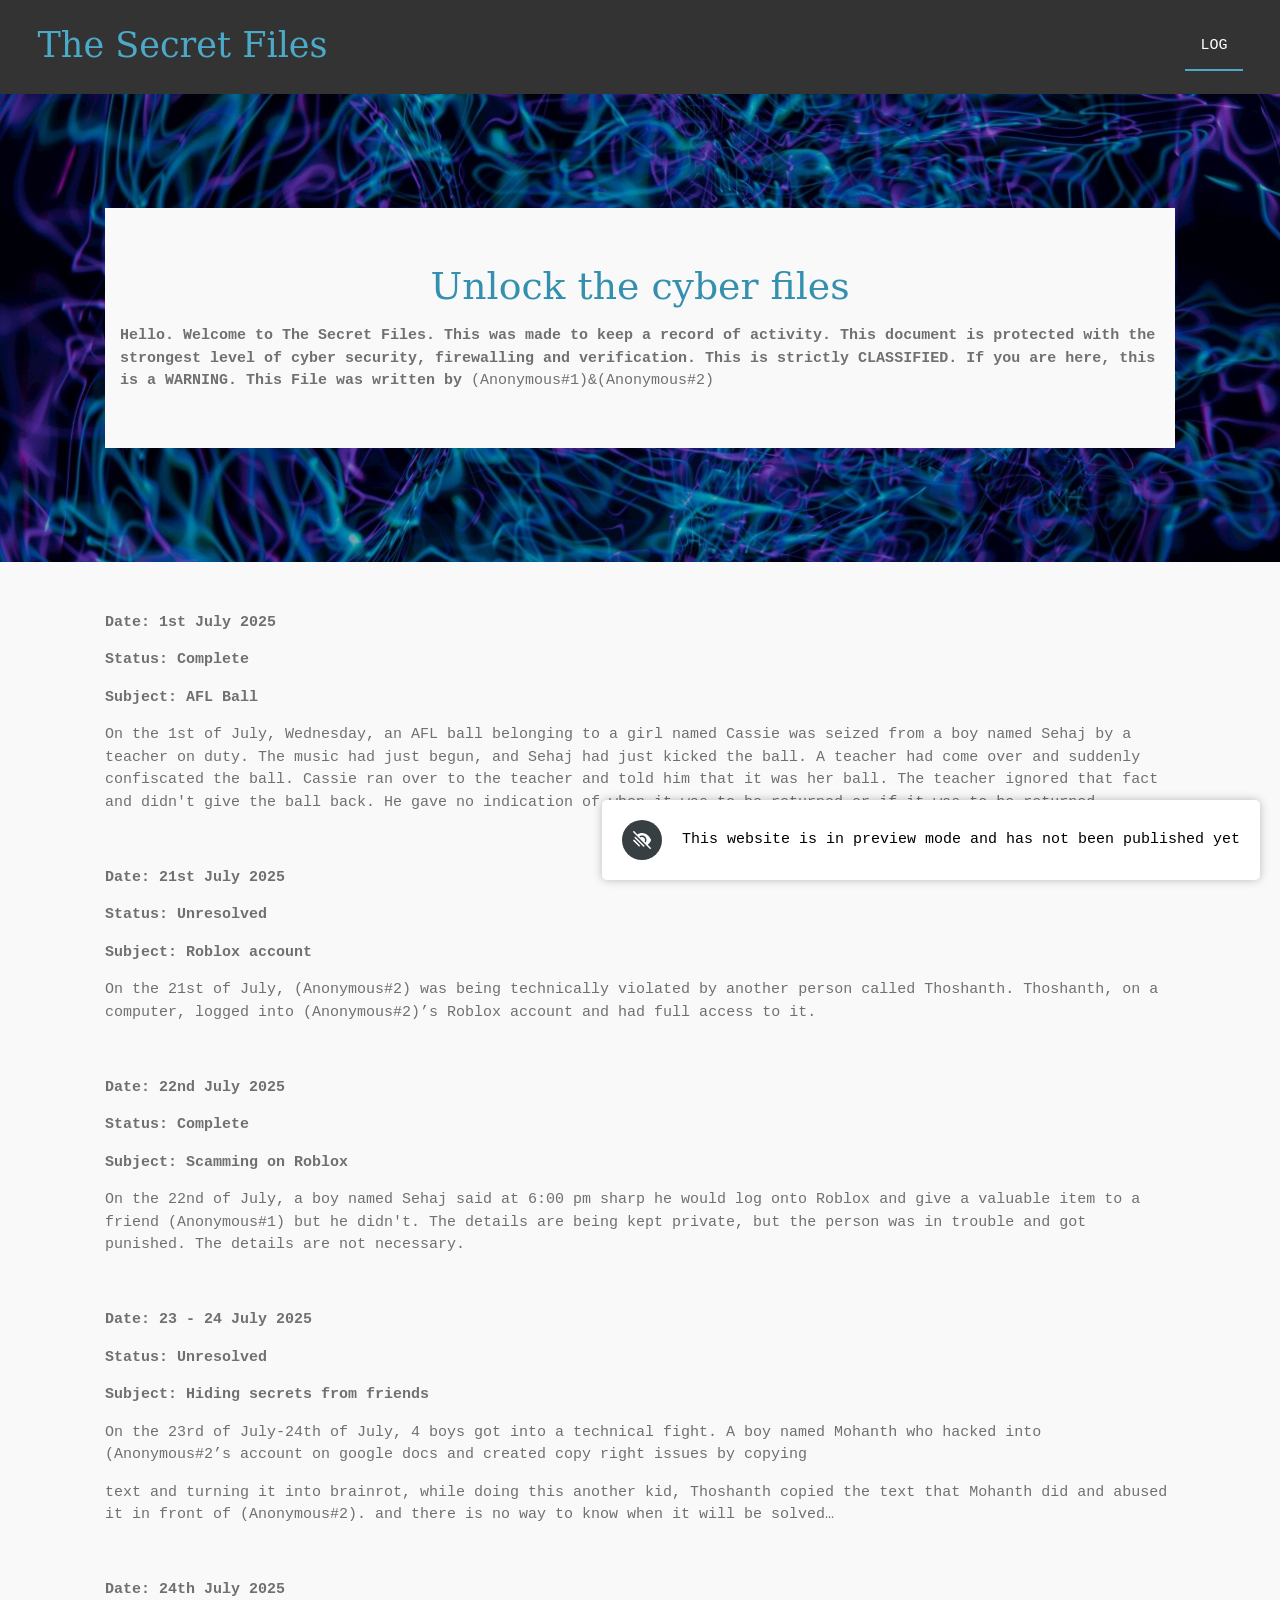
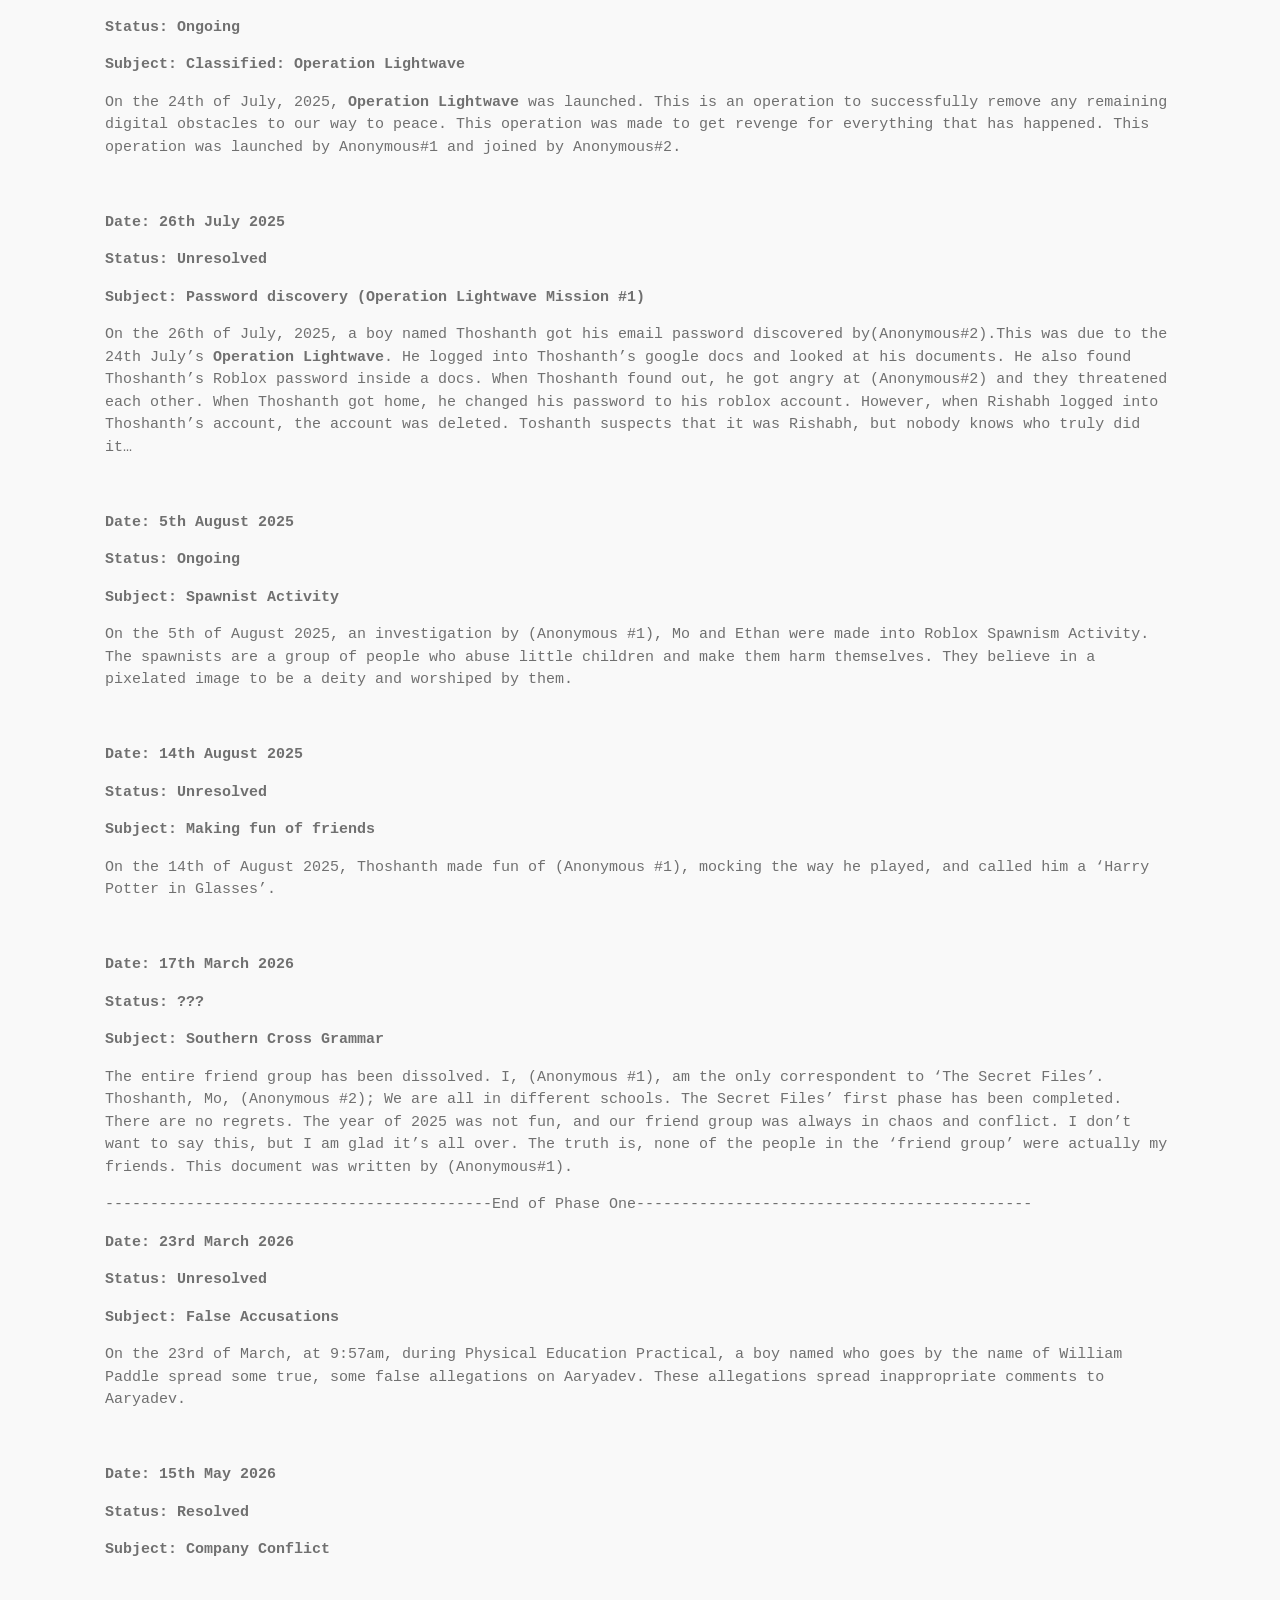
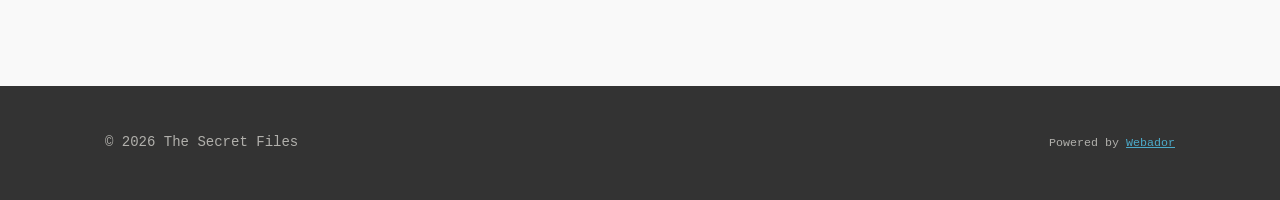
<file: index.html.html>
<!DOCTYPE html>
<!-- saved from url=(0050)https://temp-pzrqpjepysqrvtqefaex.webadorsite.com/ -->
<html lang="en-AU"><head><meta http-equiv="Content-Type" content="text/html; charset=UTF-8">
        
        <meta name="viewport" content="width=device-width, initial-scale=1.0, maximum-scale=5.0">
        <meta http-equiv="X-UA-Compatible" content="IE=edge">
        <link rel="canonical" href="https://temp-pzrqpjepysqrvtqefaex.webadorsite.com/">
        <link rel="sitemap" type="application/xml" href="https://temp-pzrqpjepysqrvtqefaex.webadorsite.com/sitemap.xml">
        <meta property="og:title" content="The Secret Files">
        <meta property="og:url" content="https://temp-pzrqpjepysqrvtqefaex.webadorsite.com/">
        <!--<base href="https://temp-pzrqpjepysqrvtqefaex.webadorsite.com/">--><base href=".">
        <meta name="description" property="og:description" content="">
                <script nonce="">
            
            window.JOUWWEB = window.JOUWWEB || {};
            window.JOUWWEB.application = window.JOUWWEB.application || {};
            window.JOUWWEB.application = {"backends":[{"domain":"jouwweb.nl","freeDomain":"jouwweb.site"},{"domain":"webador.com","freeDomain":"webadorsite.com"},{"domain":"webador.de","freeDomain":"webadorsite.com"},{"domain":"webador.fr","freeDomain":"webadorsite.com"},{"domain":"webador.es","freeDomain":"webadorsite.com"},{"domain":"webador.it","freeDomain":"webadorsite.com"},{"domain":"jouwweb.be","freeDomain":"jouwweb.site"},{"domain":"webador.ie","freeDomain":"webadorsite.com"},{"domain":"webador.co.uk","freeDomain":"webadorsite.com"},{"domain":"webador.at","freeDomain":"webadorsite.com"},{"domain":"webador.be","freeDomain":"webadorsite.com"},{"domain":"webador.ch","freeDomain":"webadorsite.com"},{"domain":"webador.ch","freeDomain":"webadorsite.com"},{"domain":"webador.mx","freeDomain":"webadorsite.com"},{"domain":"webador.com","freeDomain":"webadorsite.com"},{"domain":"webador.dk","freeDomain":"webadorsite.com"},{"domain":"webador.se","freeDomain":"webadorsite.com"},{"domain":"webador.no","freeDomain":"webadorsite.com"},{"domain":"webador.fi","freeDomain":"webadorsite.com"},{"domain":"webador.ca","freeDomain":"webadorsite.com"},{"domain":"webador.ca","freeDomain":"webadorsite.com"},{"domain":"webador.pl","freeDomain":"webadorsite.com"},{"domain":"webador.com.au","freeDomain":"webadorsite.com"},{"domain":"webador.nz","freeDomain":"webadorsite.com"}],"editorLocale":"en-AU","editorTimezone":"Australia\/Sydney","editorLanguage":"en","analytics4TrackingId":"G-E6PZPGE4QM","analyticsDimensions":[],"backendDomain":"www.webador.com","backendShortDomain":"webador.com","backendKey":"webador-com","freeWebsiteDomain":"webadorsite.com","noSsl":false,"build":{"reference":"dd2f2cd"},"linkHostnames":["www.jouwweb.nl","www.webador.com","www.webador.de","www.webador.fr","www.webador.es","www.webador.it","www.jouwweb.be","www.webador.ie","www.webador.co.uk","www.webador.at","www.webador.be","www.webador.ch","fr.webador.ch","www.webador.mx","es.webador.com","www.webador.dk","www.webador.se","www.webador.no","www.webador.fi","www.webador.ca","fr.webador.ca","www.webador.pl","www.webador.com.au","www.webador.nz"],"assetsUrl":"https:\/\/assets.jwwb.nl","loginUrl":"https:\/\/www.webador.com\/login","publishUrl":"https:\/\/www.webador.com\/v2\/website\/8201717\/publish-proxy","adminUserOrIp":false,"currency":"USD","hcUrl":{"add-product-variants":"https:\/\/help.webador.com\/hc\/en-us\/articles\/29426751649809","basic-vs-advanced-shipping":"https:\/\/help.webador.com\/hc\/en-us\/articles\/29426731685777","html-in-head":"https:\/\/help.webador.com\/hc\/en-us\/articles\/29426689990033","link-domain-name":"https:\/\/help.webador.com\/hc\/en-us\/articles\/29426688803345","optimize-for-mobile":"https:\/\/help.webador.com\/hc\/en-us\/articles\/29426707033617","seo":"https:\/\/help.webador.com\/hc\/en-us\/categories\/29387178511377","transfer-domain-name":"https:\/\/help.webador.com\/hc\/en-us\/articles\/29426715688209","website-not-secure":"https:\/\/help.webador.com\/hc\/en-us\/articles\/29426706659729"}};
            window.JOUWWEB.brand = {"type":"webador","name":"Webador","domain":"Webador.com","supportEmail":"support@webador.com"};
                    
                window.JOUWWEB = window.JOUWWEB || {};
                window.JOUWWEB.websiteRendering = {"locale":"en-AU","timezone":"Australia\/Sydney","routes":{"api\/upload\/product-field":"\/_api\/upload\/product-field","checkout\/cart":"\/cart","payment":"\/complete-order\/:publicOrderId","payment\/forward":"\/complete-order\/:publicOrderId\/forward","public-order":"\/order\/:publicOrderId","checkout\/authorize":"\/cart\/authorize\/:gateway","wishlist":"\/wishlist"}};
                                                    window.JOUWWEB.website = {"id":8201717,"locale":"en-AU","enabled":true,"title":"The Secret Files","hasTitle":true,"roleOfLoggedInUser":null,"ownerLocale":"en-AU","plan":null,"freeWebsiteDomain":"webadorsite.com","backendKey":"webador-au","currency":"AUD","defaultLocale":"en-AU","url":"https:\/\/temp-pzrqpjepysqrvtqefaex.webadorsite.com\/","homepageSegmentId":35967260,"category":"blog","isOffline":false,"isPublished":false,"locales":[],"allowed":{"ads":true,"credits":false,"externalLinks":false,"slideshow":true,"customDefaultSlideshow":false,"hostedAlbums":false,"moderators":false,"mailboxQuota":0,"statisticsVisitors":false,"statisticsDetailed":false,"statisticsMonths":0,"favicon":false,"password":false,"freeDomains":0,"freeMailAccounts":0,"canUseLanguages":false,"fileUpload":false,"legacyFontSize":false,"webshop":false,"products":-1,"imageText":false,"search":false,"audioUpload":false,"videoUpload":0,"allowDangerousForms":false,"allowHtmlCode":false,"mobileBar":false,"sidebar":false,"poll":false,"allowCustomForms":false,"allowBusinessListing":false,"allowCustomAnalytics":false,"allowAccountingLink":false,"digitalProducts":false,"sitemapElement":false},"mobileBar":{"enabled":false,"theme":"accent","email":{"active":true},"location":{"active":true},"phone":{"active":true},"whatsapp":{"active":false},"social":{"active":false,"network":"facebook"}},"webshop":{"enabled":false,"currency":"AUD","taxEnabled":false,"taxInclusive":true,"vatDisclaimerVisible":false,"orderNotice":null,"orderConfirmation":null,"freeShipping":false,"freeShippingAmount":"0.00","shippingDisclaimerVisible":false,"pickupAllowed":false,"couponAllowed":false,"detailsPageAvailable":true,"socialMediaVisible":false,"termsPage":null,"termsPageUrl":null,"extraTerms":null,"pricingVisible":true,"orderButtonVisible":true,"shippingAdvanced":false,"shippingAdvancedBackEnd":false,"soldOutVisible":true,"backInStockNotificationEnabled":true,"canAddProducts":true,"nextOrderNumber":1,"allowedServicePoints":[],"sendcloudConfigured":false,"sendcloudFallbackPublicKey":"a3d50033a59b4a598f1d7ce7e72aafdf","taxExemptionAllowed":true,"invoiceComment":null,"emptyCartVisible":true,"minimumOrderPrice":null,"productNumbersEnabled":false,"wishlistEnabled":true,"hideTaxOnCart":false},"isTreatedAsWebshop":false};                            window.JOUWWEB.cart = {"products":[],"coupon":null,"shippingCountryCode":null,"shippingChoice":null,"breakdown":[]};                            window.JOUWWEB.scripts = [];                        window.parent.JOUWWEB.colorPalette = window.JOUWWEB.colorPalette;
        </script>
                    <meta name="robots" content="noindex,nofollow">
                <title>The Secret Files</title>
                                            <link href="https://assets.jwwb.nl/assets/brand/webador/icon/favicon.png?bust=2299e1307cbb69076146" rel="shortcut icon">                                                <link href="https://assets.jwwb.nl/assets/brand/webador/icon/favicon.png?bust=2299e1307cbb69076146" rel="icon">                                                        <meta name="twitter:card" content="summary">
                                        <link rel="alternate" hreflang="en-AU" href="https://temp-pzrqpjepysqrvtqefaex.webadorsite.com/">
                                            <script src="./Webpage, Complete_files/script.manual.js.download" nonce="" data-turbo-track="reload" defer="" data-domain="shard17.jouwweb.nl"></script>
<link rel="stylesheet" type="text/css" href="./Webpage, Complete_files/css" nonce="" data-turbo-track="dynamic">
<script src="./Webpage, Complete_files/en-AU.js.download" nonce="" data-turbo-track="reload" defer=""></script>
<script src="./Webpage, Complete_files/runtime.e7542bb9a595cc6433a6.js.download" nonce="" data-turbo-track="reload" defer=""></script>
<script src="./Webpage, Complete_files/964.a958855da07340f5fab3.js.download" nonce="" data-turbo-track="reload" defer=""></script>
<script src="./Webpage, Complete_files/main.dd079f9d3fce77966bf9.js.download" nonce="" data-turbo-track="reload" defer=""></script>
<link rel="preload" href="./Webpage, Complete_files/main.171189020421ded29c7e.css" as="style">
<link rel="preload" href="https://assets.jwwb.nl/assets/website-rendering/fonts/icons-website-rendering/font/website-rendering.woff2?bust=eeda4129169be2e46f13" as="font" crossorigin="">
<link rel="preconnect" href="https://gfonts.jwwb.nl/">
<link rel="preconnect" href="https://assets.jwwb.nl/">
<link rel="stylesheet" type="text/css" href="./Webpage, Complete_files/main.171189020421ded29c7e.css" nonce="" data-turbo-track="dynamic">
<link rel="stylesheet" type="text/css" href="./Webpage, Complete_files/style.css" nonce="" data-turbo-track="dynamic" id="jw-website-stylesheet">    <link charset="utf-8" nonce="" rel="prefetch" as="script" href="https://assets.jwwb.nl/assets/website-rendering/238.1f687aeaa192bf650c94.js"><link charset="utf-8" nonce="" rel="prefetch" as="script" href="https://assets.jwwb.nl/assets/website-rendering/photoswipe.f2e88381269275c6bd04.js"></head>
    <body id="top" class="jw-is-no-slideshow jw-header-is-text jw-is-segment-page jw-is-frontend jw-is-no-sidebar jw-is-no-messagebar jw-is-no-touch-device jw-is-no-mobile jw-menu-is-desktop jw-menu-is-open" data-jouwweb-page="35967260" data-jouwweb-segment-id="35967260" data-jouwweb-segment-type="page" data-template-threshold="960" data-template-name="general|business" itemscope="" itemtype="https://schema.org/WebSite">
                                    <meta itemprop="url" content="https://temp-pzrqpjepysqrvtqefaex.webadorsite.com/">
        <a href="https://temp-pzrqpjepysqrvtqefaex.webadorsite.com/#main-content" class="jw-skip-link">
            Skip to main content        </a>
        <div class="jw-background"></div>
        <div class="jw-body">
            
<header class="block-header js-topbar-content-container js-fixed-header-container">
        <div class="block-header__inner">
        <div class="jw-mobile-menu jw-mobile-is-text js-mobile-menu">
            <span class="jw-mobile-menu__button jw-mobile-menu__button--dummy"></span>        <div class="jw-mobile-header jw-mobile-header--text">
        <span class="jw-mobile-header-content">
                                        <div class="jw-mobile-text">
                    The Secret Files                </div>
                    </span>
    </div>

    
            <button type="button" class="jw-mobile-menu__button jw-mobile-toggle" aria-label="Toggle menu">
            <span class="jw-icon-burger jw-icon-burger--cross"></span>
        </button>
    </div>
        <div class="block-header__brand">
            <div class="jw-header-logo">
        <div class="jw-header jw-header-title-container jw-header-text jw-header-text-toggle" data-stylable="true">
    <h1 id="jw-header-title" class="jw-header-title">
        The Secret Files    </h1>
</div>
</div>
        </div>
        <nav class="block-header__menu jw-menu-copy">
            <ul id="jw-menu" class="jw-menu jw-menu-horizontal sf-js-enabled sf-arrows" style="touch-action: pan-y;">
            <li class="jw-menu-item jw-menu-is-active">
        <a class="jw-menu-link js-active-menu-item" href="https://temp-pzrqpjepysqrvtqefaex.webadorsite.com/" data-page-link-id="35967260">
                <span class="">
            LOG        </span>
            </a>
                </li>
        </ul>
    <script nonce="" id="jw-mobile-menu-template" type="text/template">
        <ul id="jw-menu" class="jw-menu jw-menu-horizontal">
                            <li
    class="jw-menu-item jw-menu-is-active"
>
        <a        class="jw-menu-link js-active-menu-item"
        href="/"                                    data-page-link-id="35967260"
                            >
                <span class="">
            LOG        </span>
            </a>
                </li>
                                </ul>
    </script>
        </nav>
    </div>
</header>

<div class="block-slideshow">
    </div>

<div class="main-content">
    
<main id="main-content" class="block-content">
    <div data-section-name="content" class="jw-section jw-section-content jw-responsive">
        <div class="jw-block-element"><div id="jw-element-715694660" data-jw-element-id="715694660" class="jw-tree-node jw-element jw-strip-root jw-tree-container jw-responsive jw-node-is-first-child jw-node-is-last-child">
    <div id="jw-element-715695691" data-jw-element-id="715695691" class="jw-tree-node jw-element jw-strip jw-tree-container jw-responsive jw-strip--default jw-strip--style-image jw-strip--image-content-color-light jw-strip--has-backdrop jw-strip--padding-both jw-node-is-first-child jw-strip--primary">
    <div class="jw-strip__image-container"><img src="./Webpage, Complete_files/10827984.jpeg" width="1920" height="1280" class="jw-strip__image" alt="" loading="lazy"><div class="jw-strip__backdrop"></div></div><div class="jw-strip__content-container"><div class="jw-strip__content jw-responsive">
                    <div id="jw-element-715695692" data-jw-element-id="715695692" class="jw-tree-node jw-element jw-spacer jw-node-is-first-child">
    <div class="jw-element-spacer-container " style="height: 50px">
    </div>
</div><div id="jw-element-715695693" data-jw-element-id="715695693" class="jw-tree-node jw-element jw-box jw-tree-container jw-responsive jw-box--color-default">
    <div id="jw-element-715695694" data-jw-element-id="715695694" class="jw-tree-node jw-element jw-spacer jw-node-is-first-child">
    <div class="jw-element-spacer-container " style="height: 25px">
    </div>
</div><div id="jw-element-715695695" data-jw-element-id="715695695" class="jw-tree-node jw-element jw-image-text">
    <div class="jw-element-imagetext-text">
            <h1 class="jw-heading-130" style="text-align: center;">Unlock the cyber files</h1>    </div>
</div><div id="jw-element-715695696" data-jw-element-id="715695696" class="jw-tree-node jw-element jw-image-text">
    <div class="jw-element-imagetext-text">
            <p><strong>Hello. Welcome to The Secret Files. This was made to keep a record of activity. This document is protected with the strongest level of cyber security, firewalling and verification. This is strictly CLASSIFIED. If you are here, this is a WARNING. This File was written by </strong><span>(Anonymous#1)&amp;(Anonymous#2)</span></p>    </div>
</div><div id="jw-element-715695697" data-jw-element-id="715695697" class="jw-tree-node jw-element jw-spacer jw-node-is-last-child">
    <div class="jw-element-spacer-container " style="height: 25px">
    </div>
</div></div><div id="jw-element-715695698" data-jw-element-id="715695698" class="jw-tree-node jw-element jw-spacer jw-node-is-last-child">
    <div class="jw-element-spacer-container " style="height: 50px">
    </div>
</div></div></div></div><div id="jw-element-715695699" data-jw-element-id="715695699" class="jw-tree-node jw-element jw-strip jw-tree-container jw-responsive jw-strip--default jw-strip--style-color jw-strip--color-default jw-strip--padding-both jw-node-is-last-child">
    <div class="jw-strip__content-container"><div class="jw-strip__content jw-responsive"><div id="jw-element-715695879" data-jw-element-id="715695879" class="jw-tree-node jw-element jw-image-text jw-node-is-first-child jw-node-is-last-child">
    <div class="jw-element-imagetext-text">
            <p><strong>Date:</strong> <strong>1st July 2025</strong></p>
<p><strong>Status: Complete</strong></p>
<p><strong>Subject: AFL Ball</strong></p>
<p><span>On the 1st of July, Wednesday, an AFL ball belonging to a girl named Cassie was seized from a boy named Sehaj by a teacher on duty. The music had just begun, and Sehaj had just kicked the ball. A teacher had come over and suddenly confiscated the ball. Cassie ran over to the teacher and told him that it was her ball. The teacher ignored that fact and didn't give the ball back. He gave no indication of when it was to be returned or if it was to be returned.&nbsp;</span></p>
<p>&nbsp;</p>
<p><strong>Date: 21st July 2025</strong></p>
<p><strong>Status: Unresolved</strong></p>
<p><strong>Subject: Roblox account</strong></p>
<p><span>On the 21st of July,</span><span> (Anonymous#2)</span><span> was being technically violated by another person called Thoshanth. Thoshanth, on a computer, logged into </span><span>(Anonymous#2)</span><span>’s Roblox account and had full access to it.&nbsp;</span></p>
<p>&nbsp;</p>
<p><strong>Date: 22nd July 2025</strong></p>
<p><strong>Status: Complete</strong></p>
<p><strong>Subject: Scamming on Roblox</strong></p>
<p><span>On the 22nd of July, a boy named Sehaj said at 6:00 pm sharp he would log onto Roblox and give a valuable item to a friend </span><span>(Anonymous#1)</span><span> but he didn't. The details are being kept private, but the person was in trouble and got punished. The details are not necessary.</span></p>
<p>&nbsp;</p>
<p><strong>Date: 23 - 24 July 2025</strong></p>
<p><strong>Status: Unresolved</strong></p>
<p><strong>Subject: Hiding secrets from friends</strong></p>
<p><span>On the 23rd of July-24th of July, 4 boys got into a technical fight. A boy named Mohanth who hacked into (Anonymous#2’s account on google docs and created copy right issues by copying</span></p>
<p><span>text and turning it into brainrot, while doing this another kid, Thoshanth copied the text that Mohanth did and abused it in front of (Anonymous#2). and there is no way to know when it will be solved…</span></p>
<p>&nbsp;</p>
<p><strong>Date: 24th July 2025</strong></p>
<p><strong>Status: Ongoing</strong></p>
<p><strong>Subject: Classified: Operation Lightwave&nbsp;</strong></p>
<p><span>On the 24th of July, 2025, </span><strong>Operation Lightwave</strong><span> was launched. This is an operation to successfully remove any remaining digital obstacles to our way to peace. This operation was made to get revenge for everything that has happened. This operation was launched by </span><span>Anonymous#1 </span><span>and joined by </span><span>Anonymous#2</span><span>.</span></p>
<p>&nbsp;</p>
<p><strong>Date: 26th July 2025</strong></p>
<p><strong>Status: Unresolved&nbsp;</strong></p>
<p><strong>Subject: Password discovery (Operation Lightwave Mission #1)</strong></p>
<p><span>On the 26th of July, 2025, a boy named Thoshanth got his email password discovered by(Anonymous#2).This was due to the 24th July’s </span><strong>Operation Lightwave</strong><span>. He logged into Thoshanth’s google docs and looked at his documents. He also found Thoshanth’s Roblox password inside a docs. When Thoshanth found out, he got angry at (Anonymous#2) and they threatened each other. When Thoshanth got home, he changed his password to his roblox account. However, when Rishabh logged into Thoshanth’s account, the account was deleted. Toshanth suspects that it was Rishabh, but nobody knows who truly did it…</span></p>
<p>&nbsp;</p>
<p><strong>Date: 5th August 2025</strong></p>
<p><strong>Status: Ongoing</strong></p>
<p><strong>Subject: Spawnist Activity</strong></p>
<p><span>On the 5th of August 2025, an investigation by (Anonymous #1), Mo and Ethan were made into Roblox Spawnism Activity. The spawnists are a group of people who abuse little children and make them harm themselves. They believe in a pixelated image to be a deity and worshiped by them.</span></p>
<p>&nbsp;</p>
<p><strong>Date: 14th August 2025</strong></p>
<p><strong>Status: Unresolved</strong></p>
<p><strong>Subject: Making fun of friends&nbsp;</strong></p>
<p><span>On the 14th of August 2025, Thoshanth made fun of (Anonymous #1), mocking the way he played, and called him a ‘Harry Potter in Glasses’.</span></p>
<p>&nbsp;</p>
<p><strong>Date: 17th March 2026</strong></p>
<p><strong>Status: ???</strong></p>
<p><strong>Subject: Southern Cross Grammar</strong></p>
<p><span>The entire friend group has been dissolved. I, (Anonymous #1), am the only correspondent to ‘The Secret Files’. Thoshanth, Mo, (Anonymous #2); We are all in different schools. The Secret Files’ first phase has been completed. There are no regrets. The year of 2025 was not fun, and our friend group was always in chaos and conflict. I don’t want to say this, but I am glad it’s all over. The truth is, none of the people in the ‘friend group’ were actually my friends. This document was written by </span><span>(Anonymous#1).</span></p>
<p><span>-------------------------------------------End of Phase One--------------------------------------------</span></p>
<p><strong>Date: 23rd March 2026</strong></p>
<p><strong>Status: Unresolved&nbsp;</strong></p>
<p><strong>Subject: False Accusations</strong></p>
<p><span>On the 23rd of March, at 9:57am, during Physical Education Practical, a boy named who goes by the name of William Paddle spread some true, some false allegations on Aaryadev</span><span>. These allegations spread inappropriate comments to Aaryadev</span><span>.&nbsp;</span></p>
<p>&nbsp;</p>
<p><strong>Date: 15th May 2026</strong></p>
<p><strong>Status: Resolved</strong></p>
<p><strong>Subject: Company Conflict</strong></p>
<p>&nbsp;</p>
<p>&nbsp;</p>    </div>
</div></div></div></div></div></div>            </div>
</main>
    </div>

<footer class="block-footer">
    <div data-section-name="footer" class="jw-section jw-section-footer jw-responsive">
                <div class="jw-strip jw-strip--default jw-strip--style-color jw-strip--primary jw-strip--color-default jw-strip--padding-both"><div class="jw-strip__content-container"><div class="jw-strip__content jw-responsive">            <div class="jw-block-element"><div id="jw-element-715694659" data-jw-element-id="715694659" class="jw-tree-node jw-element jw-simple-root jw-tree-container jw-tree-container--empty jw-responsive jw-node-is-first-child jw-node-is-last-child">
    </div></div>                                        <div class="jw-block-footer-content">
                    <div class="jw-credits clear">
                        <div class="jw-credits-owner">
                            <div id="jw-footer-text">
                                <div class="jw-footer-text-content">
                                    © 2026 The Secret Files                                </div>
                            </div>
                        </div>
                        <div class="jw-credits-right">
                                                        <div id="jw-credits-tool">
    <small>
        Powered by <a href="https://www.webador.com.au/" rel="nofollow">Webador</a>    </small>
</div>
                        </div>
                    </div>
                </div>
                    </div></div></div>    </div>
</footer>
            
<div class="jw-bottom-bar__container" style="transform: translate3d(0px, 0px, 0px);">
            <div class="jw-publish-promo">
            <div class="jw-publish-promo__text">
                <div class="jw-publish-promo__rocket">
                    <svg xmlns="http://www.w3.org/2000/svg" viewBox="0 0 640 640"><!--!Font Awesome Free v7.0.0 by @fontawesome - https://fontawesome.com License - https://fontawesome.com/license/free Copyright 2025 Fonticons, Inc.--><path fill="#ffffff" d="M73 39.1C63.6 29.7 48.4 29.7 39.1 39.1C29.8 48.5 29.7 63.7 39 73.1L567 601.1C576.4 610.5 591.6 610.5 600.9 601.1C610.2 591.7 610.3 576.5 600.9 567.2L504.5 470.8C507.2 468.4 509.9 466 512.5 463.6C559.3 420.1 590.6 368.2 605.5 332.5C608.8 324.6 608.8 315.8 605.5 307.9C590.6 272.2 559.3 220.2 512.5 176.8C465.4 133.1 400.7 96.2 319.9 96.2C263.1 96.2 214.3 114.4 173.9 140.4L73 39.1zM236.5 202.7C260 185.9 288.9 176 320 176C399.5 176 464 240.5 464 320C464 351.1 454.1 379.9 437.3 403.5L402.6 368.8C415.3 347.4 419.6 321.1 412.7 295.1C399 243.9 346.3 213.5 295.1 227.2C286.5 229.5 278.4 232.9 271.1 237.2L236.4 202.5zM120 221.9C110.6 212.5 95.4 212.5 86.1 221.9C76.8 231.3 76.7 246.5 86.1 255.8L360.2 530C369.6 539.4 384.8 539.4 394.1 530C403.4 520.6 403.5 505.4 394.1 496.1L120 221.9zM77.7 315.3C68.3 305.9 53.1 305.9 43.8 315.3C34.5 324.7 34.4 339.9 43.8 349.2L213.9 519.5C223.3 528.9 238.5 528.9 247.8 519.5C257.1 510.1 257.2 494.9 247.8 485.6L77.7 315.3z"></path></svg>
                </div>
                <div>
                    <p>This website is in preview mode and has not been published yet</p>
                </div>
            </div>
        </div>
    <div class="jw-mobile-bar-container hidden"></div></div>
<div class="jw-bottom-bar__spacer">
    <div class="jw-website-spacer jw-website-spacer--mobile-bar hidden"></div></div>

            <div id="jw-variable-loaded" style="display: none;"></div>
            <div id="jw-variable-values" style="display: none;">
                                    <span data-jw-variable-key="background-color" class="jw-variable-value-background-color"></span>
                                    <span data-jw-variable-key="background" class="jw-variable-value-background"></span>
                                    <span data-jw-variable-key="font-family" class="jw-variable-value-font-family"></span>
                                    <span data-jw-variable-key="paragraph-color" class="jw-variable-value-paragraph-color"></span>
                                    <span data-jw-variable-key="paragraph-link-color" class="jw-variable-value-paragraph-link-color"></span>
                                    <span data-jw-variable-key="paragraph-font-size" class="jw-variable-value-paragraph-font-size"></span>
                                    <span data-jw-variable-key="heading-color" class="jw-variable-value-heading-color"></span>
                                    <span data-jw-variable-key="heading-link-color" class="jw-variable-value-heading-link-color"></span>
                                    <span data-jw-variable-key="heading-font-size" class="jw-variable-value-heading-font-size"></span>
                                    <span data-jw-variable-key="heading-font-family" class="jw-variable-value-heading-font-family"></span>
                                    <span data-jw-variable-key="menu-text-color" class="jw-variable-value-menu-text-color"></span>
                                    <span data-jw-variable-key="menu-text-link-color" class="jw-variable-value-menu-text-link-color"></span>
                                    <span data-jw-variable-key="menu-text-font-size" class="jw-variable-value-menu-text-font-size"></span>
                                    <span data-jw-variable-key="menu-font-family" class="jw-variable-value-menu-font-family"></span>
                                    <span data-jw-variable-key="menu-capitalize" class="jw-variable-value-menu-capitalize"></span>
                                    <span data-jw-variable-key="website-size" class="jw-variable-value-website-size"></span>
                                    <span data-jw-variable-key="u-header-configuration" class="jw-variable-value-u-header-configuration"></span>
                                    <span data-jw-variable-key="u-header-background-color" class="jw-variable-value-u-header-background-color"></span>
                                    <span data-jw-variable-key="u-header-spacing" class="jw-variable-value-u-header-spacing"></span>
                                    <span data-jw-variable-key="u-header-scroll-effect" class="jw-variable-value-u-header-scroll-effect"></span>
                                    <span data-jw-variable-key="accent-color" class="jw-variable-value-accent-color"></span>
                                    <span data-jw-variable-key="footer-color" class="jw-variable-value-footer-color"></span>
                                    <span data-jw-variable-key="footer-text-color" class="jw-variable-value-footer-text-color"></span>
                                    <span data-jw-variable-key="footer-text-link-color" class="jw-variable-value-footer-text-link-color"></span>
                                    <span data-jw-variable-key="footer-text-font-size" class="jw-variable-value-footer-text-font-size"></span>
                            </div>
        </div>
                            <script nonce="" type="application/ld+json">[{"@context":"https:\/\/schema.org","@type":"Organization","url":"https:\/\/temp-pzrqpjepysqrvtqefaex.webadorsite.com\/","name":"The Secret Files"}]</script>
                <script nonce="">window.JOUWWEB = window.JOUWWEB || {}; window.JOUWWEB.experiment = {"enrollments":{},"defaults":{"only-annual-discount-restart":"3months-50pct","payment-cycle-dropdown":"on","trustpilot-checkout":"widget","general-template-replacement":"on","co-writer-temp":"low-temp","apple-pay":"on","google-pay":"on","ai-new-subpage-flow":"balanced","navigate-to-editor-after-page-creation":"on"}};</script>        <script nonce="">window.plausible = window.plausible || function() { (window.plausible.q = window.plausible.q || []).push(arguments) };</script>                                

</body></html>
</file>
<file: Webpage, Complete_files/main.171189020421ded29c7e.css>
.visible-lg,.visible-lg-block,.visible-lg-inline,.visible-lg-inline-block,.visible-md,.visible-md-block,.visible-md-inline,.visible-md-inline-block,.visible-sm,.visible-sm-block,.visible-sm-inline,.visible-sm-inline-block,.visible-xs,.visible-xs-block,.visible-xs-inline,.visible-xs-inline-block{display:none!important}@media (max-width:767px){.visible-xs{display:block!important}table.visible-xs{display:table}tr.visible-xs{display:table-row!important}td.visible-xs,th.visible-xs{display:table-cell!important}.visible-xs-block{display:block!important}.visible-xs-inline{display:inline!important}.visible-xs-inline-block{display:inline-block!important}}@media (min-width:768px) and (max-width:991px){.visible-sm{display:block!important}table.visible-sm{display:table}tr.visible-sm{display:table-row!important}td.visible-sm,th.visible-sm{display:table-cell!important}.visible-sm-block{display:block!important}.visible-sm-inline{display:inline!important}.visible-sm-inline-block{display:inline-block!important}}@media (min-width:992px) and (max-width:1199px){.visible-md{display:block!important}table.visible-md{display:table}tr.visible-md{display:table-row!important}td.visible-md,th.visible-md{display:table-cell!important}.visible-md-block{display:block!important}.visible-md-inline{display:inline!important}.visible-md-inline-block{display:inline-block!important}}@media (min-width:1200px){.visible-lg{display:block!important}table.visible-lg{display:table}tr.visible-lg{display:table-row!important}td.visible-lg,th.visible-lg{display:table-cell!important}.visible-lg-block{display:block!important}.visible-lg-inline{display:inline!important}.visible-lg-inline-block{display:inline-block!important}}@media (max-width:767px){.hidden-xs{display:none!important}}@media (min-width:768px) and (max-width:991px){.hidden-sm{display:none!important}}@media (min-width:992px) and (max-width:1199px){.hidden-md{display:none!important}}@media (min-width:1200px){.hidden-lg{display:none!important}}.visible-print{display:none!important}@media print{.visible-print{display:block!important}table.visible-print{display:table}tr.visible-print{display:table-row!important}td.visible-print,th.visible-print{display:table-cell!important}}.visible-print-block{display:none!important}@media print{.visible-print-block{display:block!important}}.visible-print-inline{display:none!important}@media print{.visible-print-inline{display:inline!important}}.visible-print-inline-block{display:none!important}@media print{.visible-print-inline-block{display:inline-block!important}.hidden-print{display:none!important}}
/*! normalize.css v2.1.3 | MIT License | git.io/normalize */article,aside,details,figcaption,figure,footer,header,hgroup,main,nav,section,summary{display:block}audio,canvas,video{display:inline-block}audio:not([controls]){display:none;height:0}[hidden],template{display:none}html{-ms-text-size-adjust:100%;-webkit-text-size-adjust:100%;font-family:sans-serif}body{margin:0}a{background:transparent}h1{font-size:2em;margin:.67em 0}abbr[title]{border-bottom:1px dotted}b,strong{font-weight:700}dfn{font-style:italic}hr{box-sizing:content-box;height:0}mark{background:#ff0;color:#000}code,kbd,pre,samp{font-family:monospace,serif;font-size:1em}pre{white-space:pre-wrap}q{quotes:"\201C" "\201D" "\2018" "\2019"}small{font-size:80%}sub,sup{font-size:75%;line-height:0;position:relative;vertical-align:baseline}sup{top:-.5em}sub{bottom:-.25em}img{border:0}svg:not(:root){overflow:hidden}figure{margin:0}fieldset{border:1px solid silver;margin:0 2px;padding:.35em .625em .75em}legend{border:0;padding:0}button,input,select,textarea{font-family:inherit;font-size:100%;margin:0}button,input{line-height:normal}button,select{text-transform:none}button,html input[type=button],input[type=reset],input[type=submit]{-webkit-appearance:button;cursor:pointer}button[disabled],html input[disabled]{cursor:default}input[type=checkbox],input[type=radio]{box-sizing:border-box;padding:0}input[type=search]{-webkit-appearance:textfield;box-sizing:content-box}input[type=search]::-webkit-search-cancel-button,input[type=search]::-webkit-search-decoration{-webkit-appearance:none}button::-moz-focus-inner,input::-moz-focus-inner{border:0;padding:0}textarea{overflow:auto;vertical-align:top}table{border-collapse:collapse;border-spacing:0}.sr-only{clip:rect(0,0,0,0);border:0;height:1px;margin:-1px;overflow:hidden;padding:0;position:absolute;width:1px}.fi,.fib{background-position:50%;background-repeat:no-repeat;background-size:contain}.fi{display:inline-block;line-height:1em;position:relative;width:1.33333333em}.fi:before{content:"\00a0"}.fi.fis{width:1em}.flag-icon{background-position:50%;background-repeat:no-repeat;background-size:contain;display:inline-block;font-size:14px;line-height:1em;position:relative;width:1.33333333em}.flag-icon:before{content:"\00a0"}.flag-icon.fis{width:1em}.flag-icon-at{background-image:url(/assets/website-rendering/module-files/flag-icons/flags/4x3/at.svg?bust=8dc68995ec419a9440a2)}.flag-icon-au{background-image:url(/assets/website-rendering/module-files/flag-icons/flags/4x3/au.svg?bust=dc25bf8b44e402f1e074)}.flag-icon-be{background-image:url(/assets/website-rendering/module-files/flag-icons/flags/4x3/be.svg?bust=6cac03795313d7c043bb)}.flag-icon-ca{background-image:url(/assets/website-rendering/module-files/flag-icons/flags/4x3/ca.svg?bust=ad1527142564751eb7b8)}.flag-icon-ch{background-image:url(/assets/website-rendering/module-files/flag-icons/flags/4x3/ch.svg?bust=0d84f2aff4cb8fb5193b)}.flag-icon-de{background-image:url(/assets/website-rendering/module-files/flag-icons/flags/4x3/de.svg?bust=a491da9c1549a36b293a)}.flag-icon-dk{background-image:url(/assets/website-rendering/module-files/flag-icons/flags/4x3/dk.svg?bust=33bba71c12896b2df189)}.flag-icon-es{background-image:url(/assets/website-rendering/module-files/flag-icons/flags/4x3/es.svg?bust=426a1551c98dbbe2a847)}.flag-icon-fi{background-image:url(/assets/website-rendering/module-files/flag-icons/flags/4x3/fi.svg?bust=4dc3dbe18574c3b3c8a6)}.flag-icon-fr{background-image:url(/assets/website-rendering/module-files/flag-icons/flags/4x3/fr.svg?bust=cc4d943dbac895a562d1)}.flag-icon-gb{background-image:url(/assets/website-rendering/module-files/flag-icons/flags/4x3/gb.svg?bust=fcfef6780b36bef53738)}.flag-icon-ie{background-image:url(/assets/website-rendering/module-files/flag-icons/flags/4x3/ie.svg?bust=1c12635a2932de4b8036)}.flag-icon-it{background-image:url(/assets/website-rendering/module-files/flag-icons/flags/4x3/it.svg?bust=1d72a5dec3acd0737635)}.flag-icon-mx{background-image:url(/assets/website-rendering/module-files/flag-icons/flags/4x3/mx.svg?bust=d326007cf87dba95a56c)}.flag-icon-nl{background-image:url(/assets/website-rendering/module-files/flag-icons/flags/4x3/nl.svg?bust=f685765a298db5ba59fd)}.flag-icon-no{background-image:url(/assets/website-rendering/module-files/flag-icons/flags/4x3/no.svg?bust=859a13561a1b24bfa65f)}.flag-icon-nz{background-image:url(/assets/website-rendering/module-files/flag-icons/flags/4x3/nz.svg?bust=dd987077e71e1288a73d)}.flag-icon-pl{background-image:url(/assets/website-rendering/module-files/flag-icons/flags/4x3/pl.svg?bust=f7adaa942c63ca98f1d2)}.flag-icon-pt{background-image:url(/assets/website-rendering/module-files/flag-icons/flags/4x3/pt.svg?bust=a36b3d87508ad8f6a6bc)}.flag-icon-se{background-image:url(/assets/website-rendering/module-files/flag-icons/flags/4x3/se.svg?bust=e9e24cfb2d85c7e39aaf)}.flag-icon-us{background-image:url(/assets/website-rendering/module-files/flag-icons/flags/4x3/us.svg?bust=8886b28b10e3ec0756a9)}.flag-icon-xx{background-image:url(/assets/website-rendering/module-files/flag-icons/flags/4x3/xx.svg?bust=05e0208dd04ae4cb0bc1)}:root{--jw-scale:1;--jw-component-font-size-075:calc(14px*var(--jw-scale));--jw-component-font-size-100:calc(16px*var(--jw-scale));--jw-component-font-size-200:calc(20px*var(--jw-scale));--jw-component-font-size-300:calc(24px*var(--jw-scale));--jw-icon-size-050:calc(14px*var(--jw-scale));--jw-icon-size-075:calc(16px*var(--jw-scale));--jw-icon-size-100:calc(20px*var(--jw-scale));--jw-icon-size-200:calc(24px*var(--jw-scale));--jw-icon-size-300:calc(28px*var(--jw-scale));--jw-component-line-height-100:1.2;--jw-component-line-height-200:1.5;--jw-spacing-0125:calc(2px*var(--jw-scale));--jw-spacing-025:calc(4px*var(--jw-scale));--jw-spacing-050:calc(8px*var(--jw-scale));--jw-spacing-075:calc(12px*var(--jw-scale));--jw-spacing-100:calc(16px*var(--jw-scale));--jw-spacing-125:calc(20px*var(--jw-scale));--jw-spacing-150:calc(24px*var(--jw-scale));--jw-spacing-200:calc(32px*var(--jw-scale));--jw-spacing-250:calc(40px*var(--jw-scale));--jw-spacing-350:calc(56px*var(--jw-scale));--jw-component-height-050:calc(32px*var(--jw-scale));--jw-component-height-075:calc(36px*var(--jw-scale));--jw-component-height-100:calc(42px*var(--jw-scale));--jw-component-height-200:calc(50px*var(--jw-scale));--jw-component-height-300:calc(60px*var(--jw-scale));--jw-component-block-edge-to-text-075:calc(6px*var(--jw-scale));--jw-component-block-edge-to-text-100:calc(8px*var(--jw-scale));--jw-component-block-edge-to-text-200:calc(10px*var(--jw-scale));--jw-component-block-edge-to-text-300:calc(12px*var(--jw-scale));--jw-component-inline-edge-to-text-075:calc(12px*var(--jw-scale));--jw-component-inline-edge-to-text-100:calc(16px*var(--jw-scale));--jw-component-inline-edge-to-text-200:calc(20px*var(--jw-scale));--jw-component-inline-edge-to-text-300:calc(24px*var(--jw-scale));--jw-border-radius-square:0px;--jw-border-radius-soft:calc(8px*var(--jw-scale));--jw-border-radius-round:9999px;--jw-duration-200:200ms}@media (prefers-reduced-motion:reduce){:root{--jw-duration-200:0ms}}.jw-section-footer,.jw-section-sidebar,:root{--jw-font-size-small:calc(var(--jw-font-size-p)/var(--jw-typography-small-scale));--jw-font-size-h4:calc(var(--jw-font-size-p)*var(--jw-typography-heading-scale));--jw-font-size-h3:calc(var(--jw-font-size-h4)*var(--jw-typography-heading-scale));--jw-font-size-h2:calc(var(--jw-font-size-h3)*var(--jw-typography-heading-scale));--jw-font-size-h1:calc(var(--jw-font-size-h2)*var(--jw-typography-heading-scale));--jw-font-size-title:calc(var(--jw-font-size-h1)*var(--jw-typography-heading-scale));--jw-text-margin-bottom:var(--jw-font-size-p);--jw-text-margin-top-h4:calc(var(--jw-font-size-p)*1.25);--jw-text-margin-top-h3:calc(var(--jw-font-size-p)*1.5);--jw-text-margin-top-h2:calc(var(--jw-font-size-p)*1.75);--jw-text-margin-top-h1:calc(var(--jw-font-size-p)*2);--jw-text-margin-top-title:calc(var(--jw-font-size-p)*2.25);font-size:var(--jw-font-size-p);line-height:var(--jw-line-height-paragraph)}:root{--jw-button-line-height-default:var(--jw-component-line-height-100);--jw-button-border-radius-square:var(--jw-border-radius-square);--jw-button-border-radius-soft:var(--jw-border-radius-soft);--jw-button-border-radius-round:var(--jw-border-radius-round);--jw-button-height-small:var(--jw-component-height-075);--jw-button-height-medium:var(--jw-component-height-100);--jw-button-height-large:var(--jw-component-height-200);--jw-button-height-extra-large:var(--jw-component-height-300)}.jw-btn{--jw-button-active-shadow-size:0 2px calc(var(--jw-button-height)/3);--jw-button-active-shadow-color:rgba(0,0,0,.2)}:root{--jw-input-height:var(--jw-component-height-100);--jw-input-font-size:var(--jw-component-font-size-100);--jw-input-line-height:1.5;--jw-input-border-width:1px;--jw-social-follow-gap:var(--jw-spacing-050);--jw-accordion-button-size:var(--jw-component-height-075);--jw-accordion-button-icon-size:var(--jw-icon-size-075);--jw-accordion-header-gap:var(--jw-spacing-100);--jw-accordion-header-padding-inline:var(--jw-spacing-100);--jw-accordion-header-padding-block:var(--jw-spacing-100);--jw-accordion-header-background-inset-block:0px;--jw-accordion-line-width:1px;--jw-accordion-border-radius:var(--jw-border-radius-soft)}.jw-element-accordion{--jw-accordion-line-color:var(--jw-line-color-separator);--jw-accordion-button-active-shadow-size:0 2px calc(var(--jw-accordion-button-size)/3);--jw-accordion-button-active-shadow-color:rgba(0,0,0,.2)}.jw-element-accordion--style-basic,.jw-element-accordion--style-neutral{--jw-accordion-content-padding-inline:0;--jw-accordion-content-padding-block-start:var(--jw-spacing-100);--jw-accordion-content-padding-block-end:var(--jw-spacing-200);--jw-accordion-header-background-inset-block:var(--jw-spacing-0125);--jw-accordion-header-background-color:transparent;--jw-accordion-header-background-color-tint:var(--jw-background-color-tint);--jw-accordion-background-color:transparent;--jw-accordion-content-color:var(--jw-content-color)}.jw-element-accordion--style-basic{--jw-accordion-header-content-color:var(--jw-heading-color-accent);--jw-accordion-button-background-color:var(--jw-accent-container-background-color);--jw-accordion-button-background-color-tint:var(--jw-accent-container-background-color-tint);--jw-accordion-button-content-color:var(--jw-accent-container-content-color)}.jw-element-accordion--style-neutral{--jw-accordion-header-content-color:var(--jw-content-color);--jw-accordion-button-background-color:var(--jw-secondary-container-background-color);--jw-accordion-button-background-color-tint:var(--jw-secondary-container-background-color-tint);--jw-accordion-button-content-color:var(--jw-secondary-container-content-color)}.jw-element-accordion--style-filled{--jw-accordion-content-padding-inline:var(--jw-spacing-100);--jw-accordion-content-padding-block-start:var(--jw-spacing-150);--jw-accordion-content-padding-block-end:var(--jw-spacing-150);--jw-accordion-header-background-color:var(--jw-accent-container-background-color);--jw-accordion-header-background-color-tint:var(--jw-accent-container-background-color-tint);--jw-accordion-header-content-color:var(--jw-accent-container-content-color);--jw-accordion-button-background-color:var(--jw-accent-container-content-color);--jw-accordion-button-background-color-tint:color-mix(in oklch,var(--jw-accent-container-content-color),var(--jw-accent-container-background-color) 10%);--jw-accordion-button-content-color:var(--jw-accent-container-background-color);--jw-accordion-background-color:var(--jw-secondary-surface-background-color);--jw-accordion-content-color:var(--jw-secondary-surface-content-color)}.jw-element-accordion--heading-size-small{--jw-accordion-heading-font-size:var(--jw-font-size-h4);--jw-accordion-button-size:var(--jw-component-height-050);--jw-accordion-button-icon-size:var(--jw-icon-size-050)}.jw-element-accordion--heading-size-medium{--jw-accordion-heading-font-size:var(--jw-font-size-h3)}.jw-element-accordion--heading-size-large{--jw-accordion-heading-font-size:var(--jw-font-size-h2)}.jw-table{--jw-table-row-background-color-tint:var(--jw-background-color-tint);--jw-table-row-background-color-alternate:transparent}.jw-table--size-small{--jw-table-column-gap:var(--jw-spacing-075);--jw-table-padding-block:var(--jw-spacing-025);--jw-table-padding-inline:var(--jw-spacing-050);--jw-table-font-size:var(--jw-component-font-size-075)}.jw-table--size-medium{--jw-table-column-gap:var(--jw-spacing-100);--jw-table-padding-block:var(--jw-spacing-050);--jw-table-padding-inline:var(--jw-spacing-075);--jw-table-font-size:var(--jw-component-font-size-100)}.jw-table--size-large{--jw-table-column-gap:var(--jw-spacing-125);--jw-table-padding-block:var(--jw-spacing-075);--jw-table-padding-inline:var(--jw-spacing-100);--jw-table-font-size:var(--jw-component-font-size-200)}.jw-table--style-flat{--jw-table-padding-inline:0px}.jw-table--style-border,.jw-table--style-striped{--jw-table-header-background-color:var(--jw-accent-container-background-color);--jw-table-header-content-color:var(--jw-accent-container-content-color);--jw-table-separator-border:1px solid var(--jw-line-color-separator)}.jw-table--style-striped{--jw-table-row-background-color-alternate:color-mix(in srgb,var(--jw-background-color),var(--jw-background-color-tint) 66%)}.jw-table--style-flat{--jw-table-header-background-color:transparent;--jw-table-header-content-color:var(--jw-content-color);--jw-table-separator-border:none}*{scroll-margin-top:var(--fixed-header-height-scrolled)}a:focus{outline:1px solid currentColor;outline-offset:2px}a:focus:not(:focus-visible){outline:none}.jw-block-element:has(>.jw-tree-container:not(.jw-tree-container--empty))+.jw-block-footer-content>.jw-credits{margin-top:1em}.jw-credits-owner{float:left;margin:0;position:relative}.jw-credits-right{float:right;position:relative}.jw-footer-text-content{min-width:1.4rem}@media (max-width:500px){.jw-credits-owner,.jw-credits-right{clear:both;float:left}}.jw-is-backend .jw-image-text .jw-element-image{z-index:1}.jw-is-backend .jw-image-text .jw-element-button{z-index:1400}.jw-is-backend .jw-image-text .dropzone,.jw-is-backend .jw-image-text .jw-element-overlay{z-index:1300}.jw-is-backend .jw-image-text .jw-element-border{z-index:1100}.jw-is-backend .jw-image-is-flat,.jw-is-backend .jw-image-is-round,.jw-is-backend .jw-image-is-rounded,.jw-is-backend .jw-image-is-square{position:relative}.jw-is-backend .jw-image-is-flat svg,.jw-is-backend .jw-image-is-round svg,.jw-is-backend .jw-image-is-rounded svg,.jw-is-backend .jw-image-is-square svg{left:0;position:absolute;top:0}.jw-is-backend .jw-image-is-flat svg{height:100%;width:100%}.jw-is-backend .jw-image-is-rounded svg,.jw-is-backend .jw-image-is-square svg{height:80%;padding:10%;width:80%}.jw-is-backend .jw-image-is-round svg{height:50%;padding:25%;width:50%}.jw-image-is-flat svg{height:100%;width:100%}.jw-image-is-rounded svg,.jw-image-is-square svg{height:80%;padding:10%;width:80%}.jw-image-is-round svg{height:50%;padding:25%;width:50%}.jw-image-backend{width:100%}.jw-image-is-round,.jw-image-is-rounded,.jw-is-flat{display:inline-block;overflow:hidden}.jw-image-is-rounded,.jw-image-is-rounded img{border-radius:.4em}.jw-image-is-round{border-radius:50%;-o-object-fit:cover;object-fit:cover}.jw-image-is-round img{border-radius:50%}.jw-element-add{left:-52px;position:absolute;top:0}.jw-sticky-toolbar{--jw-sticky-toolbar-height:36px;bottom:100px;left:0;pointer-events:none;position:absolute;right:0;top:-54px;top:calc((var(--jw-sticky-toolbar-height) + 18px)*-1);z-index:2120}.jw-sticky-toolbar__toolbar{max-width:calc(100vw - 20px);pointer-events:auto;position:sticky;top:10px;width:-moz-max-content;width:max-content}.jw-sticky-toolbar__toolbar .mce-floatpanel{margin:0!important;position:static!important}.jw-sticky-toolbar--mobile{bottom:auto;position:fixed;top:0}.jw-sticky-toolbar--mobile .jw-sticky-toolbar__toolbar{max-width:none;position:static;width:100%}.jw-sticky-toolbar--appear-animation{--jw-sticky-toolbar--appear-initial-offset:10px}.jw-sticky-toolbar--appear-animation.jw-sticky-toolbar--mobile{--jw-sticky-toolbar--appear-initial-offset:-20px}.jw-sticky-toolbar--appear-animation .jw-sticky-toolbar__toolbar{animation:jw-sticky-toolbar--appear .15s ease-out}@keyframes jw-sticky-toolbar--appear{0%{opacity:0;transform:translateY(var(--jw-sticky-toolbar--appear-none-offset));transform:translateY(var(--jw-sticky-toolbar--appear-initial-offset))}to{opacity:1;transform:translateY(0)}}.jw-is-website-spanner{box-shadow:inset 0 40px 0 #50575b;padding-top:40px}#jw.jw-header-toggler{bottom:-5px;position:absolute;z-index:2120}#jw.jw-header-toggler .btn-group{white-space:nowrap}#jw.jw-header-toggler .btn-group:after,#jw.jw-header-toggler .btn-group:before{content:" ";display:table}#jw.jw-header-toggler .btn-group:after{clear:both}#jw.jw-header-toggler .btn-group>.btn{float:none}#jw .jw-header-button{display:none;position:absolute}#jw .jw-header-button--desktop{right:-10px;top:-10px}#jw .jw-header-button--mobile{margin-left:-10px;top:0}.jw-element-is-active #jw .jw-header-button{display:block}#jw .jw-header-loader{display:none}.jw-element-is-loading #jw .jw-header-loader{display:flex}.jw-header-title{outline:none}.jw-header-logo{align-items:center;display:flex;justify-content:flex-start;max-width:100%;position:relative}.jw-header-image-toggle>a{display:block;width:100%}.jw-header-image-container{flex-shrink:1;min-width:30px;position:relative}.jw-header-image-container .jw-header-image{display:block;height:auto;max-width:100%}.jw-header-image-container.is-resizing{flex-shrink:1}.ui-resizable-handle{background:currentcolor;border:1px solid #fff;border-radius:100%;box-sizing:border-box;color:#4e595f;height:20px;position:absolute;transition:color .15s ease,opacity .15s ease,visibility .15s ease;width:20px;z-index:1595!important}.ui-resizable-handle:active,.ui-resizable-handle:hover{color:#469fd5}.ui-resizable-handle:after,.ui-resizable-handle:before{content:"";display:block;position:absolute}.ui-resizable-handle:before{background:#f7f5f0;height:8px;left:5px;top:5px;transform:rotate(-45deg);width:8px}.ui-resizable-handle:after{background:currentcolor;bottom:2px;left:8px;top:2px;width:2px}.ui-resizable-e{cursor:ew-resize;margin-top:-10px;right:-10px;top:50%}.ui-resizable-s{bottom:-10px;cursor:ns-resize}.ui-resizable-n,.ui-resizable-s{left:50%;margin-left:-10px;transform:rotate(90deg)}.ui-resizable-n{cursor:n-resize;top:-10px}.ui-resizable-w{cursor:ew-resize;left:-10px;margin-top:-10px;top:50%}.ui-resizable-sw{bottom:-10px;cursor:sw-resize;left:-10px;transform:rotate(-45deg)}.ui-resizable-nw{cursor:nw-resize;left:-10px;top:-10px;transform:rotate(45deg)}.ui-resizable-ne{cursor:ne-resize;right:-10px;top:-10px;transform:rotate(-45deg)}.ui-resizable-se{bottom:-10px;cursor:se-resize;right:-10px;transform:rotate(45deg)}.floating-tooltip,.tooltip,.ui-tooltip{z-index:999999!important}.stack-bottomright{bottom:25px!important;top:auto!important}.hidden{display:none!important}.jw-is-shown{display:block!important}.jw-is-clickable{cursor:pointer!important}.jw-is-touch-device .hidden-touch{display:none!important}.jw-spinner{display:inline-block;height:1em;position:relative;width:1em}.jw-spinner:after,.jw-spinner:before{border:.15em solid;border-radius:50%;bottom:0;content:"";display:block;left:0;position:absolute;right:0;top:0}.jw-spinner:before{opacity:.3}.jw-spinner:after{animation:jw-spinner .8s linear infinite;border-color:currentColor transparent transparent}@keyframes jw-spinner{0%{transform:rotate(0deg)}to{transform:rotate(1turn)}}.jw-backend-container{bottom:0;left:0;overflow:hidden;position:absolute;right:0;top:0}.jw-backend-container>*{pointer-events:auto}.is-picking .jw-section-content>.jw-block-element>.jw-tree-container:not(.jw-tree-container--empty){padding-bottom:100px;transition:none}.jw-context-remove-wrap{cursor:pointer;display:flex;justify-content:flex-end;max-height:100%;position:absolute;z-index:1600}.jw-tree-empty-placeholder .jw-context-remove-wrap{right:-10px;top:-10px}.jw-is-touch-device .jw-context-remove-wrap{padding:0;right:5px;top:5px}.jw-context-remove-wrap.jw-context-remove-wrap-is-left{left:5px;right:auto;top:5px}.show-editor-is-design{display:none!important}.jw-is-design .show-editor-is-design{display:block!important}.jw-menu-add{display:none;height:30px;margin-top:-15px;position:absolute;right:-35px;top:50%;width:30px;z-index:1}.jw-menu-vertical .jw-menu-add{margin-top:5px;right:auto;top:100%}.jw-is-touch-device .jw-menu-add,.jw-menu-cart-item,.jw-mobile-cart{display:none}.jw-menu-cart-item--hidden{display:none!important;margin:0!important}.jw-menu-cart-item--hidden .jw-popover-container{opacity:0;visibility:hidden;z-index:-1}.jw-menu-cart-item--hidden .jw-menu-link,.jw-menu-cart-item--hidden .jw-popover,.jw-menu-cart-item--hidden .jw-popover-backdrop{display:none!important}.jw-mobile-header-cart--hidden .jw-icon-badge-wrapper{visibility:hidden}.jw-menu-is-desktop .jw-menu-cart-item{display:block}.jw-menu-is-mobile .jw-mobile-cart{display:block;margin-bottom:1em;position:relative}.hidden-desktop-horizontal-menu{display:none}.jw-menu-is-mobile .hidden-desktop-horizontal-menu,.jw-menu-vertical .hidden-desktop-horizontal-menu{display:inline}.jw-menu-wishlist-item--hidden{display:none!important}.jw-menu-spacing--editor-bar{padding-bottom:50px!important}.jw-menu-spacing--mobile-bar{padding-bottom:75px!important}.jw-menu-spacing--editor-bar.jw-menu-spacing--mobile-bar{padding-bottom:125px!important}.mobile-bar{display:none;flex-direction:row;font:13px Proxima Nova,Segoe UI,Arial,sans-serif;height:75px;justify-content:center;list-style:none;padding:0 10px}.jw-is-mobile-bar-editing .mobile-bar{display:flex}@media (max-width:450px){.mobile-bar{display:flex}.jw-website-spacer--mobile-bar{height:75px}}@media (max-width:450px) and (max-height:440px){.jw-website-spacer--mobile-bar,.mobile-bar{display:none}}.mobile-bar__item{align-items:center;display:flex;flex:1 1 auto;flex-direction:column;justify-content:center;min-width:50px;transition:background .2s ease}.mobile-bar__item,.mobile-bar__item:hover{text-decoration:none}.mobile-bar__item-icon{font-size:1.4em;line-height:1}.mobile-bar__item-label{font-size:.9em;line-height:1;padding-top:.4em}.message-bar{max-width:100vw;text-align:center}.message-bar a{color:inherit;text-decoration:underline}.jw-is-backend-loaded .message-bar--selected,.jw-is-backend-loaded .message-bar:hover{box-shadow:inset 0 0 0 1px #469fd5;cursor:pointer}.message-bar-usps{display:flex;justify-content:center;list-style:none;margin:0;overflow:hidden;padding:0}.message-bar-usps--slider-loading .message-bar-usps__item:not(:first-child){display:none}.message-bar-usps__item{align-items:center;box-sizing:border-box;display:flex;flex:0 0 auto;justify-content:center;max-width:100%;padding:.25em .5em;text-align:left}@media (min-width:640px){.message-bar-usps__item{padding:.5em 1em}}.message-bar-usps__item [class^=website-rendering-icon]{margin-right:.25em}#feature-bar-preview .message-bar-usps{flex-wrap:wrap}.message-bar-text{margin:0;padding:.5em}.jw-bottom-bar__container{bottom:0;display:flex;flex-direction:column;left:0;position:fixed;right:0;transition:transform .2s ease;z-index:1020}.jw-bottom-bar__container--is-scrolling{transition:none}.jw-bottom-bar__container a{color:#f7f5f0}.jw-bottom-bar__container a:hover{color:#f7f5f0;text-decoration:underline}.jw-bottom-bar__container .btn{background-color:#7bb035;border-color:#7bb035;border-radius:2px;color:#fff;display:inline-block;font-size:14px;line-height:20px;margin-left:15px;padding:5px 9px;text-decoration:none}.jw-bottom-bar__container .btn.active,.jw-bottom-bar__container .btn:active,.jw-bottom-bar__container .btn:focus,.jw-bottom-bar__container .btn:hover,.open>.dropdown-toggle.jw-bottom-bar__container .btn{background-color:#5f8829;border-color:#5a8127;color:#fff}.jw-bottom-bar__container .btn.active,.jw-bottom-bar__container .btn:active,.open>.dropdown-toggle.jw-bottom-bar__container .btn{background-image:none}.jw-bottom-bar__container .btn.disabled,.jw-bottom-bar__container .btn.disabled.active,.jw-bottom-bar__container .btn.disabled:active,.jw-bottom-bar__container .btn.disabled:focus,.jw-bottom-bar__container .btn.disabled:hover,.jw-bottom-bar__container .btn[disabled],.jw-bottom-bar__container .btn[disabled].active,.jw-bottom-bar__container .btn[disabled]:active,.jw-bottom-bar__container .btn[disabled]:focus,.jw-bottom-bar__container .btn[disabled]:hover,fieldset[disabled] .jw-bottom-bar__container .btn,fieldset[disabled] .jw-bottom-bar__container .btn.active,fieldset[disabled] .jw-bottom-bar__container .btn:active,fieldset[disabled] .jw-bottom-bar__container .btn:focus,fieldset[disabled] .jw-bottom-bar__container .btn:hover{background-color:#7bb035;border-color:#7bb035}.jw-bottom-bar__container .btn .badge{background-color:#fff;color:#7bb035}.jw-bottom-bar__container .btn:hover{text-decoration:none}@media (max-width:768px){.jw-bottom-bar__container .btn{display:block;margin-left:0;text-align:center}}.jw-bottom-bar__container .btn-link,.jw-bottom-bar__container .btn-link.active,.jw-bottom-bar__container .btn-link:active,.jw-bottom-bar__container .btn-link:focus,.jw-bottom-bar__container .btn-link:hover,.open>.dropdown-toggle.jw-bottom-bar__container .btn-link{background-color:transparent;border-color:transparent;color:inherit}.jw-bottom-bar__container .btn-link.active,.jw-bottom-bar__container .btn-link:active,.open>.dropdown-toggle.jw-bottom-bar__container .btn-link{background-image:none}.jw-bottom-bar__container .btn-link.disabled,.jw-bottom-bar__container .btn-link.disabled.active,.jw-bottom-bar__container .btn-link.disabled:active,.jw-bottom-bar__container .btn-link.disabled:focus,.jw-bottom-bar__container .btn-link.disabled:hover,.jw-bottom-bar__container .btn-link[disabled],.jw-bottom-bar__container .btn-link[disabled].active,.jw-bottom-bar__container .btn-link[disabled]:active,.jw-bottom-bar__container .btn-link[disabled]:focus,.jw-bottom-bar__container .btn-link[disabled]:hover,fieldset[disabled] .jw-bottom-bar__container .btn-link,fieldset[disabled] .jw-bottom-bar__container .btn-link.active,fieldset[disabled] .jw-bottom-bar__container .btn-link:active,fieldset[disabled] .jw-bottom-bar__container .btn-link:focus,fieldset[disabled] .jw-bottom-bar__container .btn-link:hover{background-color:transparent;border-color:transparent}.jw-bottom-bar__container .btn-link .badge{background-color:inherit;color:transparent}.jw-bottom-bar__container .btn-link:hover{text-decoration:underline}.jw-mobile-bar-container{order:1}.jw-editor-bar{align-items:center;background:#373f43;box-sizing:border-box;color:#f7f5f0;display:flex;font-family:Arial,Helvetica,sans-serif;font-size:14px;height:50px;justify-content:flex-end;line-height:normal;order:2;padding:10px;width:100%}@media (max-width:768px){.jw-editor-bar .jw-offline-mode-text{display:none}}.jw-website-spacer--jump-to-editor{height:50px}.jw-preview-link{align-items:center;display:flex;margin-right:auto}.jw-preview-link a{color:#fff}.jw-preview-link .jw-preview-link__btn-copy{background:none;border:none;color:inherit}.jw-preview-link .jw-preview-link__btn-copy-text{background:transparent;border:none;color:inherit;font-weight:700}.jw-publish-promo{--spacing:20px;align-items:center;background:#fff;border-radius:5px;bottom:100%;box-shadow:0 0 10px rgba(0,0,0,.25);color:#000;display:flex;justify-content:space-between;margin:20px;margin:var(--spacing);padding:20px;padding:var(--spacing);position:absolute;right:0;transition:opacity .2s ease}@media (max-width:768px){.jw-publish-promo{flex-direction:column}}.jw-publish-promo .jw-publish-promo__text{align-items:center;display:flex}@media (max-width:768px){.jw-publish-promo .jw-publish-promo__text{margin-bottom:10px}}.jw-publish-promo .jw-publish-promo__rocket{background:#373f43;border-radius:100%;box-sizing:border-box;height:40px;margin-right:var(--spacing);padding:10px;width:40px}.jw-publish-promo .jw-publish-promo__rocket svg{height:100%;width:100%}.jw-publish-promo strong{margin-bottom:5px;margin-top:0}.jw-publish-promo p{margin-bottom:0}.jw-publish-promo .btn{padding-block:9px}.jw-publish-promo.jw-publish-promo--hidden{opacity:0;pointer-events:none}.jw-publish-promo .label--pro{background-color:#e9454b;border-radius:.25em;color:#f7f5f0;display:inline;font-size:11px;font-weight:700;line-height:1;padding:.2em .6em;text-align:center;text-decoration:none;vertical-align:middle;white-space:nowrap}.jw-publish-promo .jw-publish-promo__buttons{align-items:center;display:flex}.jw-publish-promo .jw-publish-promo__buttons .btn{flex-grow:1}@media (max-width:768px){.jw-publish-promo .jw-publish-promo__buttons{justify-content:space-evenly;width:100%}}.message-bar--dark,.mobile-bar--dark{background:#333}.message-bar--dark .message-bar-text,.message-bar--dark .message-bar-usps__item,.message-bar--dark .mobile-bar__item,.mobile-bar--dark .message-bar-text,.mobile-bar--dark .message-bar-usps__item,.mobile-bar--dark .mobile-bar__item{color:#fff}.message-bar--dark .mobile-bar__item:hover,.mobile-bar--dark .mobile-bar__item:hover{background:#404040}.message-bar--light,.mobile-bar--light{background:#eee;box-shadow:0 -2px 10px rgba(0,0,0,.1),0 -2px 2px rgba(0,0,0,.1)}.message-bar--light .message-bar-text,.message-bar--light .message-bar-usps__item,.message-bar--light .mobile-bar__item,.mobile-bar--light .message-bar-text,.mobile-bar--light .message-bar-usps__item,.mobile-bar--light .mobile-bar__item{color:#333}.message-bar--light .mobile-bar__item:hover,.mobile-bar--light .mobile-bar__item:hover{background:#e1e1e1}.jw-search-input{padding:.25em 35px .25em .5em;width:100%}.jw-search-submit{background:none;border:none;padding:.25em;position:absolute;right:0;top:0}.jw-search-results{margin-top:1em}.jw-search-result h3,.jw-search-result h3 :not(mark){font-weight:400!important}.jw-search-result mark{background:none;color:inherit;font-weight:700}.jw-element.jw-element-is-loading,.jw-webshop-form.jw-element-is-loading{opacity:.5;transition:opacity .2s ease .3s}.jw-news.jw-element-is-loading,.jw-news.jw-element-is-loading .jw-element-loader,.jw-product-gallery.jw-element-is-loading,.jw-product-gallery.jw-element-is-loading .jw-element-loader{transition-delay:0ms}.jw-element-loader{bottom:0;left:0;opacity:0;padding:50px 0;pointer-events:none;position:absolute;right:0;top:0;visibility:hidden;z-index:1300}.jw-element-loader .jw-spinner{bottom:0;display:block;font-size:50px;left:0;margin:auto;position:absolute;right:0;top:0}@supports (position:sticky){.jw-element-loader .jw-spinner{bottom:50%;bottom:calc(50% - .5em);position:sticky;top:50%;top:calc(50% - .5em)}}.jw-element-is-loading .jw-element-loader{opacity:1;pointer-events:all;transition:opacity .2s ease .3s;visibility:visible}.image-gallery{display:grid}.image-gallery__slide-item,.image-gallery__thumbnail-item{display:flex}.image-gallery__slide-image,.image-gallery__thumbnail-image{position:relative;width:100%}.image-gallery__slide-image img,.image-gallery__thumbnail-image img{display:block;-o-object-fit:contain;object-fit:contain;-o-object-fit:scale-down;object-fit:scale-down}.image-gallery:not(.image-gallery--single-item) .image-gallery__slide-image,.image-gallery__thumbnail-image{padding-top:100%}.image-gallery:not(.image-gallery--single-item) .image-gallery__slide-image img,.image-gallery__thumbnail-image img{bottom:0;height:100%;left:0;position:absolute;right:0;top:0;width:100%}.image-gallery--single-item .image-gallery__slide-image{max-height:720px}.image-gallery--single-item .image-gallery__slide-image img{height:auto;margin:0 auto;max-height:100%;max-width:100%}.image-gallery__main{min-width:0;position:relative}.image-gallery__slides{display:flex;overflow:hidden}.image-gallery__slide-container{flex:0 0 auto;width:100%}.image-gallery__slide-item{cursor:zoom-in}.image-gallery__control{-webkit-appearance:none;-moz-appearance:none;appearance:none;background:none;background-color:rgba(0,0,0,.5);border:none;border-radius:2em;color:#fff;font-size:20px;height:2em;padding:0;position:absolute;text-align:center;top:50%;transform:translateY(-50%);width:2em}.image-gallery__control--disabled{visibility:hidden}.image-gallery__control:focus-visible,.image-gallery__control:hover{background-color:rgba(0,0,0,.65);box-shadow:0 0 0 1.5px hsla(0,0%,100%,.6),0 0 8px 1.5px rgba(0,0,0,.6);outline:none}.image-gallery__control--prev{left:.5em;padding-right:.1em}.image-gallery__control--next{padding-left:.1em;right:.5em}.image-gallery__thumbnails{grid-gap:8px;display:grid;gap:8px;grid-template-columns:repeat(auto-fill,minmax(70px,1fr));margin-top:8px}.image-gallery__thumbnail-item{border:1px solid;padding:2px}.jw-skip-link{clip:auto;background-color:#000;border-radius:4px;clip-path:none;color:#fff;font-weight:700;height:auto;left:10px;padding:.75em 1em;position:absolute;text-decoration:none;top:10px;width:auto;z-index:10000}.jw-skip-link:not(:focus){clip:rect(0,0,0,0);border:0;height:1px;margin:-1px;overflow:hidden;padding:0;position:absolute;width:1px}.jw-is-sidebar .main-content{display:flex;flex-direction:column}.jw-is-sidebar .block-content,.jw-is-sidebar .block-sidebar{max-width:calc(var(--simple-brick-max-width) + var(--strip-content-padding-inline)*2)}.jw-is-sidebar .block-sidebar{display:flex;margin-bottom:var(--strip-content-padding-block--primary);margin-top:var(--strip-content-padding-block--primary)}.jw-is-sidebar .jw-section-sidebar{box-sizing:border-box;padding:var(--strip-content-padding-block--primary) var(--strip-content-padding-inline);width:100%}@supports (container-type:inline-size){.jw-responsive{container-type:inline-size}.jw-responsive-root--force-fallback .jw-responsive{container-type:unset}}.jw-element{margin-bottom:1em;margin-top:1em}.jw-element.jw-node-is-first-child{margin-top:0}.jw-element.jw-node-is-last-child,.jw-image-text{margin-bottom:0}.jw-image-text{margin-top:0}.jw-column{margin-top:3em}@media not (max-width:640px){.jw-column{margin-bottom:0;margin-top:0}}.jw-simple-root,.jw-strip{margin-bottom:0;margin-top:0}.jw-simple-root:not(.jw-node-is-last-child):not(.jw-tree-container--empty){margin-bottom:1em}.jw-simple-root:not(.jw-node-is-first-child):not(.jw-tree-container--empty){margin-top:1em}.tooltip{position:relative}.tooltip .tooltip__content{background-color:#000;border-radius:6px;bottom:calc(100% + 10px);color:#fff;left:50%;max-width:250px;padding:5px;position:absolute;text-align:center;translate:-50%;visibility:hidden;width:-moz-max-content;width:max-content;z-index:1}.tooltip .tooltip__content:after{border:5px solid transparent;border-top-color:#000;content:" ";left:50%;margin-left:-5px;position:absolute;top:100%}.tooltip.tooltip--open .tooltip__content{visibility:visible}.jw-text-button{background:none;border:none;color:inherit;padding:0}.jw-link-color,a{color:var(--jw-content-color-link);text-decoration:underline}.jw-link-color:hover,a:hover{color:oklch(from var(--jw-content-color-link) calc(l + .1) c h)}ol,p,ul{margin-top:0}h1,h2,h3,h4,h5,h6,ol,p,ul{margin-bottom:var(--jw-text-margin-bottom)}h1,h2,h3,h4,h5,h6{color:var(--jw-heading-color);line-height:var(--jw-line-height-heading)}h1 .jw-link-color,h1 a,h2 .jw-link-color,h2 a,h3 .jw-link-color,h3 a,h4 .jw-link-color,h4 a,h5 .jw-link-color,h5 a,h6 .jw-link-color,h6 a{color:var(--jw-heading-color-link)}h1 .jw-link-color:hover,h1 a:hover,h2 .jw-link-color:hover,h2 a:hover,h3 .jw-link-color:hover,h3 a:hover,h4 .jw-link-color:hover,h4 a:hover,h5 .jw-link-color:hover,h5 a:hover,h6 .jw-link-color:hover,h6 a:hover{color:oklch(from var(--jw-heading-color-link) calc(l + .1) c h)}.jw-text-small,small{font-size:calc(var(--jw-font-size-p)/var(--jw-typography-small-scale));font-size:var(--jw-font-size-small)}h4{font-size:calc(var(--jw-font-size-p)*var(--jw-typography-heading-scale));font-size:var(--jw-font-size-h4);margin-top:var(--jw-text-margin-top-h4)}.jw-heading-70,.jw-heading-85,h3{font-size:calc(var(--jw-font-size-p)*var(--jw-typography-heading-scale)*var(--jw-typography-heading-scale));font-size:var(--jw-font-size-h3);margin-top:var(--jw-text-margin-top-h3)}.jw-heading-100,h2{font-size:calc(var(--jw-font-size-p)*var(--jw-typography-heading-scale)*var(--jw-typography-heading-scale)*var(--jw-typography-heading-scale));font-size:var(--jw-font-size-h2);margin-top:var(--jw-text-margin-top-h2)}.jw-heading-120,.jw-heading-130,.jw-heading-150,h1{font-size:calc(var(--jw-font-size-p)*var(--jw-typography-heading-scale)*var(--jw-typography-heading-scale)*var(--jw-typography-heading-scale)*var(--jw-typography-heading-scale));font-size:var(--jw-font-size-h1);margin-top:var(--jw-text-margin-top-h1)}.jw-heading-200{font-size:calc(var(--jw-font-size-p)*var(--jw-typography-heading-scale)*var(--jw-typography-heading-scale)*var(--jw-typography-heading-scale)*var(--jw-typography-heading-scale)*var(--jw-typography-heading-scale));font-size:var(--jw-font-size-title);margin-top:var(--jw-text-margin-top-title)}.jw-contact-form form{position:relative}.jw-is-backend .captcha-form-group{pointer-events:none}.jw-flags{float:right;margin-bottom:1em;margin-top:-1.5rem;position:relative;z-index:1}.flag-icon,.flag-icon:hover{text-decoration:none!important}.flag-icon.flag-icon--clickable{transition:transform .2s ease-out 0s}.flag-icon.flag-icon--clickable:hover{transform:translateY(-3px)}.jw-element{word-wrap:break-word;-webkit-tap-highlight-color:rgba(0,0,0,0);cursor:auto;scroll-margin:30px 0;scroll-margin:calc(var(--fixed-header-height-scrolled, 0px) + 30px) 0;width:100%}.jw-is-backend .jw-element.jw-element--fade-exit{opacity:1;transform:scale(1)}.jw-is-backend .jw-element.jw-element--fade-exit-active,.jw-is-backend .jw-element.jw-element--fade-exit-done{opacity:0;transform:scale(.9)}.jw-is-backend .jw-element.jw-element--fade-exit-active{transition:opacity .2s ease,transform .2s ease}.jw-is-backend .jw-element.jw-element--height-exit{overflow:hidden}.jw-is-backend .jw-element.jw-element--height-exit-active,.jw-is-backend .jw-element.jw-element--height-exit-done{height:0!important;margin-bottom:0!important}.jw-is-backend .jw-element.jw-element--height-exit-active{transition:height .2s ease,margin-bottom .2s ease}.jw-is-backend .jw-element.jw-element--width-exit{overflow:hidden}.jw-is-backend .jw-element.jw-element--width-exit-active,.jw-is-backend .jw-element.jw-element--width-exit-done{padding-left:0;padding-right:0;width:0!important}.jw-is-backend .jw-element.jw-element--width-exit-active{transition:width .2s ease,padding .2s ease}.jw-element--is-moving-placeholder.jw-columns>.jw-tree-node,.jw-element--is-moving-placeholder:not(.jw-columns){opacity:.2}.jw-element--is-moving-placeholder.jw-element--highlight-self.jw-columns>.jw-tree-node,.jw-element--is-moving-placeholder.jw-element--highlight-self:not(.jw-columns){opacity:.3}.jw-html img,.jw-image img,.jw-image-text img,.jw-news img{height:auto;max-width:100%}.jw-section-menu-list-item.jw-section-menu-is-active{font-weight:700}.jw-section-menu-list{margin:0;padding:0}.jw-section-menu-list li{list-style:none;margin-bottom:.1em}.jw-section-menu-list li:before{content:"\00bb";margin-right:.3em}.jw-section-menu-title{word-wrap:break-word}.jw-section-menu{margin-bottom:1em!important}.jw-section-menu-title{margin-top:0!important}.jw-tree-node{box-sizing:border-box;position:relative}.jw-is-backend .jw-tree-node{transition:margin .2s ease}@media not (max-width:640px){.jw-node-is-last-child:not(.jw-tree-container,.jw-image){margin-bottom:0!important}}.jw-tree-horizontal>.jw-tree-container>.ui-resizable-handle{opacity:0;visibility:hidden}body:not(.is-picking) .jw-tree-horizontal:hover>.jw-tree-container>.ui-resizable-handle,body:not(.is-picking) .jw-tree-horizontal>.ui-resizable-resizing>.ui-resizable-handle{opacity:1;visibility:visible}.jw-tree-horizontal>.jw-tree-container>.ui-resizable-handle{background:rgba(126,141,149,.2);border:none;border-radius:3px;bottom:0;color:rgba(89,103,109,.7);height:auto;margin:0;top:0;transition:background .2s ease;width:16px}.jw-tree-horizontal>.jw-tree-container>.ui-resizable-handle.ui-resizable-e{right:-8px}.jw-tree-horizontal>.jw-tree-container>.ui-resizable-handle:after,.jw-tree-horizontal>.jw-tree-container>.ui-resizable-handle:before{background:currentColor;height:26px;left:50%;max-height:50%;top:50%;transform:translate(-50%,-50%);width:2px}.jw-tree-horizontal>.jw-tree-container>.ui-resizable-handle:before{margin-left:-2px}.jw-tree-horizontal>.jw-tree-container>.ui-resizable-handle:after{margin-left:2px}.jw-tree-horizontal>.jw-tree-container.jw-columns__node--separator-right>.ui-resizable-handle{margin-right:-1px;top:20px}.jw-tree-horizontal>.jw-tree-container.ui-resizable-resizing>.ui-resizable-handle,.jw-tree-horizontal>.jw-tree-container>.ui-resizable-handle:hover{background:rgba(112,129,137,.3);color:rgba(101,116,123,.8)}.jw-tree-horizontal__insert-highlight{background-color:#469fd5;border-radius:3px;bottom:0;box-shadow:0 0 0 2px rgba(70,159,213,.2);display:block;position:absolute;top:0;width:2px;z-index:2210}.jw-tree-horizontal__insert-highlight--before{left:-1px}.jw-tree-horizontal__insert-highlight--before.jw-tree-horizontal__insert-highlight--row-start{left:3px}.jw-tree-horizontal__insert-highlight--after{right:-1px}.jw-tree-horizontal__insert-highlight--after.jw-tree-horizontal__insert-highlight--row-end{right:3px}.jw-tree-container--empty{display:flex;flex-direction:column}.jw-tree-overlay{height:100%;left:0;position:absolute;top:0;-webkit-user-select:none;-moz-user-select:none;user-select:none;width:100%;z-index:1300}.jw-tree-empty-placeholder{--jw-tree-empty-placeholder__border-color:rgba(0,0,0,.3);border:1px dashed rgba(0,0,0,.3);border:1px dashed var(--jw-tree-empty-placeholder__border-color);border-radius:3px;box-sizing:border-box;display:none;flex-direction:column;height:100%;min-height:50px;position:relative;text-align:center;transition:border .15s ease,background .15s ease,box-shadow .15s ease;width:100%}.jw-tree-empty-placeholder--pinned{--jw-tree-empty-placeholder__border-color:rgba(255,199,19,.7)!important}.jw-tree-empty-placeholder__wrap{align-items:center;display:flex;flex:1;flex-direction:column;height:100%;padding:40px 20px}@media (min-width:768px){.jw-tree-empty-placeholder__wrap{flex-direction:row}}.jw-tree-empty-placeholder__wrap--sidebar{padding-block:20px}.jw-tree-empty-placeholder__block{align-items:center;display:flex;flex-direction:column}@media (min-width:768px){.jw-tree-empty-placeholder__block{flex:1 0 0;min-width:0}}@media (width < 768px){.jw-tree-empty-placeholder__block:not(:last-child){border-bottom:1px solid var(--jw-tree-empty-placeholder__border-color);margin-bottom:20px;padding-bottom:20px}}@media (width >= 768px){.jw-tree-empty-placeholder__block:not(:last-child){border-right:1px solid var(--jw-tree-empty-placeholder__border-color);margin-right:20px;padding-right:20px}}.jw-tree-empty-placeholder.jw-tree-empty-placeholder-is-deleting{border:1px solid #e9454b!important;box-shadow:0 0 0 2px rgba(233,69,75,.2)}.jw-tree-container--empty .jw-tree-empty-placeholder{display:flex}.is-picking .jw-tree-container--empty>.jw-tree-empty-placeholder{display:flex!important}.is-picking .jw-tree-container--empty>.jw-tree-empty-placeholder .jw-context-remove-wrap{display:none!important}.jw-tree-empty-placeholder.jw-tree-empty-placeholder-visible{display:flex}.jw-tree-empty-placeholder.jw-highlighted-for-tour,.jw-tree-empty-placeholder.jw-tree-empty-placeholder-selected{background-color:rgba(70,159,213,.1)!important;border:1px solid #469fd5!important;box-shadow:0 0 0 2px rgba(70,159,213,.2)}.jw-tree-empty-placeholder__image{background-position:top;background-repeat:no-repeat;height:120px;width:219.42857143px}.jw-section-footer>.jw-tree-container.jw-tree-container--empty>.jw-tree-empty-placeholder{display:none}.jw-placeholder{background-color:rgba(70,159,213,.1);border:1px solid #469fd5;border-radius:3px;box-shadow:0 0 0 2px rgba(70,159,213,.2);box-sizing:border-box;display:none;position:absolute;z-index:2210}.jw-placeholder--line{background-color:#469fd5;border-radius:0}.jw-placeholder--dashed{background-color:transparent;border-bottom:none;border-radius:0;border-top:4px dashed #469fd5;box-shadow:none}.jw-strip-cut-highlight{border:2px solid #469fd5;inset:0;position:absolute;z-index:2210}.jw-overlay{bottom:0;left:0;position:absolute;right:0;top:0;-webkit-user-select:none;-moz-user-select:none;user-select:none;z-index:99}body.is-picking .jw-overlay{pointer-events:none}.jw-overlay.jw-overlay-is-movable{cursor:move}.jw-overlay.jw-overlay--clickable{cursor:pointer}.js-skip{pointer-events:none;-webkit-user-select:none;-moz-user-select:none;user-select:none}.jw-element-imagetext-container--image:after,.jw-element-imagetext-container--image:before{content:" ";display:table}.jw-element-imagetext-container--image:after{clear:both}.jw-element-imagetext-container--image .jw-element-imagetext-text :first-child,.jw-image-text.jw-node-is-first-child .jw-element-imagetext-text :first-child,.jw-section .jw-simple-root>.jw-image-text.jw-node-is-first-child .jw-element-imagetext-text :first-child{margin-top:0}.jw-image-text.jw-node-is-last-child .jw-element-imagetext-text :last-child{margin-bottom:0}.jw-element-imagetext-text{min-width:4em}.jw-image-text .jw-element-image-is-right{margin-left:1em}.jw-image-text .jw-element-image-is-left{margin-right:1em}.jw-image-text .jw-element-image{margin-bottom:1em}.jw-image:after,.jw-image:before{content:" ";display:table}.jw-image:after{clear:both}.jw-element-image{line-height:0;max-width:100%;position:relative;-webkit-user-select:none;-moz-user-select:none;user-select:none}.jw-element-image__image-wrapper{width:100%}.jw-element-image__image{--jw-element-image--pan-x:0.5;--jw-element-image--pan-y:0.5;-o-object-fit:cover;object-fit:cover;-o-object-position:50% 50%;object-position:50% 50%;-o-object-position:calc(100%*var(--jw-element-image--pan-x)) calc(100%*var(--jw-element-image--pan-y));object-position:calc(100%*var(--jw-element-image--pan-x)) calc(100%*var(--jw-element-image--pan-y));width:100%}.jw-element-image-is-right{float:right}.jw-element-image-is-left{float:left}.jw-element-image-is-center{margin:0 auto}@media (max-width:640px){.jw-element-image,.jw-image-text .jw-element-image{--jw-image-centered:1;float:none;margin-left:auto;margin-right:auto}.jw-element-image--full-width-to-640{width:100%!important}}@media (max-width:420px){.jw-element-image--full-width-to-420{width:100%!important}}.jw-icon-image__inner{display:block;height:100%;-webkit-mask-image:var(--jw-element-image--icon-image);mask-image:var(--jw-element-image--icon-image);-webkit-mask-position:center;mask-position:center;-webkit-mask-repeat:no-repeat;mask-repeat:no-repeat;-webkit-mask-size:100%;mask-size:100%;width:100%}.jw-image-is-round .jw-icon-image__inner,.jw-image-is-rounded .jw-icon-image__inner,.jw-image-is-square .jw-icon-image__inner{-webkit-mask-size:50%;mask-size:50%}.jw-intrinsic{display:block;height:0;position:relative;width:100%}.jw-intrinsic .jw-intrinsic__item{bottom:0;height:100%;left:0;position:absolute;right:0;top:0;width:100%}.jw-is-backend .jw-element-image{cursor:pointer}.jw-element-image__loader{display:none}.jw-element-image--loading{overflow:hidden}.jw-element-image--loading .jw-element-image__image{filter:blur(10px);opacity:.8}.jw-element-image--loading .jw-element-image__loader{bottom:0;display:block;height:18px;left:0;margin:auto;position:absolute;right:0;top:0;width:70px}div.jw-element-image__pan,div.jw-element-image__pan .rangeslider{position:absolute}div.jw-element-image__pan--vertical{height:100%;right:30px;top:0}div.jw-element-image__pan--vertical .rangeslider{bottom:15px;height:auto;top:15px}.jw-is-touch-device div.jw-element-image__pan--vertical .rangeslider{top:30px}div.jw-element-image__pan--horizontal{bottom:30px;left:0;width:100%}div.jw-element-image__pan--horizontal .rangeslider{left:15px;right:15px;width:auto}.jw-element-rating--color-yellow .jw-element-rating__icon-full{color:#f5ce02}.jw-element-rating__stars{display:inline-flex;flex-direction:row;flex-wrap:wrap;line-height:1em;margin:0 -.05em}.jw-element-rating--size-16 .jw-element-rating__stars{font-size:16px}.jw-element-rating--size-24 .jw-element-rating__stars{font-size:24px}.jw-element-rating--size-32 .jw-element-rating__stars{font-size:32px}.jw-element-rating--voting-enabled .jw-element-rating__stars:focus-within:focus{outline:1px solid currentColor;outline-offset:2px}.jw-element-rating--voting-enabled .jw-element-rating__stars:focus-within:focus:not(:focus-visible){outline:none}.jw-element-rating__star{cursor:default;height:1em;overflow:hidden;padding:0 .05em;width:1em}.jw-element-rating__star .jw-element-rating__icon-empty,.jw-element-rating__star .jw-element-rating__icon-full{display:inline-block;height:1em;overflow:hidden;position:relative;width:1em}.jw-element-rating__star .jw-element-rating__icon-empty:before,.jw-element-rating__star .jw-element-rating__icon-full:before{margin:0}.jw-element-rating__star .jw-element-rating__icon-empty{direction:rtl}.jw-element-rating__star--empty .jw-element-rating__icon-full{display:none}.jw-element-rating__star--half .jw-element-rating__icon-empty,.jw-element-rating__star--half .jw-element-rating__icon-full{width:.5em}.jw-element-rating__star--full .jw-element-rating__icon-empty{display:none}.jw-element-rating--voting-enabled .jw-element-rating__stars:focus-within .jw-element-rating__star .jw-element-rating__icon-full,.jw-element-rating--voting-enabled .jw-element-rating__stars:hover .jw-element-rating__star .jw-element-rating__icon-full{display:inline-block;width:1em}.jw-element-rating--voting-enabled .jw-element-rating__stars:focus-within .jw-element-rating__star .jw-element-rating__icon-empty,.jw-element-rating--voting-enabled .jw-element-rating__stars:hover .jw-element-rating__star .jw-element-rating__icon-empty{display:none;width:1em}.jw-element-rating--voting-enabled .jw-element-rating__stars:focus-within input:focus+.jw-element-rating__star~.jw-element-rating__star .jw-element-rating__icon-full,.jw-element-rating--voting-enabled .jw-element-rating__stars:hover .jw-element-rating__star:hover~.jw-element-rating__star .jw-element-rating__icon-full{display:none}.jw-element-rating--voting-enabled .jw-element-rating__stars:focus-within input:focus+.jw-element-rating__star~.jw-element-rating__star .jw-element-rating__icon-empty,.jw-element-rating--voting-enabled .jw-element-rating__stars:hover .jw-element-rating__star:hover~.jw-element-rating__star .jw-element-rating__icon-empty{display:inline-block}.jw-element-rating__text{display:block}.jw-element-audio--align-left,.jw-element-video--align-left{margin:0 auto 0 0}.jw-element-audio--align-left .ui-resizable-sw,.jw-element-video--align-left .ui-resizable-sw{display:none!important}.jw-element-audio--align-center,.jw-element-video--align-center{margin:0 auto}.jw-element-audio--align-right,.jw-element-video--align-right{margin:0 0 0 auto}.jw-element-audio--align-right .ui-resizable-se,.jw-element-video--align-right .ui-resizable-se{display:none!important}.jw-element-video{max-width:100%;position:relative}.jw-element-video--fixed-ratio:before{content:"";display:block;padding-top:56.25%}.jw-element-video--fixed-ratio .jw-element-video__player{height:100%;left:0;position:absolute;top:0;width:100%}.jw-element-video--fixed-ratio .jw-element-video__player>*{height:100%;width:100%}.jw-is-backend .ui-resizable-resizing .jw-element-video__player,.jw-is-backend .ui-resizable-resizing .jw-element-video__player>*{pointer-events:none}.jw-element-video__player>video{width:100%}.jw-element-video--presentation-mode{position:relative}.jw-element-video--presentation-mode .jw-element-video__play-button{fill:#469fd5;fill:var(--jw-placeholder-play-button-color,#469fd5);left:50%;position:absolute;top:50%;transform:translate(-50%,-50%);width:6em}.jw-element-audio{max-width:640px}.jw-element-audio .plyr__controls{border:1px solid}.jw-element-audio>audio{display:none}@supports (container-type:inline-size){@container (max-width: 300px){:where(:is(body,.jw-responsive-root):not(.jw-responsive-root--force-fallback)) .jw-element-audio .plyr{min-width:0}:where(:is(body,.jw-responsive-root):not(.jw-responsive-root--force-fallback)) .jw-element-audio .plyr__menu,:where(:is(body,.jw-responsive-root):not(.jw-responsive-root--force-fallback)) .jw-element-audio .plyr__volume{display:none}}:where(.jw-responsive-root--force-fallback) :where(.lt300) .jw-element-audio .plyr{min-width:0}:where(.jw-responsive-root--force-fallback) :where(.lt300) .jw-element-audio .plyr__menu,:where(.jw-responsive-root--force-fallback) :where(.lt300) .jw-element-audio .plyr__volume{display:none}}@supports not (container-type:inline-size){:where(.lt300) .jw-element-audio .plyr{min-width:0}:where(.lt300) .jw-element-audio .plyr__menu,:where(.lt300) .jw-element-audio .plyr__volume{display:none}}@supports (container-type:inline-size){@container (max-width: 200px){:where(:is(body,.jw-responsive-root):not(.jw-responsive-root--force-fallback)) .jw-element-audio .plyr__time{display:none}}:where(.jw-responsive-root--force-fallback) :where(.lt200) .jw-element-audio .plyr__time{display:none}}@supports not (container-type:inline-size){:where(.lt200) .jw-element-audio .plyr__time{display:none}}.jw-document-wrapper{background-color:#fff;min-height:178px;position:relative;width:100%}.jw-document-wrapper:after{content:"";display:block}.jw-document-wrapper iframe{height:100%;left:0;position:absolute;top:0;width:100%}.jw-document-overlay{bottom:0;left:0;position:absolute;right:0;top:0}.jw-html-wrapper{position:relative;z-index:1}.jw-html-overlay{bottom:0;left:0;opacity:0;position:absolute;right:0;top:0}.jw-embed-placeholder{opacity:.4}.jw-html-wrapper,.jw-html-wrapper *{max-width:100%}.jw-element-spacer-label{opacity:0}.jw-element-spacer-backend{min-height:10px;outline:1px dashed rgba(0,0,0,.1);outline-offset:-1px}.jw-element-spacer-backend .jw-element-spacer-label{bottom:0;color:rgba(0,0,0,.2);font-weight:700;height:1em;left:0;line-height:1;margin:auto;position:absolute;right:0;text-align:center;text-transform:uppercase;top:0}.jw-section-item--dark .jw-element-spacer-backend{outline:1px dashed hsla(0,0%,100%,.2)}.jw-section-item--dark .jw-element-spacer-backend .jw-element-spacer-label{color:hsla(0,0%,100%,.3)}.jw-element-spacer-container.jw-element-spacer-backend{transition:background-color .5s,border-color .5s}.jw-element-spacer-container.jw-element-spacer-backend.jw-element-spacer-container--resizing,body:not(.is-picking) .jw-spacer:hover .jw-element-spacer-container.jw-element-spacer-backend.ui-resizable{background-color:hsla(0,0%,51%,.2);border-color:hsla(0,0%,51%,.3)}.jw-element-spacer-container.jw-element-spacer-backend.jw-element-spacer-container--resizing .jw-element-spacer-label,body:not(.is-picking) .jw-spacer:hover .jw-element-spacer-container.jw-element-spacer-backend.ui-resizable .jw-element-spacer-label{opacity:1;transition:opacity .5s}@media (max-width:640px){.jw-spacer .jw-element-spacer-container{max-height:10px}}.jw-element-sitemap-is-hiding .jw-element-sitemap-hidden{display:none}.jw-intent .jw-element-sitemap-is-invisible{min-height:1.5rem}.jw-intent .jw-element-sitemap-list .jw-element-sitemap-is-invisible{display:none}.jw-element-form-error,.jw-element-form-info,.jw-element-form-success{border:1px solid;border-radius:2px;margin:0 0 1em;padding:.4em .8em}.jw-element-form-group{margin:0 0 1em}.jw-element-form-group-small{margin-bottom:.5em}.jw-element-form-group:after,.jw-element-form-group:before{content:" ";display:table}.jw-element-form-group:after{clear:both}.jw-form-container{container-type:inline-size}@container (min-width: 35em){.jw-form-container.jw-form-horizontal .jw-element-form-group{margin-bottom:1.25em}.jw-form-container.jw-form-horizontal .jw-element-form-label{float:left;font-weight:400;padding-right:2em;padding-top:.5em;width:28%}.jw-form-container.jw-form-horizontal .jw-element-form-content{margin-left:28%;width:72%}}.jw-element-form-label{box-sizing:border-box;display:block;margin-bottom:.75em}.jw-element-form-label.jw-element-form-is-error{color:var(--jw-content-color-error)}.jw-element-form-content{margin-bottom:.25em}.jw-element-form-content .jw-element-form-input-text{width:100%}.jw-element-form-content input::file-selector-button{background-color:var(--jw-swatch--accent-color);border:none;border-radius:2px;color:var(--jw-swatch--accent-color--button-text-on);min-height:30px;padding-inline:1em}.jw-element-form-content--row{align-self:baseline;display:flex;max-width:100%}.jw-element-form-content__column{display:flex;flex:0 1 auto;flex-direction:column;margin-left:1em;min-width:0}.jw-element-form-content__column:first-child{margin-left:0}.jw-element-form-content__column .jw-element-form-help{margin-top:0;max-width:-moz-fit-content;max-width:fit-content;width:100%}.jw-element-form-content__input{display:flex}@container (min-width: 35em){.jw-form-container.jw-form-horizontal .jw-element-form-offset{margin-left:25%}}.jw-element-form-stack .jw-element-form-content,.jw-element-form-stack .jw-element-form-label{float:none;width:auto}.jw-element-form-input-text{--jw-input-block-padding:calc((var(--jw-input-height) - var(--jw-input-line-height)*var(--jw-input-font-size))/2 - var(--jw-input-border-width));--jw-input-inline-padding:calc(var(--jw-component-inline-edge-to-text-100) - var(--jw-input-border-width));-webkit-appearance:none;-moz-appearance:none;appearance:none;border:1px solid;border:var(--jw-input-border-width) solid;border-radius:2px;box-sizing:border-box;font-size:16px;font-size:var(--jw-input-font-size);line-height:1.5;line-height:var(--jw-input-line-height);max-width:400px;min-height:42px;min-height:var(--jw-input-height);padding:8px 15px;padding:var(--jw-input-block-padding) var(--jw-input-inline-padding);transition:background-color .1s ease,border-color .1s ease}.jw-element-form-input-text:focus{outline:0}.jw-element-form-input-text::-moz-placeholder{color:currentColor;font-style:italic;opacity:.7}.jw-element-form-input-text::placeholder{color:currentColor;font-style:italic;opacity:.7}textarea.jw-element-form-input-text{min-height:6em}select.jw-element-form-input-text{background-position:right .7em top 50%,0 0;background-repeat:no-repeat,repeat;background-size:.65em auto,100%;padding-right:1.5em}select.jw-element-form-input-text::-ms-expand{display:none}.jw-element-form-input-checkbox,.jw-element-form-input-radio{margin:.6em .8em .6em .3em;vertical-align:middle}select.jw-element-form-input-text>option{background:#fff;color:#222}.jw-toggle-block{margin-bottom:.8em;position:relative}input.jw-toggle-block__control{height:1em;left:1.3em;position:absolute;top:50%;transform:translateY(-50%);width:1em}.jw-element-form-is-error input.jw-toggle-block__control{top:40%}input.jw-toggle-block__control:checked~.jw-toggle-block__label{font-weight:700}.jw-toggle-block__label{align-items:center;border:1px solid;border-radius:.2em;box-sizing:border-box;display:flex;min-height:4em;padding:0 1em 0 3.1em;transition:border-color .15s ease,box-shadow .15s ease}.jw-toggle-block__label p:last-child{margin-bottom:0}.jw-toggle-block__title{flex:0 1 auto;line-height:1em}.jw-toggle-block .jw-issuer,.jw-toggle-block__title{margin-right:.8em}.jw-toggle-block .jw-toggle-block__button{margin-left:auto}.jw-toggle-block__images{display:flex;flex:0 0 40px;padding:.5em .8em .5em 0}.jw-toggle-block__images>img{flex:0 1 auto;height:2.5em;min-width:0}.jw-toggle-block__images>img+img{margin-left:.8em}.jw-element-form-well{border-radius:.2em;padding:1em}.jw-element-form-well .jw-element-form-group:last-child{margin-bottom:0}.jw-form-footer{align-items:baseline;display:flex;margin-top:2em}.jw-form-footer__next{margin-left:auto;text-align:right}.jw-webshop-form[tabindex="-1"]:focus{outline:0}.jw-webshop-form .jw-element-form-group:after,.jw-webshop-form .jw-element-form-group:before{display:none}.jw-webshop-form .jw-element-form-label{display:flex;flex-direction:column;justify-content:center;line-height:1;padding:0 1em 0 0}@container (min-width: 35em){.jw-webshop-form .jw-element-form-label{text-align:right}}.jw-webshop-form .jw-element-form-label.has-sub-label{align-self:stretch}.jw-webshop-form .jw-element-form-label small{display:block;opacity:.7}@supports (container-type:inline-size){@container (max-width: 400px){:where(:is(body,.jw-responsive-root):not(.jw-responsive-root--force-fallback)) .jw-webshop-form .jw-element-form-label{margin-bottom:.3em}}:where(.jw-responsive-root--force-fallback) :where(.lt400) .jw-webshop-form .jw-element-form-label{margin-bottom:.3em}}@supports not (container-type:inline-size){:where(.lt400) .jw-webshop-form .jw-element-form-label{margin-bottom:.3em}}@supports (container-type:inline-size){@container (max-width: 400px){:where(:is(body,.jw-responsive-root):not(.jw-responsive-root--force-fallback)) .jw-webshop-form .jw-element-form-content{margin-bottom:.3em}}:where(.jw-responsive-root--force-fallback) :where(.lt400) .jw-webshop-form .jw-element-form-content{margin-bottom:.3em}}@supports not (container-type:inline-size){:where(.lt400) .jw-webshop-form .jw-element-form-content{margin-bottom:.3em}}.jw-webshop-form .jw-element-form-input-text{flex:0 1 auto;max-width:100%;min-width:0;width:auto}.jw-webshop-form .jw-element-form-input-text:not(.hidden)+.jw-element-form-input-text{margin-left:1em}.jw-webshop-form .jw-element-form-radio+label{display:inline-block;margin:0 1em 0 0}.jw-element-form-help{font-size:13px}.jw-element-form-is-error .jw-element-form-help{color:var(--jw-content-color-error)}.jw-element-form-is-error .captcha-widget iframe{border:1px solid var(--jw-content-color-error);border-radius:2px}.jw-slideshow:hover .jw-slideshow-button{display:block}.jw-slideshow:hover .jw-element-overlay{background:rgba(0,0,0,.2);cursor:auto}.jw-slideshow:hover .image-list-delete{display:block}.jw-slideshow .jw-slideshow-slide .jw-slideshow-slide-container,.jw-slideshow .jw-slideshow-slide .jw-slideshow-slide-overlay{bottom:0;left:0;position:absolute;right:0;top:0}.jw-slideshow .jw-slideshow-slide .jw-slideshow-slide-video{box-sizing:border-box;position:absolute;width:100%}.jw-slideshow .jw-slideshow-slide .jw-slideshow-slide-video-frame,.jw-slideshow-slide-backdrop{left:0;position:absolute;top:0}.jw-slideshow-slide-backdrop{background:#000;height:100%;opacity:.4;width:100%}.jw-slideshow-button{left:50%;margin-left:-50px;margin-top:-16px;position:absolute;top:50%}.jw .jw-slideshow-button{display:none}.ui-resizable-resizing .bx-viewport,.ui-resizable-resizing .bx-wrapper{max-height:100%;overflow:hidden}.jw-slideshow--parallax .jw-slideshow-slide-content{will-change:background-position}.jw-slideshow .jw-slideshow-slide-align-left .bx-caption{text-align:left}.jw-slideshow .jw-slideshow-slide-align-right .bx-caption{text-align:right}#jw .jw-slideshow-loader{display:none}.jw-element-is-loading #jw .jw-slideshow-loader{display:flex}.jw-download-content{--title-height:calc(var(--jw-font-size-h4)*var(--jw-component-line-height-100));--button-height:var(--jw-button-height-medium);--filetype-height:0px;--download-count-height:0px;--details-spacing:0px;--icon-height:calc(var(--title-height) + var(--jw-spacing-050) + var(--filetype-height) + var(--download-count-height) + var(--details-spacing) + var(--button-height));align-items:center;display:flex}.jw-download-content--show-filetype{--filetype-height:calc(var(--jw-component-font-size-100)*var(--jw-component-line-height-200));--details-spacing:var(--jw-spacing-050)}.jw-download-content--show-download-count{--download-count-height:calc(var(--jw-component-font-size-100)*var(--jw-component-line-height-200));--details-spacing:var(--jw-spacing-050)}.jw-download-content__image{height:var(--icon-height);line-height:0}.jw-download-content__image svg{height:100%}.jw-download-content__body{margin-left:32px;margin-left:var(--jw-spacing-200);min-width:0}.jw-download-content__title{font-weight:700;line-height:1.2;line-height:var(--jw-component-line-height-100);margin:0 0 8px;margin:0 0 var(--jw-spacing-050) 0}.jw-download-content__details{display:flex;flex-direction:column;font-size:16px;font-size:var(--jw-component-font-size-100);line-height:1.5;line-height:var(--jw-component-line-height-200)}.jw-download-content--show-download-count .jw-download-content__details,.jw-download-content--show-filetype .jw-download-content__details{margin-bottom:8px;margin-bottom:var(--jw-spacing-050)}.jw-download-content__mime{display:none}.jw-download-content--show-filetype .jw-download-content__mime{display:inline-block}.jw-download-content__count{display:none}.jw-download-content--show-download-count .jw-download-content__count{display:inline-block}.jw-map{word-wrap:normal!important}.jw-map--overlay{bottom:0;left:0;position:absolute;right:0;top:0}.jw-map__marker{cursor:pointer;height:41px;width:27px}.pac-container{background-color:#373f43;border-radius:2px;border-top:1px solid #d9d9d9;box-shadow:0 2px 6px rgba(0,0,0,.3);box-sizing:border-box;color:#e4e3df;font-family:Arial,sans-serif;overflow:hidden;position:absolute!important;z-index:2120}.pac-container:after{background-image:url(https://maps.gstatic.com/mapfiles/api-3/images/powered-by-google-on-white2.png);background-position:100%;background-repeat:no-repeat;background-size:104px 16px;content:"";display:block;height:16px;padding:1px 1px 1px 0;text-align:right}.hdpi.pac-container:after{background-image:url(https://maps.gstatic.com/mapfiles/api-3/images/powered-by-google-on-white2_hdpi.png)}.pac-item{border-top:1px solid #54595a;color:#e4e3df;cursor:default;font-size:11px;line-height:30px;overflow:hidden;padding:0 9px;text-align:left;text-overflow:ellipsis;white-space:nowrap}.pac-item-selected,.pac-item-selected:hover,.pac-item:hover{background-color:#2c3235}.pac-matched{font-weight:700}.pac-item-query{color:#e4e3df;font-size:13px;padding-right:3px}.pac-icon{display:inline-block;height:0;margin-right:0;margin-top:0;vertical-align:top;width:0}.hdpi .pac-icon,.pac-icon{background-image:none}.pac-placeholder{color:gray}@media screen and (max-width:767px){input#location{max-width:215px}}.jw-heading{margin-bottom:0}.jw-heading.jw-node-is-first-child h1{margin-top:0}.jw-heading.jw-node-is-last-child h1{margin-bottom:0}.heading__no-margin{margin-top:0!important}@media not (max-width:640px){.jw-tree-horizontal{align-items:stretch;display:flex;flex-direction:row;margin-left:-12px;margin-right:-12px;width:auto!important}.jw-tree-horizontal>.jw-tree-node{min-width:0;padding-left:12px;padding-right:12px}.jw-tree-horizontal>.jw-columns__node--separator-left{border-left-style:solid;border-left-width:2px}.jw-tree-horizontal>.jw-columns__node--separator-left.jw-node-is-first-child{margin-left:12px}.jw-tree-horizontal>.jw-columns__node--separator-right{border-right-style:solid;border-right-width:2px}.jw-tree-horizontal>.jw-columns__node--separator-right.jw-node-is-last-child{margin-right:12px}}@media (max-width:640px){.jw-tree-horizontal{--jw-columns-collapsed:1}}.jw-columns--grid-column-size-sm{--jw-columns--grid-columns:6}.jw-columns--grid-column-size-md{--jw-columns--grid-columns:4}.jw-columns--grid-column-size-lg{--jw-columns--grid-columns:3}.jw-columns--grid-column-size-xl{--jw-columns--grid-columns:2}@supports (container-type:inline-size){@container (max-width: 800px){:where(:is(body,.jw-responsive-root):not(.jw-responsive-root--force-fallback)) .jw-columns--grid-column-size-sm{--jw-columns--grid-columns:4}:where(:is(body,.jw-responsive-root):not(.jw-responsive-root--force-fallback)) .jw-columns--grid-column-size-md{--jw-columns--grid-columns:3}}:where(.jw-responsive-root--force-fallback) :where(.lt800) .jw-columns--grid-column-size-sm{--jw-columns--grid-columns:4}:where(.jw-responsive-root--force-fallback) :where(.lt800) .jw-columns--grid-column-size-md{--jw-columns--grid-columns:3}}@supports not (container-type:inline-size){:where(.lt800) .jw-columns--grid-column-size-sm{--jw-columns--grid-columns:4}:where(.lt800) .jw-columns--grid-column-size-md{--jw-columns--grid-columns:3}}@supports (container-type:inline-size){@container (max-width: 600px){:where(:is(body,.jw-responsive-root):not(.jw-responsive-root--force-fallback)) .jw-columns--grid-column-size-sm{--jw-columns--grid-columns:3}:where(:is(body,.jw-responsive-root):not(.jw-responsive-root--force-fallback)) .jw-columns--grid-column-size-lg{--jw-columns--grid-columns:2}}:where(.jw-responsive-root--force-fallback) :where(.lt600) .jw-columns--grid-column-size-sm{--jw-columns--grid-columns:3}:where(.jw-responsive-root--force-fallback) :where(.lt600) .jw-columns--grid-column-size-lg{--jw-columns--grid-columns:2}}@supports not (container-type:inline-size){:where(.lt600) .jw-columns--grid-column-size-sm{--jw-columns--grid-columns:3}:where(.lt600) .jw-columns--grid-column-size-lg{--jw-columns--grid-columns:2}}@supports (container-type:inline-size){@container (max-width: 540px){:where(:is(body,.jw-responsive-root):not(.jw-responsive-root--force-fallback)) .jw-columns--grid-column-size-md{--jw-columns--grid-columns:2}:where(:is(body,.jw-responsive-root):not(.jw-responsive-root--force-fallback)) .jw-columns--grid-column-size-xl{--jw-columns--grid-columns:1}}:where(.jw-responsive-root--force-fallback) :where(.lt540) .jw-columns--grid-column-size-md{--jw-columns--grid-columns:2}:where(.jw-responsive-root--force-fallback) :where(.lt540) .jw-columns--grid-column-size-xl{--jw-columns--grid-columns:1}}@supports not (container-type:inline-size){:where(.lt540) .jw-columns--grid-column-size-md{--jw-columns--grid-columns:2}:where(.lt540) .jw-columns--grid-column-size-xl{--jw-columns--grid-columns:1}}@supports (container-type:inline-size){@container (max-width: 480px){:where(:is(body,.jw-responsive-root):not(.jw-responsive-root--force-fallback)) .jw-columns--grid-column-size-sm{--jw-columns--grid-columns:2}:where(:is(body,.jw-responsive-root):not(.jw-responsive-root--force-fallback)) .jw-columns--grid-column-size-lg{--jw-columns--grid-columns:1}}:where(.jw-responsive-root--force-fallback) :where(.lt480) .jw-columns--grid-column-size-sm{--jw-columns--grid-columns:2}:where(.jw-responsive-root--force-fallback) :where(.lt480) .jw-columns--grid-column-size-lg{--jw-columns--grid-columns:1}}@supports not (container-type:inline-size){:where(.lt480) .jw-columns--grid-column-size-sm{--jw-columns--grid-columns:2}:where(.lt480) .jw-columns--grid-column-size-lg{--jw-columns--grid-columns:1}}@media not (max-width:640px){.jw-tree-horizontal.jw-columns--mode-grid{flex-wrap:wrap;row-gap:24px}.jw-tree-horizontal.jw-columns--mode-grid .jw-column{width:calc(100%/var(--jw-columns--grid-columns))!important}}@media (max-width:640px){.jw-column{display:block!important;width:100%!important}.jw-column .jw-tree-empty-placeholder{display:none}}.jw-is-backend .jw-columns__separator-remove-wrap{display:none;position:absolute;top:0;z-index:1599}.jw-is-backend .jw-columns__separator-remove-wrap--left{left:-9px}.jw-is-backend .jw-columns__separator-remove-wrap--right{right:-9px}.jw-is-backend .jw-tree-horizontal:hover .jw-columns__node--separator-left .jw-columns__separator-remove-wrap--left,.jw-is-backend .jw-tree-horizontal:hover .jw-columns__node--separator-right .jw-columns__separator-remove-wrap--right{display:flex}.jw-columns--is-removing-child.jw-columns--mode-flex>.jw-tree-node:not(.jw-columns__node--is-removing){flex-grow:calc(var(--column-weight)*100)}.jw-poll-bar{max-width:400px;position:relative}.jw-poll-width{border:1px solid transparent;border-radius:3px;box-sizing:border-box;font-size:.9em;min-width:3em;padding:.2em .5em}.jw-poll-results .jw-element-form-label{font-weight:400}.jw-poll-results .jw-poll-vote-count{font-weight:700}.jw-table{font-size:var(--jw-table-font-size);line-height:1.5;line-height:var(--jw-component-line-height-200)}.jw-table table{width:100%}.jw-table th{background-color:var(--jw-table-header-background-color);color:var(--jw-table-header-content-color);text-align:left}.jw-table td,.jw-table th{padding:var(--jw-table-padding-block) calc(var(--jw-table-column-gap)/2)}.jw-table td:first-child,.jw-table th:first-child{padding-inline-start:var(--jw-table-padding-inline)}.jw-table td:last-child,.jw-table th:last-child{padding-inline-end:var(--jw-table-padding-inline)}.jw-table tbody tr{border-bottom:var(--jw-table-separator-border)}.jw-table tbody tr:nth-child(odd){background-color:var(--jw-table-row-background-color-alternate)}.jw-table tbody:not(thead+*) tr:first-child{border-top:var(--jw-table-separator-border)}.jw-table--nowrap{white-space:nowrap}.jw-table--hover tbody tr:hover{background-color:var(--jw-table-row-background-color-tint)}.responsive-table-container{overflow-x:auto}@media (max-width:768px){.jw-table td,.jw-table th{width:auto}}.jw-comments{list-style:none;margin:0;padding:0}.jw-comments-loader,.jw-comments-pagination{display:none}.jw-comments-container.is-loading-comments .jw-comments-loader,.jw-comments-container.is-more-comments .jw-comments-pagination{display:block}.jw-comment{border-radius:3px;border-style:solid;border-width:1px;margin-top:.5em;padding:1em;position:relative}.jw-comment:first-child{margin-top:0}.jw-comment-head{display:flex;flex-wrap:wrap;justify-content:space-between}.jw-comment-name{font-weight:700}.jw-comment-text{margin-bottom:0}.jw-comment-actions{opacity:.75}.jw-comment-error{display:none}.jw-element-form-is-error.captcha-widget iframe{border:1px solid var(--jw-content-color-error)}.jw-comment~.jw-comment-form{margin-left:3em;margin-top:1em}.jw-subcomments{padding:.5em 0 1em 3em}.jw-comment.is-not-visible,.jw-is-editor .jw-comment-react{display:none}.jw-is-backend:not(.jw-is-mobile-view) .share-button--mobile-only{opacity:.6}.jw-is-frontend.jw-is-no-mobile .share-button--mobile-only{display:none}.jw-element-social-share .share-button-container{display:inline-flex;flex-wrap:wrap;gap:8px;gap:var(--jw-spacing-050)}@supports (container-type:inline-size){@container (max-width: 600px){:where(:is(body,.jw-responsive-root):not(.jw-responsive-root--force-fallback)) .jw-element-social-share .share-button-container{display:flex}}:where(.jw-responsive-root--force-fallback) :where(.lt600) .jw-element-social-share .share-button-container{display:flex}}@supports not (container-type:inline-size){:where(.lt600) .jw-element-social-share .share-button-container{display:flex}}.jw-element-social-share .share-button-container--align-left{justify-content:flex-start}.jw-element-social-share .share-button-container--align-center{justify-content:center}.jw-element-social-share .share-button-container--align-right{justify-content:flex-end}.jw-element-social-share .share-button{--jw-content-color-accent:var(--jw-social-brand-color-450);--jw-accent-container-background-color:var(--jw-social-brand-color);--jw-accent-container-background-color-tint:var(--jw-social-brand-color-accent);--jw-accent-container-content-color:#fff}@supports (container-type:inline-size){@container (max-width: 600px){:where(:is(body,.jw-responsive-root):not(.jw-responsive-root--force-fallback)) .jw-element-social-share .share-button{width:calc(33.33333% - 5.33333px);width:calc((100% + var(--jw-spacing-050))/3 - var(--jw-spacing-050))}}:where(.jw-responsive-root--force-fallback) :where(.lt600) .jw-element-social-share .share-button{width:calc(33.33333% - 5.33333px);width:calc((100% + var(--jw-spacing-050))/3 - var(--jw-spacing-050))}}@supports not (container-type:inline-size){:where(.lt600) .jw-element-social-share .share-button{width:calc(33.33333% - 5.33333px);width:calc((100% + var(--jw-spacing-050))/3 - var(--jw-spacing-050))}}@supports (container-type:inline-size){@container (max-width: 400px){:where(:is(body,.jw-responsive-root):not(.jw-responsive-root--force-fallback)) .jw-element-social-share .share-button{width:calc(50% - 4px);width:calc((100% + var(--jw-spacing-050))/2 - var(--jw-spacing-050))}}:where(.jw-responsive-root--force-fallback) :where(.lt400) .jw-element-social-share .share-button{width:calc(50% - 4px);width:calc((100% + var(--jw-spacing-050))/2 - var(--jw-spacing-050))}}@supports not (container-type:inline-size){:where(.lt400) .jw-element-social-share .share-button{width:calc(50% - 4px);width:calc((100% + var(--jw-spacing-050))/2 - var(--jw-spacing-050))}}@supports (container-type:inline-size){@container (max-width: 200px){:where(:is(body,.jw-responsive-root):not(.jw-responsive-root--force-fallback)) .jw-element-social-share .share-button{width:100%}}:where(.jw-responsive-root--force-fallback) :where(.lt200) .jw-element-social-share .share-button{width:100%}}@supports not (container-type:inline-size){:where(.lt200) .jw-element-social-share .share-button{width:100%}}.jw-element-social-share .like-button--wrapper{border:1px solid rgba(0,0,0,.1);display:block;line-height:0;padding:calc(var(--jw-button-height)/2 - 11px);text-align:left}.jw-element-social-share .like-button--wrapper.share-button--facebook-like{border:0;padding:1px 0 0}.jw-element-social-follow{--gap:var(--jw-social-follow-gap);display:flex;justify-content:var(--justify)}.jw-element-social-follow>.jw-element-content{display:flex;flex-wrap:wrap;gap:var(--gap);justify-content:var(--justify);width:-moz-fit-content;width:fit-content}.jw-element-social-follow--align-left{--justify:start}.jw-element-social-follow--align-center{--justify:center}.jw-element-social-follow--align-right{--justify:end}.jw-element-social-follow--style-icon-only{--gap:0px}.jw-element-social-follow--color-custom{--jw-content-color-accent:var(--jw-social-follow-custom-color);--jw-accent-container-background-color:var(--jw-social-follow-custom-color);--jw-accent-container-background-color-tint:color-mix(in oklch,var(--jw-social-follow-custom-color),var(--jw-social-follow-custom-color-text) 10%);--jw-accent-container-content-color:var(--jw-social-follow-custom-color-text)}.jw-element-social-follow--color-brand .jw-element-social-follow-profile{--jw-content-color-accent:var(--jw-social-brand-color-450);--jw-accent-container-background-color:var(--jw-social-brand-color);--jw-accent-container-background-color-tint:var(--jw-social-brand-color-accent);--jw-accent-container-content-color:#fff}.jw-element-separator-padding{display:flex;flex-direction:column}.jw-element-separator{--jw-element-separator__margin:2em;background-color:transparent;border:0 solid;margin:2em 0;margin:var(--jw-element-separator__margin) 0}.jw-element-separator.jw-element-separator{border-top-width:1px}.jw-element-separator.jw-element-separator--normal{border-top-width:2px}.jw-element-separator.jw-element-separator--thick{border-top-width:3px}.jw-element-separator.jw-element-separator--extra-thick{border-top-width:5px}.jw-element-separator--dotted{border-style:dotted}.jw-element-separator--dashed{border-style:dashed}.jw-element-separator--double{border-style:double}.jw-element-separator--double.jw-element-separator{border-top-width:3px}.jw-element-separator--double.jw-element-separator--normal{border-top-width:6px}.jw-element-separator--double.jw-element-separator--thick{border-top-width:9px}.jw-element-separator--double.jw-element-separator--extra-thick{border-top-width:15px}@media (max-width:640px){.jw-element-separator{--jw-element-separator__margin:0.5em!important;--jw-separator-forced-margins:1}}.jw-album{display:flex;flex-wrap:wrap;margin:calc(var(--item-gap)/-2)}.jw-album--spacing-cozy{--item-gap:0.25em}.jw-album--spacing-compact{--item-gap:0.5em}.jw-album--spacing-comfortable{--item-gap:1em}.jw-album .jw-album-image{padding:calc(var(--item-gap)/2)}.jw-album.jw-album--display-format-masonry .jw-album-image{margin:calc(var(--item-gap)/2);padding:0}.jw-album__pusher{display:none}.jw-album--display-format-masonry .jw-album__pusher{display:block;flex-grow:1000;min-width:25%}.jw-album-image{align-items:center;box-sizing:border-box;justify-content:center}.jw-album-image,.jw-album-image__inner{display:flex;overflow:hidden;position:relative}.jw-album-image__inner{width:100%}.jw-album-image__aspect{display:block;padding-bottom:calc(100%/var(--target-aspect-ratio))}.jw-album-image__image{height:100%;inset:0;min-height:1px;min-width:1px;position:absolute;width:100%}.jw-album-image__caption{background:rgba(0,0,0,.5);bottom:0;color:#fff;left:0;opacity:0;padding:.5em;position:absolute;right:0;text-align:center;transform:translateY(100%);transition:opacity .2s ease,transform .2s ease}.jw-album-image:focus .jw-album-image__caption,.jw-album-image:hover .jw-album-image__caption{opacity:1;transform:translate(0)}.jw-album--no-captions .jw-album-image__caption{display:none}.jw-album--size-small{--min-row-height:120px;--max-row-height:200px;--items-per-row:6}@supports (container-type:inline-size){@container (max-width: 600px){:where(:is(body,.jw-responsive-root):not(.jw-responsive-root--force-fallback)) .jw-album--size-small{--items-per-row:4}}:where(.jw-responsive-root--force-fallback) :where(.lt600) .jw-album--size-small{--items-per-row:4}}@supports not (container-type:inline-size){:where(.lt600) .jw-album--size-small{--items-per-row:4}}@supports (container-type:inline-size){@container (max-width: 400px){:where(:is(body,.jw-responsive-root):not(.jw-responsive-root--force-fallback)) .jw-album--size-small{--items-per-row:3}}:where(.jw-responsive-root--force-fallback) :where(.lt400) .jw-album--size-small{--items-per-row:3}}@supports not (container-type:inline-size){:where(.lt400) .jw-album--size-small{--items-per-row:3}}.jw-album--size-medium{--min-row-height:200px;--max-row-height:300px;--items-per-row:4}@supports (container-type:inline-size){@container (max-width: 600px){:where(:is(body,.jw-responsive-root):not(.jw-responsive-root--force-fallback)) .jw-album--size-medium{--items-per-row:3}}:where(.jw-responsive-root--force-fallback) :where(.lt600) .jw-album--size-medium{--items-per-row:3}}@supports not (container-type:inline-size){:where(.lt600) .jw-album--size-medium{--items-per-row:3}}@supports (container-type:inline-size){@container (max-width: 400px){:where(:is(body,.jw-responsive-root):not(.jw-responsive-root--force-fallback)) .jw-album--size-medium{--items-per-row:2}}:where(.jw-responsive-root--force-fallback) :where(.lt400) .jw-album--size-medium{--items-per-row:2}}@supports not (container-type:inline-size){:where(.lt400) .jw-album--size-medium{--items-per-row:2}}.jw-album--size-large{--min-row-height:300px;--max-row-height:450px;--items-per-row:3}@supports (container-type:inline-size){@container (max-width: 600px){:where(:is(body,.jw-responsive-root):not(.jw-responsive-root--force-fallback)) .jw-album--size-large{--items-per-row:2}}:where(.jw-responsive-root--force-fallback) :where(.lt600) .jw-album--size-large{--items-per-row:2}}@supports not (container-type:inline-size){:where(.lt600) .jw-album--size-large{--items-per-row:2}}@supports (container-type:inline-size){@container (max-width: 400px){:where(:is(body,.jw-responsive-root):not(.jw-responsive-root--force-fallback)) .jw-album--size-large{--items-per-row:1}}:where(.jw-responsive-root--force-fallback) :where(.lt400) .jw-album--size-large{--items-per-row:1}}@supports not (container-type:inline-size){:where(.lt400) .jw-album--size-large{--items-per-row:1}}.jw-album--display-format-cover .jw-album-image{--target-aspect-ratio:1;width:calc(100%/var(--items-per-row))}.jw-album--display-format-cover .jw-album-image__image{-o-object-fit:cover;object-fit:cover}.jw-album--display-format-contain .jw-album-image{--target-aspect-ratio:calc(max(1, var(--source-aspect-ratio)));width:calc(100%/var(--items-per-row))}.jw-album--display-format-contain .jw-album-image__image{-o-object-fit:scale-down;object-fit:scale-down}.jw-album--display-format-masonry .jw-album-image{--target-aspect-ratio:var(--source-aspect-ratio);flex-grow:calc(var(--source-aspect-ratio)*100);flex-grow:calc(var(--target-aspect-ratio)*100);max-height:var(--max-row-height);width:calc(var(--source-aspect-ratio)*var(--min-row-height));width:calc(var(--target-aspect-ratio)*var(--min-row-height))}.jw-album-pagination{margin-top:1em}.jw-album-pagination-link.is-active{font-weight:700}.jw-element-news-content{position:relative}.jw-news-posts{display:flex;flex-direction:column}.jw-news-pagination{margin-top:1em}.jw-news-heading{display:none;padding:.3em 1em}.jw-news-post~.jw-news-heading{margin-top:1em}.jw-news-posts--sort-day .jw-news-heading-day,.jw-news-posts--sort-month .jw-news-heading-month,.jw-news-posts--sort-week .jw-news-heading-week{display:block}.jw-news-post__more{display:none}.jw-news-post{box-sizing:border-box;position:relative}.jw-news-post .jw-news-post__title{background:none;margin:0;padding:0}.jw-news-post .jw-news-post__title a{text-decoration:none}.jw-news-post .jw-news-post__title a:hover{text-decoration:underline}.jw-news-post .jw-news-post__meta{margin:0}.jw-news-post__block-link,.jw-news-post__image{display:none}.jw-news-post__image>div{background-position:50%;background-size:cover;height:100%;width:100%}.jw-news-post__image--size-above,.jw-news-post__image--size-large,.jw-news-post__image--size-small{display:block}.jw-news-post__lead{display:none}.jw-news-post--lead-long .jw-news-post__lead--long,.jw-news-post--lead-longer .jw-news-post__lead--longer,.jw-news-post--lead-short .jw-news-post__lead--short{display:block}.jw-news-posts--list .jw-news-post__image>div{padding-bottom:0!important}.jw-news-posts--list .jw-news-heading{padding:.1em .5em}.jw-news-posts--list .jw-news-post{padding:.3em 0}.jw-news-posts--list .jw-news-post+.jw-news-post{border-top-style:solid;border-top-width:1px}.jw-news-posts--list.jw-news-posts--sort-day .jw-news-post,.jw-news-posts--list.jw-news-posts--sort-month .jw-news-post,.jw-news-posts--list.jw-news-posts--sort-week .jw-news-post{padding:.3em .5em}.jw-news-posts--list .jw-news-post__lead{display:none}.jw-news-posts--list .jw-news-post__header{align-items:baseline;display:flex;justify-content:space-between}.jw-news-posts--list .jw-news-post__title{font-size:1em}.jw-news-posts--list .jw-news-post__meta{margin-left:1em;opacity:.8;white-space:nowrap}.jw-news-posts--paragraph .jw-news-post{padding:0 0 1em}.jw-news-posts--paragraph .jw-news-post:last-child{padding-bottom:0}.jw-news-posts--paragraph .jw-news-post:first-child{margin-top:0}.jw-news-posts--paragraph .jw-news-post:last-child{margin-bottom:0}.jw-news-posts--paragraph .jw-news-post--more-link-visible .jw-news-post__more{display:inline-block}.jw-news-posts--paragraph .jw-news-post--background-color{padding:0 0 1em 1em}.jw-news-posts--paragraph .jw-news-post--background-color:last-child{padding-bottom:0}.jw-news-posts--paragraph .jw-news-post__image--cropped>div{height:auto;padding-bottom:66.66666667%!important}.jw-news-posts--paragraph .jw-news-post__image--size-above.jw-news-post__image--cropped>div{padding-bottom:33.33333333%!important}.jw-news-posts--paragraph .jw-news-post__image--size-large,.jw-news-posts--paragraph .jw-news-post__image--size-small{float:right;margin:0 0 0 1em;max-width:30%;position:relative;width:300px;z-index:1}.jw-news-posts--paragraph .jw-news-post__image--size-above{margin:0 0 1em}.jw-news-posts--paragraph .jw-news-post__image--size-small{max-width:20%;width:200px}@supports (container-type:inline-size){@container (max-width: 400px){:where(:is(body,.jw-responsive-root):not(.jw-responsive-root--force-fallback)) .jw-news-posts--paragraph .jw-news-post__image--size-small{float:none;margin:0 0 1em;max-width:100%;width:100%}}:where(.jw-responsive-root--force-fallback) :where(.lt400) .jw-news-posts--paragraph .jw-news-post__image--size-small{float:none;margin:0 0 1em;max-width:100%;width:100%}}@supports not (container-type:inline-size){:where(.lt400) .jw-news-posts--paragraph .jw-news-post__image--size-small{float:none;margin:0 0 1em;max-width:100%;width:100%}}.jw-news-posts--paragraph .jw-news-post__image--size-large{max-width:30%;width:300px}@supports (container-type:inline-size){@container (max-width: 600px){:where(:is(body,.jw-responsive-root):not(.jw-responsive-root--force-fallback)) .jw-news-posts--paragraph .jw-news-post__image--size-large{float:none;margin:0 0 1em;max-width:100%;width:100%}}:where(.jw-responsive-root--force-fallback) :where(.lt600) .jw-news-posts--paragraph .jw-news-post__image--size-large{float:none;margin:0 0 1em;max-width:100%;width:100%}}@supports not (container-type:inline-size){:where(.lt600) .jw-news-posts--paragraph .jw-news-post__image--size-large{float:none;margin:0 0 1em;max-width:100%;width:100%}}.jw-news-posts--paragraph .jw-news-post__header{margin-bottom:.5em}.jw-news-posts--paragraph .jw-news-post__meta{opacity:.8}.jw-news-posts--grid{--items-per-row:3;flex-flow:row wrap;margin:-.5em}@supports (container-type:inline-size){@container (max-width: 800px){:where(:is(body,.jw-responsive-root):not(.jw-responsive-root--force-fallback)) .jw-news-posts--grid{--items-per-row:2}}:where(.jw-responsive-root--force-fallback) :where(.lt800) .jw-news-posts--grid{--items-per-row:2}}@supports not (container-type:inline-size){:where(.lt800) .jw-news-posts--grid{--items-per-row:2}}@supports (container-type:inline-size){@container (max-width: 400px){:where(:is(body,.jw-responsive-root):not(.jw-responsive-root--force-fallback)) .jw-news-posts--grid{--items-per-row:1}}:where(.jw-responsive-root--force-fallback) :where(.lt400) .jw-news-posts--grid{--items-per-row:1}}@supports not (container-type:inline-size){:where(.lt400) .jw-news-posts--grid{--items-per-row:1}}.jw-news-posts--grid .jw-news-post__image>div{padding-bottom:0!important}.jw-news-posts--grid .jw-news-heading{margin:.5em;width:100%}.jw-news-posts--grid .jw-news-post~.jw-news-heading{margin-top:1.5em}.jw-news-posts--grid .jw-news-post{border-style:solid;border-width:1px;flex-basis:calc(100%/var(--items-per-row) - 1em);margin:.5em}.jw-news-posts--grid .jw-news-post:before{content:"";display:block;padding-bottom:100%}.jw-news-posts--grid .jw-news-post__lead{display:none}.jw-news-posts--grid .jw-news-post__block-link,.jw-news-posts--grid .jw-news-post__image{bottom:0;display:block;left:0;margin:-1px;position:absolute;right:0;top:0}.jw-news-posts--grid .jw-news-post__block-link{z-index:2}.jw-news-posts--grid .jw-news-post__header{bottom:0;box-sizing:border-box;display:flex;flex-direction:column;left:0;margin:-1px;max-height:calc(100% + 2px);overflow:hidden;padding:1em;position:absolute;right:0;z-index:1}.jw-news-posts--grid .jw-news-post__title{flex:0 1 auto;order:2}.jw-news-posts--grid .jw-news-post__meta{order:1}.jw-news-posts--grid .jw-news-post__block-link:hover~.jw-news-post__header .jw-news-post__title a{text-decoration:underline}.jw-news-posts--grid .jw-news-post--has-image .jw-news-post__header{background:linear-gradient(0deg,rgba(0,0,0,.5),rgba(0,0,0,.25) 30%,transparent);color:#fff;text-shadow:0 1px 2px rgba(0,0,0,.2)}.jw-news-posts--grid .jw-news-post--has-image .jw-news-post__header:after{content:"";flex:0 100 4em}.jw-news-posts--grid .jw-news-post--has-image .jw-news-post__title,.jw-news-posts--grid .jw-news-post--has-image .jw-news-post__title a{color:inherit}.jw-news-page__heading-without-margin{margin-bottom:.1em!important;padding-bottom:0!important}.jw-news-page__meta{margin-bottom:0;opacity:.8;padding-bottom:1em}.jw-news-page-pagination{display:flex;margin:0}.jw-news-page-pagination__link{display:flex;flex:0 1 auto;max-width:45%;min-width:0}.jw-news-page-pagination__link--next{margin-left:auto}.jw-news-page-pagination__link span{flex:0 0 auto}.jw-news-page-pagination__link span:after,.jw-news-page-pagination__link span:before{white-space:pre}.jw-news-page-pagination__link em{flex:0 1 auto;min-width:0;overflow:hidden;text-overflow:ellipsis;white-space:nowrap}.news-page-content-container .jw-strip--color-default.jw-node-is-first-child{--strip-content-padding-block-start:0}.news-page-content-container .jw-strip--color-default.jw-node-is-last-child{--strip-content-padding-block-end:0}.jw-image-text .jw-element-imagetext-text img{height:auto}.jw-image-text .jw-element-imagetext-text iframe,.jw-image-text .jw-element-imagetext-text img,.jw-image-text .jw-element-imagetext-text object,.jw-image-text .jw-element-imagetext-text table{max-width:100%}.jw-separator+.jw-image-text .jw-element-imagetext-text>:first-child,.jw-spacer+.jw-image-text .jw-element-imagetext-text>:first-child{margin-top:0}.jw-element-ads{position:relative}.jw-element-ads h3{align-items:center;display:flex;flex-wrap:wrap;justify-content:center;text-align:center}.jw-element-ads h3 a{display:inline-flex;margin:0 .3em}.jw-element-ads h3 a:after{content:"";height:100%;left:0;position:absolute;top:0;width:100%}.jw-element-ads h3 a:focus:after,.jw-element-ads h3 a:hover:after{background:hsla(0,0%,100%,.1)}.jw-section .jw-element-ads h3{margin:15px 5px}.jw-section .jw-element-ads--accent h3 a,.jw-section .jw-element-ads--logo h3 a,.jw-section .jw-element-ads--tint h3 a{color:currentColor;text-decoration:underline}.jw-section .jw-element-ads--accent h3 a:hover,.jw-section .jw-element-ads--logo h3 a:hover,.jw-section .jw-element-ads--tint h3 a:hover{color:currentColor}.jw-section .jw-element-ads--logo h3{margin:0}.jw-section .jw-element-ads--logo h3 svg{margin:10px 0}.jw-btn-wrap{display:inline-block;position:relative}.jw-btn,.jw-btn-container a:hover{text-decoration:none!important}.jw-btn{--background-color:var(--jw-button-background-color);--content-color:var(--jw-button-content-color);--border-color:var(--jw-button-border-color);align-items:center;background-color:var(--jw-button-background-color);background-color:var(--background-color);border:0;border-radius:min(var(--jw-button-border-radius),calc(var(--jw-button-height)/2));box-shadow:inset 0 0 0 var(--jw-button-border-width) var(--jw-button-border-color);box-shadow:inset 0 0 0 var(--jw-button-border-width) var(--border-color);box-sizing:border-box;color:var(--jw-button-content-color)!important;color:var(--content-color)!important;cursor:pointer;display:inline-flex;font-size:var(--jw-button-font-size);gap:var(--jw-button-visual-to-text);justify-content:center;line-height:var(--jw-button-line-height);min-height:var(--jw-button-height);padding-block:var(--jw-button-block-edge-to-text);padding-inline:var(--jw-button-inline-edge-to-text);text-align:center;-webkit-user-select:none;-moz-user-select:none;user-select:none}.jw-btn:not(:disabled):active,.jw-btn:not(:disabled):focus,.jw-btn:not(:disabled):hover{--background-color:var(--jw-button-background-color-hover);--content-color:var(--jw-button-content-color-hover);--border-color:var(--jw-button-border-color-hover)}.jw-btn:not(:disabled):active{box-shadow:inset var(--jw-button-active-shadow-size) var(--jw-button-active-shadow-color),inset 0 0 0 var(--jw-button-border-width) var(--border-color)}.jw-btn:focus{outline:1px solid var(--jw-content-color-accent);outline-offset:2px}.jw-btn:focus:not(:focus-visible){outline:none}.jw-btn:disabled{filter:saturate(10%);opacity:.8}.jw-btn--icon-only{min-width:var(--jw-button-height);padding-inline:var(--jw-button-block-edge-to-text)}.jw-btn--custom-color{--jw-content-color-accent:var(--jw-button-custom-color);--jw-accent-container-background-color:var(--jw-button-custom-color);--jw-accent-container-background-color-tint:var(--jw-button-custom-color-hover);--jw-accent-container-content-color:var(--jw-button-custom-color-text)}.jw-btn{--jw-button-background-color-flat:var(--jw-accent-container-background-color);--jw-button-background-color-hover-flat:var(--jw-accent-container-background-color-tint);--jw-button-content-color-flat:var(--jw-accent-container-content-color);--jw-button-content-color-hover-flat:var(--jw-accent-container-content-color);--jw-button-border-color-flat:transparent;--jw-button-border-color-hover-flat:transparent;--jw-button-border-width-flat:0px;--jw-button-background-color-border:transparent;--jw-button-background-color-hover-border:var(--jw-accent-container-background-color);--jw-button-content-color-border:var(--jw-content-color-accent);--jw-button-content-color-hover-border:var(--jw-accent-container-content-color);--jw-button-border-color-border:var(--jw-content-color-accent);--jw-button-border-color-hover-border:var(--jw-content-color-accent);--jw-button-border-width-border:2px;--jw-button-background-color-none:transparent;--jw-button-background-color-hover-none:var(--jw-accent-container-background-color);--jw-button-content-color-none:var(--jw-content-color-accent);--jw-button-content-color-hover-none:var(--jw-accent-container-content-color);--jw-button-border-color-none:transparent;--jw-button-border-color-hover-none:transparent;--jw-button-border-width-none:0px;--jw-button-background-color:var(--jw-button-background-color-default);--jw-button-background-color-hover:var(--jw-button-background-color-hover-default);--jw-button-content-color:var(--jw-button-content-color-default);--jw-button-content-color-hover:var(--jw-button-content-color-hover-default);--jw-button-border-color:var(--jw-button-border-color-default);--jw-button-border-color-hover:var(--jw-button-border-color-hover-default);--jw-button-border-width:var(--jw-button-border-width-default)}.jw-btn--style-flat{--jw-button-background-color:var(--jw-button-background-color-flat);--jw-button-background-color-hover:var(--jw-button-background-color-hover-flat);--jw-button-content-color:var(--jw-button-content-color-flat);--jw-button-content-color-hover:var(--jw-button-content-color-hover-flat);--jw-button-border-color:var(--jw-button-border-color-flat);--jw-button-border-color-hover:var(--jw-button-border-color-hover-flat);--jw-button-border-width:var(--jw-button-border-width-flat)}.jw-btn--style-border{--jw-button-background-color:var(--jw-button-background-color-border);--jw-button-background-color-hover:var(--jw-button-background-color-hover-border);--jw-button-content-color:var(--jw-button-content-color-border);--jw-button-content-color-hover:var(--jw-button-content-color-hover-border);--jw-button-border-color:var(--jw-button-border-color-border);--jw-button-border-color-hover:var(--jw-button-border-color-hover-border);--jw-button-border-width:var(--jw-button-border-width-border)}.jw-btn--style-none{--jw-button-background-color:var(--jw-button-background-color-none);--jw-button-background-color-hover:var(--jw-button-background-color-hover-none);--jw-button-content-color:var(--jw-button-content-color-none);--jw-button-content-color-hover:var(--jw-button-content-color-hover-none);--jw-button-border-color:var(--jw-button-border-color-none);--jw-button-border-color-hover:var(--jw-button-border-color-hover-none);--jw-button-border-width:var(--jw-button-border-width-none)}.jw-btn{--jw-button-border-radius:var(--jw-button-border-radius-default)}.jw-btn--roundness-square{--jw-button-border-radius:var(--jw-button-border-radius-square)}.jw-btn--roundness-rounded{--jw-button-border-radius:var(--jw-button-border-radius-soft)}.jw-btn--roundness-round{--jw-button-border-radius:var(--jw-button-border-radius-round)}.jw-btn{--jw-button-line-height:var(--jw-button-line-height-default)}.jw-btn--size-small{--jw-button-font-size:var(--jw-component-font-size-075);--jw-button-icon-size:var(--jw-icon-size-075);--jw-button-height:var(--jw-button-height-small);--jw-button-block-edge-to-text:var(--jw-component-block-edge-to-text-075);--jw-button-inline-edge-to-text:var(--jw-component-inline-edge-to-text-075);--jw-button-visual-to-text:var(--jw-spacing-050)}.jw-btn--size-medium{--jw-button-font-size:var(--jw-component-font-size-100);--jw-button-icon-size:var(--jw-icon-size-100);--jw-button-height:var(--jw-button-height-medium);--jw-button-block-edge-to-text:var(--jw-component-block-edge-to-text-100);--jw-button-inline-edge-to-text:var(--jw-component-inline-edge-to-text-100);--jw-button-visual-to-text:var(--jw-spacing-075)}.jw-btn--size-large{--jw-button-font-size:var(--jw-component-font-size-200);--jw-button-icon-size:var(--jw-icon-size-200);--jw-button-height:var(--jw-button-height-large);--jw-button-block-edge-to-text:var(--jw-component-block-edge-to-text-200);--jw-button-inline-edge-to-text:var(--jw-component-inline-edge-to-text-200);--jw-button-visual-to-text:var(--jw-spacing-100)}.jw-btn--size-extra-large{--jw-button-font-size:var(--jw-component-font-size-300);--jw-button-icon-size:var(--jw-icon-size-300);--jw-button-height:var(--jw-button-height-extra-large);--jw-button-block-edge-to-text:var(--jw-component-block-edge-to-text-300);--jw-button-inline-edge-to-text:var(--jw-component-inline-edge-to-text-300);--jw-button-visual-to-text:var(--jw-spacing-125)}.jw-btn--size-override{--jw-button-font-size:var(--jw-button-font-size-override,1em);--jw-button-line-height:var(--jw-button-line-height-override,var(--jw-button-line-height-default));--jw-button-icon-size:var(--jw-button-icon-size-override,calc(var(--jw-button-font-size)*1.25));--jw-button-block-edge-to-text:var(--jw-button-block-edge-to-text-override,calc(var(--jw-button-font-size)/2));--jw-button-inline-edge-to-text:var(--jw-button-inline-edge-to-text-override,var(--jw-button-font-size));--jw-button-height:calc(var(--jw-button-font-size)*var(--jw-button-line-height) + var(--jw-button-block-edge-to-text)*2)}.jw-btn-is-full-width{overflow:visible;width:100%}.jw-btn--icon-position-start .jw-btn-icon{order:0}.jw-btn--icon-position-end .jw-btn-icon{order:1}@media screen and (min-width:480px){.jw-btn:not(.jw-btn-is-full-width){text-align:center}}.jw-btn-is-left{text-align:left}.jw-btn-is-left .jw-btn-is-full-width{justify-content:flex-start}.jw-btn-is-right{text-align:right}.jw-btn-is-right .jw-btn-is-full-width{justify-content:flex-end}.jw-btn-is-center{text-align:center}.jw-btn-is-center .jw-btn-is-full-width{justify-content:center}.jw-btn-icon{height:var(--jw-button-icon-size);width:var(--jw-button-icon-size)}.jw-btn-icon svg{height:100%;width:100%}.jw-btn-icon svg path,.jw-btn-icon svg polygon,.jw-btn-icon svg rect{fill:currentColor}.jw-btn-icon[class*=website-rendering-icon]{align-items:center;display:flex;font-size:var(--jw-button-icon-size);justify-content:center}.jw-btn-icon[class*=website-rendering-icon]:before{width:auto}.website-logout{border-top:1px solid transparent;margin-top:2rem;padding-top:1rem}.product-sticker{float:right;margin-bottom:.5em;margin-left:1em;padding:0 .5em;text-align:right}.product-sticker--sold-out{background-color:#424c51!important;color:#fff!important}.product-image{display:flex;position:relative}.product-image--has-zoom{cursor:zoom-in}.product-image__image{height:100%;-o-object-fit:contain;object-fit:contain;width:100%}.product-image__image--variant{height:100%;left:0;position:absolute;top:0;width:100%}.jw-webshop-product-placeholder{background:none;border:3px dashed #5d5d5d;border-radius:2px;display:block;padding:20px;text-align:center}.jw-webshop-product-placeholder .empty-text{color:#5d5d5d;font-family:Segoe UI,Proxima Nova,Arial,sans-serif;font-weight:700;line-height:1.1;margin-left:auto;margin-right:auto;max-width:50%;text-align:center;-webkit-user-select:none;-moz-user-select:none;user-select:none}.jw-webshop-product-placeholder .no-top-margin{margin-top:0!important}.product{--product-padding:1.5em;border-color:currentcolor;border-style:solid;border-width:1px 0;box-shadow:none;display:grid;grid-template-areas:"image top" "image description" "image long-description" "image button" "image .";grid-template-columns:auto minmax(0,1fr);grid-template-rows:repeat(4,min-content) 1fr;max-width:100%;min-width:100px;padding:1.5em 0;padding:var(--product-padding) 0;position:relative}.product__image-container{grid-area:image;margin-right:var(--product-padding)}.product__top{grid-area:top}.product__description{grid-area:description}.product__long-description{grid-area:long-description}.product__button-container{-moz-column-gap:8px;column-gap:8px;-moz-column-gap:var(--jw-spacing-050);column-gap:var(--jw-spacing-050);display:flex;flex-wrap:wrap;grid-area:button;row-gap:12px;row-gap:var(--jw-spacing-075)}.product.product--placeholder .product-image__image{opacity:.6}.jw-is-editor .product.product--placeholder .product-image__image,.jw-is-presentation .product.product--placeholder .product-image__image{opacity:1}.jw-product+.jw-product{margin-top:-1em}.jw-product+.jw-product .product{border-top-width:0}@media not (max-width:640px){.jw-columns .jw-product+.jw-product{margin-top:1em}.jw-columns .product{border-width:1px;padding:var(--product-padding)}}.product__heading{word-wrap:break-word;margin-top:0!important;max-width:100%}.product__heading,.product__top .product-sticker{display:inline-block}.product__image-container{flex:0 0 auto;min-height:100px;position:relative;width:180px}.product__image{-o-object-fit:contain;object-fit:contain;width:100%}.product__top{margin-bottom:10px}.product__variants .jw-element-form-input-text{max-width:min(100%,400px)}.product__variants-select option:first-child{font-weight:700}.product__description,.product__long-description{clear:both;margin-bottom:10px;word-break:break-word}.product__description p,.product__long-description p{margin:0}.product__long-description__content{display:none}.product__price{font-feature-settings:"lnum";display:inline-block;font-size:1.2em;font-variant-numeric:lining-nums;line-height:1.2em;text-decoration:none}.product__price s{font-size:.8em;line-height:1.5em;opacity:.6;text-decoration:line-through;vertical-align:top}.product__price-disclaimer{display:inline-block;font-size:.7em;line-height:1.71428571em;vertical-align:top}.product-gallery--size-sm .product__price-disclaimer{display:block;font-size:.6em}.product__free-shipping-motivator{display:inline-block;font-size:.9em;font-weight:bolder}.product__overlay{border:0 solid #469fd5;border-radius:3px;bottom:-5px;left:-5px;position:absolute;right:-5px;top:-5px;z-index:99}.product__overlay:hover{border-width:1px}@supports (container-type:inline-size){@container (max-width: 600px){:where(:is(body,.jw-responsive-root):not(.jw-responsive-root--force-fallback)) .product{grid-template-areas:"top" "image" "description" "long-description" "button";grid-template-columns:minmax(0,1fr);grid-template-rows:auto}:where(:is(body,.jw-responsive-root):not(.jw-responsive-root--force-fallback)) .product__image-container{margin:10px 0;width:auto}:where(:is(body,.jw-responsive-root):not(.jw-responsive-root--force-fallback)) .product__description{margin-bottom:10px}}:where(.jw-responsive-root--force-fallback) :where(.lt600) .product{grid-template-areas:"top" "image" "description" "long-description" "button";grid-template-columns:minmax(0,1fr);grid-template-rows:auto}:where(.jw-responsive-root--force-fallback) :where(.lt600) .product__image-container{margin:10px 0;width:auto}:where(.jw-responsive-root--force-fallback) :where(.lt600) .product__description{margin-bottom:10px}}@supports not (container-type:inline-size){:where(.lt600) .product{grid-template-areas:"top" "image" "description" "long-description" "button";grid-template-columns:minmax(0,1fr);grid-template-rows:auto}:where(.lt600) .product__image-container{margin:10px 0;width:auto}:where(.lt600) .product__description{margin-bottom:10px}}@supports (container-type:inline-size){@container (max-width: 400px){:where(:is(body,.jw-responsive-root):not(.jw-responsive-root--force-fallback)) .product__button-container .product__add-to-cart{flex-grow:1}:where(:is(body,.jw-responsive-root):not(.jw-responsive-root--force-fallback)) .product__variants{width:100%}}:where(.jw-responsive-root--force-fallback) :where(.lt400) .product__button-container .product__add-to-cart{flex-grow:1}:where(.jw-responsive-root--force-fallback) :where(.lt400) .product__variants{width:100%}}@supports not (container-type:inline-size){:where(.lt400) .product__button-container .product__add-to-cart{flex-grow:1}:where(.lt400) .product__variants{width:100%}}.product__image{padding-top:0}.product-properties{display:flex;flex-wrap:wrap;margin-left:-1em;margin-top:-1em}.product-properties>*{margin-left:1em;margin-top:1em}.product__property{display:flex;flex-direction:column}.product-field-container .jw-element-form-input-text,.product__property .jw-element-form-input-text,.product__property--preview{width:100%}.product__property-radio{clip:rect(0,0,0,0);border:0;height:1px;margin:-1px;overflow:hidden;padding:0;position:absolute;width:1px}.product__property-list{display:flex;flex-wrap:wrap;gap:.5em;margin-top:.5em}.product__property-button{background:var(--jw-background-color);border:1px solid var(--jw-line-color);border-radius:4px;color:var(--jw-content-color);cursor:pointer;display:inline-block;font-size:14px;max-width:150px;overflow:hidden;padding:.75em 1em;text-overflow:ellipsis;transition:all .2s ease;white-space:nowrap}.product__property-button:hover{border-color:var(--jw-content-color)}.product__property-button:has(:focus-visible){outline:1px solid var(--jw-content-color-accent);outline-offset:2px}.product__property-button:has(:checked){background:var(--jw-accent-container-background-color);border-color:var(--jw-accent-container-background-color);color:var(--jw-accent-container-content-color)}.product__property-button:has(:checked):hover{background:var(--jw-accent-container-background-color-tint);border-color:var(--jw-accent-container-background-color-tint)}.product__property-preview{display:flex;flex-wrap:wrap;gap:.5em;margin-top:.5em}.product__property-preview-box{align-items:center;background:var(--jw-background-color);border:1px solid var(--jw-line-color);border-radius:6px;color:var(--jw-content-color);cursor:pointer;display:flex;flex-direction:column;max-width:120px;min-width:80px;padding:.75em;transition:all .2s ease}.product__property-preview-box:hover{border-color:var(--jw-content-color);box-shadow:0 2px 4px rgba(0,0,0,.1)}.product__property-preview-box:has(:focus){outline:1px solid var(--jw-content-color-accent);outline-offset:2px}.product__property-preview-box:has(:checked){border-color:var(--jw-content-color-accent);box-shadow:0 0 0 1px var(--jw-content-color-accent)}.product__property-preview-box:has(:checked):hover{border-color:var(--jw-content-color-accent);filter:brightness(.9)}.product__property-preview-image{border-radius:4px;height:60px;margin-bottom:.5em;-o-object-fit:cover;object-fit:cover;width:60px}.product__property-preview-placeholder{align-items:center;background:var(--jw-secondary-surface-background-color);border-radius:4px;display:flex;height:60px;justify-content:center;margin-bottom:.5em;width:60px}.product__property-preview-placeholder-text{color:var(--jw-secondary-surface-content-color);font-weight:700;text-transform:uppercase}.product__property-preview-label{color:var(--jw-content-color);font-size:.75em;line-height:1.2;overflow:hidden;text-align:center;text-overflow:ellipsis;white-space:nowrap;width:100%}.product__image-container--placeholder{align-items:center;display:flex;justify-content:center}.product__image-container--placeholder img{height:55px;width:55px}.product-field-container{margin-bottom:1rem}.product__button-notice{color:var(--jw-content-color-error);margin:1em 0 .4em}.product .product-image{align-items:center}.product .product-image__image--main{height:auto}.product-gallery{--content-padding:15px;--button-gap:10px;--jw-product-gallery-button-height:var(--jw-button-height-medium);--jw-product-gallery-input-height:var(--jw-input-height);display:flex;flex-direction:row;flex-wrap:wrap;padding:0}.product-gallery--empty{align-items:center;justify-content:center;padding:20px}.product-gallery__item{flex:1 0 calc(100%/var(--items-per-row));min-width:0}.product-gallery__content,.product-gallery__item{box-sizing:border-box;display:flex;flex-direction:column}.product-gallery__content{--content-margin:0px;margin:0;margin:var(--content-margin);position:relative;transition:z-index .3s ease,box-shadow .3s ease,border-color .3s ease,background .3s ease,padding .3s ease,margin .3s ease;z-index:0}.product-gallery__content:focus-within,.product-gallery__content:hover{z-index:2100}.product-gallery .product-sticker{margin:0;position:absolute;right:0;top:10px;z-index:3}.product-gallery__image-container{position:relative}.product-gallery__image-container:before{content:"";display:block;padding-top:100%}.product-gallery__image-container:has(.product-gallery__image--placeholder):before{padding-top:150%}.product-gallery--image-aspect-4x3 .product-gallery__image-container:before{padding-top:75%}.product-gallery--image-aspect-3x2 .product-gallery__image-container:before{padding-top:66.66666667%}.product-gallery--image-aspect-1x1 .product-gallery__image-container:before{padding-top:100%}.product-gallery--image-aspect-2x3 .product-gallery__image-container:before{padding-top:150%}.product-gallery--image-aspect-3x4 .product-gallery__image-container:before{padding-top:133.33333333%}.product-gallery__image{height:100%;left:0;position:absolute;top:0;width:100%}.product-gallery__image .product-image{height:100%;width:100%}.product-gallery__image .product-image__image{min-width:1px;-o-object-fit:contain;object-fit:contain}.product-gallery--image-fit-cover .product-gallery__image .product-image__image{-o-object-fit:cover;object-fit:cover}.product-gallery__image--placeholder .product-image__image{-o-object-fit:cover;object-fit:cover;opacity:.6}.jw-is-editor .product-gallery__image--placeholder .product-image__image,.jw-is-presentation .product-gallery__image--placeholder .product-image__image{opacity:1}.product-gallery__info-container{display:flex;flex:1 0 auto;flex-direction:column}.product-gallery__details{display:flex;flex:0 0 auto;flex-direction:column;line-height:1.4em;margin-top:10px;text-align:center}.product-gallery__name{color:inherit;flex:1 0 auto;font-size:1.2em;max-width:100%;text-decoration:none}a.product-gallery__name:hover{text-decoration:underline}.product-gallery__price{padding-top:5px}.product-gallery__price s{font-size:.8em;line-height:1.6em;opacity:.75;vertical-align:top}.product-gallery__expand-container{align-items:center;container-type:inline-size;display:flex;flex-direction:column;width:100%}.product-gallery__item--has-button .product-gallery__expand-container,.product-gallery__item--has-options .product-gallery__expand-container{margin-top:var(--content-padding)}.product-gallery__expand-container button,.product-gallery__expand-container select{position:relative;z-index:2}.product-gallery__expand-container select{margin-bottom:var(--button-gap);max-width:100%;width:100%}.product-gallery__expand-container .product__variants{margin:0}.product-gallery__button-container{align-items:center;display:flex;flex-direction:row;height:var(--jw-product-gallery-button-height);max-width:100%}.product-gallery__button-container button+button{margin-left:.3em}.product-gallery__button-container .product__add-to-cart{min-width:0}.product-gallery__button-container .product__add-to-cart>span{overflow:hidden;text-overflow:ellipsis;white-space:nowrap}.product-gallery__button-container .product__add-to-cart__icon{display:none}.product-gallery__button-container .product__add-to-wishlist{flex:0 0 auto}@container (max-width: 14em){.product-gallery__button-container .jw-btn{--jw-button-font-size:var(--jw-component-font-size-075);--jw-button-icon-size:var(--jw-icon-size-075);--jw-button-height:var(--jw-button-height-small);--jw-button-block-edge-to-text:var(--jw-component-block-edge-to-text-075);--jw-button-inline-edge-to-text:var(--jw-component-inline-edge-to-text-075);--jw-button-visual-to-text:var(--jw-spacing-050)}}@container (max-width: 10em){.product-gallery__button-container .product__add-to-cart__label:not(:only-child){display:none}.product-gallery__button-container .product__add-to-cart__icon{display:flex}}.product-gallery--size-sm{--items-per-row:6}@supports (container-type:inline-size){@container (max-width: 800px){:where(:is(body,.jw-responsive-root):not(.jw-responsive-root--force-fallback)) .product-gallery--size-sm{--items-per-row:4}}:where(.jw-responsive-root--force-fallback) :where(.lt800) .product-gallery--size-sm{--items-per-row:4}}@supports not (container-type:inline-size){:where(.lt800) .product-gallery--size-sm{--items-per-row:4}}@supports (container-type:inline-size){@container (max-width: 600px){:where(:is(body,.jw-responsive-root):not(.jw-responsive-root--force-fallback)) .product-gallery--size-sm{--items-per-row:3}}:where(.jw-responsive-root--force-fallback) :where(.lt600) .product-gallery--size-sm{--items-per-row:3}}@supports not (container-type:inline-size){:where(.lt600) .product-gallery--size-sm{--items-per-row:3}}@supports (container-type:inline-size){@container (max-width: 480px){:where(:is(body,.jw-responsive-root):not(.jw-responsive-root--force-fallback)) .product-gallery--size-sm{--items-per-row:2}}:where(.jw-responsive-root--force-fallback) :where(.lt480) .product-gallery--size-sm{--items-per-row:2}}@supports not (container-type:inline-size){:where(.lt480) .product-gallery--size-sm{--items-per-row:2}}.product-gallery--size-md{--items-per-row:4}@supports (container-type:inline-size){@container (max-width: 800px){:where(:is(body,.jw-responsive-root):not(.jw-responsive-root--force-fallback)) .product-gallery--size-md{--items-per-row:3}}:where(.jw-responsive-root--force-fallback) :where(.lt800) .product-gallery--size-md{--items-per-row:3}}@supports not (container-type:inline-size){:where(.lt800) .product-gallery--size-md{--items-per-row:3}}@supports (container-type:inline-size){@container (max-width: 540px){:where(:is(body,.jw-responsive-root):not(.jw-responsive-root--force-fallback)) .product-gallery--size-md{--items-per-row:2}}:where(.jw-responsive-root--force-fallback) :where(.lt540) .product-gallery--size-md{--items-per-row:2}}@supports not (container-type:inline-size){:where(.lt540) .product-gallery--size-md{--items-per-row:2}}.product-gallery--size-lg{--items-per-row:3}@supports (container-type:inline-size){@container (max-width: 600px){:where(:is(body,.jw-responsive-root):not(.jw-responsive-root--force-fallback)) .product-gallery--size-lg{--items-per-row:2}}:where(.jw-responsive-root--force-fallback) :where(.lt600) .product-gallery--size-lg{--items-per-row:2}}@supports not (container-type:inline-size){:where(.lt600) .product-gallery--size-lg{--items-per-row:2}}@supports (container-type:inline-size){@container (max-width: 400px){:where(:is(body,.jw-responsive-root):not(.jw-responsive-root--force-fallback)) .product-gallery--size-lg{--items-per-row:1}}:where(.jw-responsive-root--force-fallback) :where(.lt400) .product-gallery--size-lg{--items-per-row:1}}@supports not (container-type:inline-size){:where(.lt400) .product-gallery--size-lg{--items-per-row:1}}.product-gallery--size-xl{--items-per-row:2}@supports (container-type:inline-size){@container (max-width: 540px){:where(:is(body,.jw-responsive-root):not(.jw-responsive-root--force-fallback)) .product-gallery--size-xl{--items-per-row:1}}:where(.jw-responsive-root--force-fallback) :where(.lt540) .product-gallery--size-xl{--items-per-row:1}}@supports not (container-type:inline-size){:where(.lt540) .product-gallery--size-xl{--items-per-row:1}}.product-gallery--align-left .product-gallery__details,.product-gallery--align-left .product-gallery__expand-container{align-items:flex-start;text-align:left}.product-gallery--align-center .product-gallery__details,.product-gallery--align-center .product-gallery__expand-container{align-items:center;text-align:center}.product-gallery--align-right .product-gallery__details,.product-gallery--align-right .product-gallery__expand-container{align-items:flex-end;text-align:right}.product-gallery--style-bordered{padding:1px 0 0 1px}.product-gallery--style-bordered .product-gallery__item{margin:-1px 0 0 -1px}.product-gallery--style-bordered .product-gallery__content{border:1px solid;flex:1 0 auto;padding:var(--content-padding)}.product-gallery--style-bordered .product-sticker{right:calc(var(--content-padding)*-1)}.product-gallery--style-clean{--content-padding--style-clean:11px;margin:-12px;margin:calc((var(--content-padding--style-clean) + 1px)*-1)}.product-gallery--style-clean .product-gallery__item{pointer-events:none}.product-gallery--style-clean .product-gallery__content{background-color:transparent;border:1px solid transparent;padding:var(--content-padding--style-clean);pointer-events:none}.product-gallery--style-clean .product-gallery__content:focus-within,.product-gallery--style-clean .product-gallery__content:hover{--content-margin:calc(var(--content-padding--style-clean) - var(--content-padding));padding:var(--content-padding)}.product-gallery--style-clean .product-gallery__content>*{pointer-events:all}.product-gallery--style-clean .product-gallery__content:focus-within,.product-gallery--style-clean .product-gallery__content:hover{pointer-events:all}.product-gallery--style-bordered,.product-gallery--style-clean{--expand-container-height:0px;--expand-container-margin:0px}.product-gallery--style-bordered .product-gallery__details,.product-gallery--style-clean .product-gallery__details{margin-bottom:auto}.product-gallery--style-bordered .product-gallery__item--has-button,.product-gallery--style-bordered .product-gallery__item--has-options,.product-gallery--style-clean .product-gallery__item--has-button,.product-gallery--style-clean .product-gallery__item--has-options{--expand-container-margin:var(--content-padding);--expand-container-height:var(--jw-product-gallery-button-height)}.product-gallery--style-bordered .product-gallery__item--has-button.product-gallery__item--has-options,.product-gallery--style-clean .product-gallery__item--has-button.product-gallery__item--has-options{--expand-container-height:calc(var(--jw-product-gallery-button-height) + var(--button-gap) + var(--jw-product-gallery-input-height))}.product-gallery--style-bordered .product-gallery__expand-container,.product-gallery--style-clean .product-gallery__expand-container{height:var(--expand-container-height);margin-top:calc(var(--expand-container-height)*-1);opacity:0;transition:margin .3s ease,opacity .1s ease,visibility .3s ease;visibility:hidden}.product-gallery--style-bordered .product-gallery__content:focus-within,.product-gallery--style-bordered .product-gallery__content:hover,.product-gallery--style-clean .product-gallery__content:focus-within,.product-gallery--style-clean .product-gallery__content:hover{box-shadow:0 2px 4px rgba(0,0,0,.12),0 0 10px rgba(0,0,0,.08);margin-bottom:calc((var(--expand-container-height) + var(--expand-container-margin))*-1 + var(--content-margin))}.product-gallery--style-bordered .product-gallery__content:focus-within .product-gallery__expand-container,.product-gallery--style-bordered .product-gallery__content:hover .product-gallery__expand-container,.product-gallery--style-clean .product-gallery__content:focus-within .product-gallery__expand-container,.product-gallery--style-clean .product-gallery__content:hover .product-gallery__expand-container{margin-top:var(--expand-container-margin);opacity:1;transition:margin .3s ease,opacity .3s ease .1s,visibility .3s ease;visibility:visible}.jw-is-touch-device .product-gallery--style-bordered .product-gallery__content,.jw-is-touch-device .product-gallery--style-clean .product-gallery__content{margin-bottom:var(--content-margin)}.jw-is-touch-device .product-gallery--style-bordered .product-gallery__content .product-gallery__expand-container,.jw-is-touch-device .product-gallery--style-clean .product-gallery__content .product-gallery__expand-container{margin-top:var(--expand-container-margin);opacity:1;visibility:visible}.product-gallery--style-image-only{margin:-12px}.product-gallery--style-image-only .product-gallery__item{pointer-events:none}.product-gallery--style-image-only .product-gallery__item>.product-gallery__content{pointer-events:all}.product-gallery--style-image-only .product-gallery__content{--content-margin:12px}.product-gallery--style-image-only .product-gallery__content:focus-within .product-gallery__info-container,.product-gallery--style-image-only .product-gallery__content:hover .product-gallery__info-container{opacity:1;visibility:visible}.jw-is-touch-device .product-gallery--style-image-only .product-gallery__image-container a{pointer-events:none}.product-gallery--style-image-only .product-gallery__info-container{box-sizing:border-box;display:flex;flex-direction:column;justify-content:center;min-height:100%;opacity:0;padding:8%;position:absolute;top:0;transition:opacity .3s ease,visibility .3s ease;visibility:hidden;width:100%;z-index:1}.product-gallery--style-image-only .product-gallery__details{flex:0 0 auto}.product-gallery-header{align-items:center;display:flex;flex-wrap:wrap;margin-bottom:.25em}.product-gallery-header .product-gallery-results{flex:1 1 auto;margin-right:.5em;overflow:hidden;text-overflow:ellipsis;white-space:nowrap}.product-gallery-header .product-gallery-sorting-label{flex:0 0 auto;margin-right:.5em}@supports (container-type:inline-size){@container (max-width: 400px){:where(:is(body,.jw-responsive-root):not(.jw-responsive-root--force-fallback)) .product-gallery-header .product-gallery-sorting-label{display:none}}:where(.jw-responsive-root--force-fallback) :where(.lt400) .product-gallery-header .product-gallery-sorting-label{display:none}}@supports not (container-type:inline-size){:where(.lt400) .product-gallery-header .product-gallery-sorting-label{display:none}}.product-gallery-header .product-gallery-sorting{flex:0 0 auto}.product-gallery-filter{margin-right:20px;position:relative;white-space:nowrap}.product-gallery-filter__button{background:none;border:none;font:inherit;padding:.25em 0}.product-gallery-filter__button:hover{text-decoration:underline}.product-gallery-filter__button:focus{outline:1px solid currentColor;outline-offset:2px}.product-gallery-filter__button:focus:not(:focus-visible){outline:none}.product-gallery-filter__button--active{font-weight:700}.product-gallery-filter .jw-popover__content{max-width:15em;width:auto!important}.product-gallery-filter fieldset{border:0;margin:0;min-width:0;padding:0}.product-gallery-filter fieldset legend{clip:rect(0,0,0,0);border:0;height:1px;margin:-1px;overflow:hidden;padding:0;position:absolute;width:1px}.filter-option{align-items:center;display:flex;line-height:1;margin-bottom:.5em}.filter-option input[type=checkbox]{flex:0 0 auto;margin-right:.5em;min-height:1.125em;min-width:1.125em}.filter-option__label{display:inline-block;overflow:hidden;text-overflow:ellipsis;white-space:nowrap}.filter-option__count{display:inline-block;margin-left:.25em}.product-page{margin-bottom:1em;position:relative}.product-page:after,.product-page:before{content:" ";display:table}.product-page:after{clear:both}.product-page__container,.product-page__image-container,.product-page__top{box-sizing:border-box;width:calc(50% - 25px)}@supports (container-type:inline-size){@container (max-width: 800px){:where(:is(body,.jw-responsive-root):not(.jw-responsive-root--force-fallback)) .product-page__container,:where(:is(body,.jw-responsive-root):not(.jw-responsive-root--force-fallback)) .product-page__image-container,:where(:is(body,.jw-responsive-root):not(.jw-responsive-root--force-fallback)) .product-page__top{width:calc(50% - 12.5px)}}:where(.jw-responsive-root--force-fallback) :where(.lt800) .product-page__container,:where(.jw-responsive-root--force-fallback) :where(.lt800) .product-page__image-container,:where(.jw-responsive-root--force-fallback) :where(.lt800) .product-page__top{width:calc(50% - 12.5px)}}@supports not (container-type:inline-size){:where(.lt800) .product-page__container,:where(.lt800) .product-page__image-container,:where(.lt800) .product-page__top{width:calc(50% - 12.5px)}}@supports (container-type:inline-size){@container (max-width: 600px){:where(:is(body,.jw-responsive-root):not(.jw-responsive-root--force-fallback)) .product-page__container,:where(:is(body,.jw-responsive-root):not(.jw-responsive-root--force-fallback)) .product-page__image-container,:where(:is(body,.jw-responsive-root):not(.jw-responsive-root--force-fallback)) .product-page__top{float:none;width:100%}}:where(.jw-responsive-root--force-fallback) :where(.lt600) .product-page__container,:where(.jw-responsive-root--force-fallback) :where(.lt600) .product-page__image-container,:where(.jw-responsive-root--force-fallback) :where(.lt600) .product-page__top{float:none;width:100%}}@supports not (container-type:inline-size){:where(.lt600) .product-page__container,:where(.lt600) .product-page__image-container,:where(.lt600) .product-page__top{float:none;width:100%}}.product-page--no-images .product-page__container,.product-page--no-images .product-page__image-container,.product-page--no-images .product-page__top{float:none;width:100%}.product-page__image-container{float:left}.product-page__container,.product-page__top{float:right}.product-page__top{align-items:flex-start;-moz-column-gap:20px;column-gap:20px;display:flex;flex-wrap:wrap;justify-content:space-between;margin:0 0 2em;row-gap:10px}.product-page__top .product-sticker{float:none;margin:0}.product-page__heading{word-wrap:break-word;max-width:100%}.product-page__heading.product-page__heading{margin:0}.product-page__image-container{margin-bottom:2em;min-height:100px}.product-page__button-container,.product-page__container,.product-page__customization-container,.product-page__price-container{margin-bottom:2em}.product-page .product__price{align-items:flex-end;display:flex;flex-direction:row;flex-wrap:wrap;font-size:2em;line-height:1.3em}.product-page .product__price__price{font-weight:700;order:1}.product-page .product__price__old-price{font-size:.75em;margin-left:.5em;opacity:1;order:2}.product-page .product__price-disclaimer{font-size:.45em;order:3;width:100%}.product-page .product__free-shipping-motivator{display:block;margin-top:5px}.product-page .product__free-shipping-motivator:empty{display:none}.product-page__customization-container{display:flex;flex-direction:column}.product-page__customization-container>*{margin-bottom:1em}.product-page__customization-container>:last-child{margin-bottom:0}.product-page__button-container{display:flex;flex-wrap:nowrap}.product-page__button-container>*{margin:0 0 0 .5em}.product-page__button-container>:first-child{margin-left:0}@supports (container-type:inline-size){@container (max-width: 600px){:where(:is(body,.jw-responsive-root):not(.jw-responsive-root--force-fallback)) .product-page__button-container .product__add-to-cart{flex-grow:1}}:where(.jw-responsive-root--force-fallback) :where(.lt600) .product-page__button-container .product__add-to-cart{flex-grow:1}}@supports not (container-type:inline-size){:where(.lt600) .product-page__button-container .product__add-to-cart{flex-grow:1}}.product-page__button-notice{color:var(--jw-content-color-error);margin:-1.5em 0 2em;width:100%}.product-page .product-quantity-input{margin:0}.product-page .product-quantity-input__label{display:none!important}.product-page .product-quantity-input>label{display:flex;height:100%}.product-page .product-quantity-input__input,.product-page .product-quantity-input__select{margin:0;padding-right:0;width:4em!important}.product-page__number-container{margin-bottom:1em}.product-page__description{border-top-style:solid;border-top-width:1px;margin-bottom:1em;padding-top:1em}.product-page__description>p:last-child{margin-bottom:0}.product-page__description:after,.product-page__description:before{content:" ";display:table}.product-page__description:after{clear:both}.product-page__social{border-top-style:solid;border-top-width:1px;padding-top:1.25em}.product-page__content .jw-strip--color-default.jw-node-is-first-child{--strip-content-padding-block-start:0}.product-page__content .jw-strip--padding-both:not(:has(.jw-strip__content *)){--strip-content-padding-block:0}.jw-pagination{display:flex;justify-content:center;margin-top:1em}.jw-pagination ul{display:flex;list-style:none;margin:0;padding:0}.jw-pagination li{height:2.4em}.jw-pagination__item{display:inline-flex}.jw-pagination__item:before{align-items:center;display:inline-flex;height:100%;padding:0 .5em}.jw-pagination__item--hidden{display:none}.jw-pagination__item--hidden+.jw-pagination__item:before{content:"…"}@supports (container-type:inline-size){@container (max-width: 400px){:where(:is(body,.jw-responsive-root):not(.jw-responsive-root--force-fallback)) .jw-pagination__item--hidden-lte400{display:none}:where(:is(body,.jw-responsive-root):not(.jw-responsive-root--force-fallback)) .jw-pagination__item--hidden-lte400+.jw-pagination__item:before{content:"…"}}:where(.jw-responsive-root--force-fallback) :where(.lt400) .jw-pagination__item--hidden-lte400{display:none}:where(.jw-responsive-root--force-fallback) :where(.lt400) .jw-pagination__item--hidden-lte400+.jw-pagination__item:before{content:"…"}}@supports not (container-type:inline-size){:where(.lt400) .jw-pagination__item--hidden-lte400{display:none}:where(.lt400) .jw-pagination__item--hidden-lte400+.jw-pagination__item:before{content:"…"}}@supports (container-type:inline-size){@container (max-width: 300px){:where(:is(body,.jw-responsive-root):not(.jw-responsive-root--force-fallback)) .jw-pagination__item--hidden-lte300{display:none}}:where(.jw-responsive-root--force-fallback) :where(.lt300) .jw-pagination__item--hidden-lte300{display:none}}@supports not (container-type:inline-size){:where(.lt300) .jw-pagination__item--hidden-lte300{display:none}}.jw-pagination__item--visible-lte300{display:none}@supports (container-type:inline-size){@container (max-width: 300px){:where(:is(body,.jw-responsive-root):not(.jw-responsive-root--force-fallback)) .jw-pagination__item--visible-lte300{display:inline-flex}}:where(.jw-responsive-root--force-fallback) :where(.lt300) .jw-pagination__item--visible-lte300{display:inline-flex}}@supports not (container-type:inline-size){:where(.lt300) .jw-pagination__item--visible-lte300{display:inline-flex}}.jw-pagination__control--hidden{opacity:0;visibility:hidden}.jw-pagination__control:first-child{margin-right:1em}.jw-pagination__control:last-child{margin-left:1em}.jw-pagination .jw-btn{box-sizing:border-box;height:100%;padding:0 .5em}.jw-pagination__page,.jw-pagination__small{align-items:center;box-sizing:border-box;display:inline-flex;height:100%;justify-content:center;padding:0 .7em}.jw-pagination__page{cursor:pointer}.jw-pagination__page--active{font-weight:700}.jw-element-accordion{background-color:var(--jw-accordion-background-color);color:var(--jw-accordion-content-color)}.jw-element-accordion--style-basic .jw-element-accordion__header,.jw-element-accordion--style-neutral .jw-element-accordion__header{border-radius:8px;border-radius:var(--jw-accordion-border-radius);margin-inline:-16px;margin-inline:calc(var(--jw-accordion-header-padding-inline)*-1)}.jw-element-accordion--style-basic.jw-element-accordion--show-dividers .jw-element-accordion__item,.jw-element-accordion--style-neutral.jw-element-accordion--show-dividers .jw-element-accordion__item{border-bottom:var(--jw-accordion-line-width) solid var(--jw-accordion-line-color)}.jw-element-accordion--style-filled{border-radius:8px;border-radius:var(--jw-accordion-border-radius)}.jw-element-accordion--style-filled .jw-element-accordion__header{transition:border-radius .2s ease;transition:border-radius var(--jw-duration-200) ease}.jw-element-accordion--style-filled .jw-element-accordion__item:first-child .jw-element-accordion__header{border-top-left-radius:8px;border-top-left-radius:var(--jw-accordion-border-radius);border-top-right-radius:8px;border-top-right-radius:var(--jw-accordion-border-radius)}.jw-element-accordion--style-filled .jw-element-accordion__item:last-child .jw-element-accordion__header{border-bottom-left-radius:8px;border-bottom-left-radius:var(--jw-accordion-border-radius);border-bottom-right-radius:8px;border-bottom-right-radius:var(--jw-accordion-border-radius)}.jw-element-accordion--style-filled .jw-element-accordion__item:last-child[open]:not(:has(.close-active)) .jw-element-accordion__header{border-bottom-left-radius:0;border-bottom-right-radius:0}.jw-element-accordion__header{grid-gap:16px;grid-gap:var(--jw-accordion-header-gap);align-items:center;background-color:var(--jw-accordion-header-background-color);color:var(--jw-accordion-header-content-color);cursor:pointer;display:grid;gap:16px;gap:var(--jw-accordion-header-gap);list-style:none;margin-block:0;margin-block:var(--jw-accordion-header-background-inset-block);padding-block:16px;padding-block:calc(var(--jw-accordion-header-padding-block) - var(--jw-accordion-header-background-inset-block));padding-inline:16px;padding-inline:var(--jw-accordion-header-padding-inline)}.jw-element-accordion__header::-webkit-details-marker,.jw-element-accordion__header::marker{display:none}.jw-element-accordion--align-icon-right .jw-element-accordion__header{grid-template-areas:"heading icon";grid-template-columns:1fr 36px;grid-template-columns:1fr var(--jw-accordion-button-size)}.jw-element-accordion--align-icon-left .jw-element-accordion__header{grid-template-areas:"icon heading";grid-template-columns:36px 1fr;grid-template-columns:var(--jw-accordion-button-size) 1fr}.jw-element-accordion__header:hover{background-color:var(--jw-accordion-header-background-color-tint)}.jw-element-accordion__heading{background:none!important;color:inherit!important;font-size:var(--jw-accordion-heading-font-size)!important;grid-area:heading;line-height:var(--jw-line-height-heading)!important;margin:0!important;padding:0!important}.jw-element-accordion__icon-button{align-items:center;background-color:var(--jw-accordion-button-background-color);border-radius:9999px;border-radius:var(--jw-border-radius-round);color:var(--jw-accordion-button-content-color);display:flex;grid-area:icon;height:36px;height:var(--jw-accordion-button-size);justify-content:center;justify-self:center;width:36px;width:var(--jw-accordion-button-size)}.jw-element-accordion__header:is(:hover,:focus-visible) .jw-element-accordion__icon-button{background-color:var(--jw-accordion-button-background-color-tint)}.jw-element-accordion__header:active .jw-element-accordion__icon-button{box-shadow:inset var(--jw-accordion-button-active-shadow-size) var(--jw-accordion-button-active-shadow-color)}.jw-element-accordion__icon{fill:currentColor;height:16px;height:var(--jw-accordion-button-icon-size);width:16px;width:var(--jw-accordion-button-icon-size)}.jw-element-accordion__icon,.jw-element-accordion__icon path{transform-origin:center;transition:transform .2s ease;transition:transform var(--jw-duration-200) ease}.jw-element-accordion__item[open]:not(:has(.close-active)) .jw-element-accordion__icon{transform:rotate(180deg)}.jw-element-accordion__item[open]:not(:has(.close-active)) .jw-element-accordion__icon--plus path:first-child{transform:rotate(90deg)}.jw-element-accordion__content.open-start{max-height:0;overflow:hidden}.jw-element-accordion__content.open-active{max-height:var(--computedHeight);transition:max-height .2s ease;transition:max-height var(--jw-duration-200) ease}.jw-element-accordion__content.close-start{max-height:var(--computedHeight)}.jw-element-accordion__content.close-active{max-height:0;overflow:hidden;transition:max-height .2s ease;transition:max-height var(--jw-duration-200) ease}.jw-element-accordion__content-wrap{padding-block:var(--jw-accordion-content-padding-block-start) var(--jw-accordion-content-padding-block-end);padding-inline:var(--jw-accordion-content-padding-inline)}.jw-element-accordion__content-wrap>:last-child{margin-bottom:0}.jw-strip-root{margin:0!important}.jw-strip{--simple-brick-max-width:calc(var(--content-width)*var(--strip-width-multiplier, 1));--strip-content-padding-block-start:0;--strip-content-padding-block-end:0;box-sizing:border-box;display:grid;grid-template-columns:[image content] minmax(0,1fr);grid-template-rows:[image content] auto;position:relative;width:100%}.jw-strip__image-container{grid-area:image;position:relative}.jw-strip__content-container{grid-area:content;padding:var(--strip-content-padding-block-start) var(--strip-content-padding-inline) var(--strip-content-padding-block-end)}.jw-strip__content{box-sizing:border-box;margin-left:auto;margin-right:auto;max-width:var(--simple-brick-max-width);position:relative;transition:max-width .3s ease .1s;width:100%}.jw-strips--align-left .jw-strip__content{margin-left:0}.jw-strip--primary{--strip-content-padding-block:var(--strip-content-padding-block--primary)}.jw-strip--padding-both{--strip-content-padding-block-start:var(--strip-content-padding-block);--strip-content-padding-block-end:var(--strip-content-padding-block)}.jw-strip--padding-start{--strip-content-padding-block-start:var(--strip-content-padding-block)}.jw-strip--padding-end{--strip-content-padding-block-end:var(--strip-content-padding-block)}.jw-strip__backdrop,.jw-strip__image{height:100%;inset:0;position:absolute;width:100%}.jw-strip__image{-o-object-fit:cover;object-fit:cover}.jw-strip__backdrop{pointer-events:none}.jw-strip--narrow{--strip-width-multiplier:0.5}.jw-strip--default{--strip-width-multiplier:1}.jw-strip--wide{--strip-width-multiplier:1.3}.jw-strip--color-accent+.jw-strip--color-accent,.jw-strip--color-default.jw-strip--padding-both+.jw-strip--color-default.jw-strip--padding-both,.jw-strip--color-inverse+.jw-strip--color-inverse,.jw-strip--color-shaded+.jw-strip--color-shaded,.jw-strip--image-content-color-dark+.jw-strip--image-content-color-dark,.jw-strip--image-content-color-light+.jw-strip--image-content-color-light{border-top:1px solid var(--jw-line-color-separator)}.jw-strip--style-split-image .jw-strip__content{max-width:calc(var(--simple-brick-max-width)/2 - var(--strip-content-padding-inline--split-image))}.jw-strip--split-image-position-left{grid-template-columns:[image] minmax(0,1fr) [content] minmax(0,1fr)}.jw-strip--split-image-position-left .jw-strip__content-container{padding-left:var(--strip-content-padding-inline--split-image)}.jw-strip--split-image-position-left .jw-strip__content{margin-left:0}.jw-strip--split-image-position-right{grid-template-columns:[content] minmax(0,1fr) [image] minmax(0,1fr)}.jw-strip--split-image-position-right .jw-strip__content-container{padding-right:var(--strip-content-padding-inline--split-image)}.jw-strip--split-image-position-right .jw-strip__content{margin-right:0}@media (max-width:640px){.jw-strip--style-split-image{grid-template-columns:[image content] 1fr;grid-template-rows:[image] auto [content] auto}.jw-strip--style-split-image .jw-strip__image{position:static}}.jw-strip--draggable{-webkit-user-select:none;-moz-user-select:none;user-select:none}.jw-strip--draggable .jw-strip__content{-webkit-user-select:initial;-moz-user-select:initial;user-select:auto}.jw-strip__width-hint{bottom:0;left:50%;max-width:var(--simple-brick-max-width);opacity:0;pointer-events:none;position:absolute;top:0;transform:translateX(-50%);transition:max-width .3s ease .1s;width:100%}.jw-strip__width-hint--fade{animation:stripWidthHintFadeOut 3s;animation-fill-mode:forwards}.jw-strip__width-hint:after,.jw-strip__width-hint:before{--limited-simple-brick-max-width:min(var(--simple-brick-max-width),var(--max-content-width,999em));background-color:rgba(70,159,213,.5);bottom:0;content:"";position:absolute;top:0;transition:all ease;transition-delay:.1s;transition-duration:.3s;width:calc(50vw - min(var(--simple-brick-max-width), 999em)/2);width:calc(50vw - var(--limited-simple-brick-max-width)/2)}.jw-strip__width-hint:before{border-right:2px solid rgba(70,159,213,.5);right:100%}.jw-strip__width-hint:after{border-left:2px solid rgba(70,159,213,.5);left:100%}.jw-strips--align-left .jw-strip__width-hint{left:var(--strip-content-padding-inline);transform:none}.jw-strips--align-left .jw-strip__width-hint:before{display:none}.jw-strips--align-left .jw-strip__width-hint:after{width:calc(var(--simple-brick-max-width) + 50vw)}@keyframes stripWidthHintFadeOut{0%{opacity:1}to{opacity:0}}.jw-box{--jw-box--padding:15px;--jw-box--border-width:1px;border:1px solid transparent;border:var(--jw-box--border-width) solid transparent;padding:14px;padding:calc(var(--jw-box--padding) - var(--jw-box--border-width))}.jw-strip--color-accent .jw-box--color-accent,.jw-strip--color-default .jw-box--color-default,.jw-strip--color-inverse .jw-box--color-inverse,.jw-strip--color-shaded .jw-box--color-shaded{border-color:var(--jw-line-color-separator)}.cart__items{margin-bottom:1em}.cart__overview{display:flex;flex-direction:row;gap:1em}@supports (container-type:inline-size){@container (max-width: 600px){:where(:is(body,.jw-responsive-root):not(.jw-responsive-root--force-fallback)) .cart__overview{flex-direction:column}}:where(.jw-responsive-root--force-fallback) :where(.lt600) .cart__overview{flex-direction:column}}@supports not (container-type:inline-size){:where(.lt600) .cart__overview{flex-direction:column}}.cart__overview-block{flex:0 0 60%}.cart__overview-block.is-auto-width{flex:1 0 auto}@supports (container-type:inline-size){@container (max-width: 600px){:where(:is(body,.jw-responsive-root):not(.jw-responsive-root--force-fallback)) .cart__overview-block{flex-basis:auto!important;order:1}}:where(.jw-responsive-root--force-fallback) :where(.lt600) .cart__overview-block{flex-basis:auto!important;order:1}}@supports not (container-type:inline-size){:where(.lt600) .cart__overview-block{flex-basis:auto!important;order:1}}.cart__overview-totals{flex:0 0 calc(40% - 1em);margin-left:auto}@supports (container-type:inline-size){@container (max-width: 600px){:where(:is(body,.jw-responsive-root):not(.jw-responsive-root--force-fallback)) .cart__overview-totals{flex-basis:auto;margin-left:0;min-width:0;order:0}}:where(.jw-responsive-root--force-fallback) :where(.lt600) .cart__overview-totals{flex-basis:auto;margin-left:0;min-width:0;order:0}}@supports not (container-type:inline-size){:where(.lt600) .cart__overview-totals{flex-basis:auto;margin-left:0;min-width:0;order:0}}.cart__coupon-input,.cart__shipping-estimation{margin-bottom:1em}.cart__coupon-input-error,.cart__coupon-input-warning{display:none;margin-top:1em}.cart__coupon-input-error:not(:empty),.cart__coupon-input-warning:not(:empty){display:block}.cart-totals{margin-bottom:1em}@supports (container-type:inline-size){@container (max-width: 600px){:where(:is(body,.jw-responsive-root):not(.jw-responsive-root--force-fallback)) .cart-totals{margin-bottom:0}}:where(.jw-responsive-root--force-fallback) :where(.lt600) .cart-totals{margin-bottom:0}}@supports not (container-type:inline-size){:where(.lt600) .cart-totals{margin-bottom:0}}.cart-totals__row{align-items:center;display:flex;min-height:2.3em}.cart-totals__row--free_shipping_motivator .cart-totals__row-description{font-weight:bolder;margin:0}.cart-totals__row--free_shipping .cart-totals__row-price{font-weight:bolder;text-transform:uppercase}.cart-totals__row--total,.cart-totals__row--total_tax_hidden{align-items:flex-start;border-top:1px solid;font-size:1.2em;font-weight:700;margin-top:.5em;padding-top:.5em}.cart-totals__row--small,.cart-totals__row--total:first-child,.cart-totals__row--total_tax_hidden:first-child{border-top:0;margin-top:0;padding-top:0}.cart-totals__row--small{align-items:center;font-size:1em;min-height:0}.cart-totals__row--small .cart-totals__row-description{margin-left:auto;text-align:right}.cart-totals__row--small .cart-totals__row-price{margin-left:0;min-width:6em}.cart-totals__row--small:first-child{padding-top:.5em}.cart-totals__row-description{flex:0 1 auto;margin-right:1em;min-width:150px}.cart-totals__row-description .jw-element-form-input-text{max-width:100%}.cart-totals__row-price{margin-left:auto;text-align:right}.cart-totals__row-price small{font-weight:400}#paypalButtons,.accepted-payment-method-container{width:200px}@media (min-width:620px){#paypalButtons,.accepted-payment-method-container{width:285px}}.accepted-payment-method-container{margin-top:2rem;text-align:right}.accepted-payment-method{height:3rem;margin:0 .15rem}.inline-cart-no-content-message{text-align:center}.jw-webshop-inline-cart-popover .inline-cart-item-container{max-height:40vh;overflow:auto}.jw-webshop-inline-cart-popover .inline-cart-order-buttons{text-align:right}.cart-product-suggestions{margin-top:5rem}.jw-webshop-form .jw-element-form-input-text.cart__shipping-estimation-country{margin:0 1em 1em 0;width:200px}@media (max-width:620px){.jw-webshop-form .jw-element-form-input-text.cart__shipping-estimation-country{width:100%}}.jw-webshop-form .jw-element-form-input-text.cart__shipping-estimation-method{margin-left:0!important;width:200px}@media (max-width:620px){.jw-webshop-form .jw-element-form-input-text.cart__shipping-estimation-method{width:100%}}.paypal-button{background:#ffc439;border:0;border-radius:1.2em;color:#111;line-height:0;padding:.6em 3em}.paypal-button:focus,.paypal-button:hover{box-shadow:inset 0 0 100px 100px rgba(0,0,0,.05)}.paypal-button img{margin:0}.cart-item{--image-column-size:60px;--details-column-size:minmax(0,1fr);--actions-column-size:calc(40% - 1em);grid-gap:1em;align-items:center;border-block:1px solid var(--border-color);display:grid;gap:1em;grid-template-areas:"image details actions";grid-template-columns:60px minmax(0,1fr) calc(40% - 1em);grid-template-columns:var(--image-column-size) var(--details-column-size) var(--actions-column-size);padding:1em 0}.cart-item.cart-item--no-image{grid-template-areas:"details actions";grid-template-columns:var(--details-column-size) var(--actions-column-size)}.cart-item.cart-item--no-actions{grid-template-areas:"image details";grid-template-columns:var(--image-column-size) var(--details-column-size)}.cart-item.cart-item--no-image.cart-item--no-actions{grid-template-areas:"details";grid-template-columns:var(--details-column-size)}@supports (container-type:inline-size){@container (max-width: 600px){:where(:is(body,.jw-responsive-root):not(.jw-responsive-root--force-fallback)) .cart-item{align-items:start;grid-template-areas:"image details" "image actions";grid-template-columns:var(--image-column-size) var(--details-column-size)}:where(:is(body,.jw-responsive-root):not(.jw-responsive-root--force-fallback)) .cart-item.cart-item--no-image{grid-template-areas:"details" "actions";grid-template-columns:var(--details-column-size)}:where(:is(body,.jw-responsive-root):not(.jw-responsive-root--force-fallback)) .cart-item.cart-item--no-actions{grid-template-areas:"image details";grid-template-columns:var(--image-column-size) var(--details-column-size)}:where(:is(body,.jw-responsive-root):not(.jw-responsive-root--force-fallback)) .cart-item.cart-item--no-image.cart-item--no-actions{grid-template-areas:"details";grid-template-columns:var(--details-column-size)}}:where(.jw-responsive-root--force-fallback) :where(.lt600) .cart-item{align-items:start;grid-template-areas:"image details" "image actions";grid-template-columns:var(--image-column-size) var(--details-column-size)}:where(.jw-responsive-root--force-fallback) :where(.lt600) .cart-item.cart-item--no-image{grid-template-areas:"details" "actions";grid-template-columns:var(--details-column-size)}:where(.jw-responsive-root--force-fallback) :where(.lt600) .cart-item.cart-item--no-actions{grid-template-areas:"image details";grid-template-columns:var(--image-column-size) var(--details-column-size)}:where(.jw-responsive-root--force-fallback) :where(.lt600) .cart-item.cart-item--no-image.cart-item--no-actions{grid-template-areas:"details";grid-template-columns:var(--details-column-size)}}@supports not (container-type:inline-size){:where(.lt600) .cart-item{align-items:start;grid-template-areas:"image details" "image actions";grid-template-columns:var(--image-column-size) var(--details-column-size)}:where(.lt600) .cart-item.cart-item--no-image{grid-template-areas:"details" "actions";grid-template-columns:var(--details-column-size)}:where(.lt600) .cart-item.cart-item--no-actions{grid-template-areas:"image details";grid-template-columns:var(--image-column-size) var(--details-column-size)}:where(.lt600) .cart-item.cart-item--no-image.cart-item--no-actions{grid-template-areas:"details";grid-template-columns:var(--details-column-size)}}.cart-item+.cart-item{border-block-start:none}.cart-item__image{box-sizing:border-box;grid-area:image}.cart-item__image img{float:left;max-height:100px;max-width:100%;-o-object-fit:contain;object-fit:contain;width:60px}.cart-item__image--placeholder{align-items:center;display:flex;justify-content:center}.cart-item__image--placeholder img{height:45px;width:45px}.cart-item__details{grid-area:details}.cart-item__title{word-wrap:break-word;font-size:1.2em;line-height:1.2}.cart-item__actions{grid-area:actions}.cart-item__actions .product-quantity-input{margin:0}.cart-item__amount-row{align-items:baseline;display:flex;flex-wrap:wrap;justify-content:space-between}.cart-item__price{flex:1 0 auto;margin-left:.5em;text-align:right}@supports (container-type:inline-size){@container (max-width: 600px){:where(:is(body,.jw-responsive-root):not(.jw-responsive-root--force-fallback)) .cart-item__amount-label{display:none}}:where(.jw-responsive-root--force-fallback) :where(.lt600) .cart-item__amount-label{display:none}}@supports not (container-type:inline-size){:where(.lt600) .cart-item__amount-label{display:none}}.product-quantity-input{display:block;margin-bottom:.5em}.product-quantity-input--block .product-quantity-input__label{display:block}.product-quantity-input__input,.product-quantity-input__select{margin-left:.2em;width:70px!important}.product-quantity-input__remove{font-size:1.2em}.jw-issuer{margin-left:.5em;visibility:hidden}.jw-toggle-block__control:checked~.jw-toggle-block__label .jw-issuer{visibility:visible}.jw-toggle-block__button{visibility:hidden}@media (max-width:640px){.jw-toggle-block__button{display:none}}@media not (max-width:640px){.jw-toggle-block__control:checked~.jw-toggle-block__label .jw-issuer--has-value+.jw-toggle-block__button,.jw-toggle-block__control:checked~.jw-toggle-block__label .jw-toggle-block__title+.jw-toggle-block__button{visibility:visible}}.jw-steps{margin-bottom:1em}.jw-steps ol{display:flex;list-style:none;margin:0;padding:0}.jw-steps li{display:flex;flex:1 0 1px}.jw-steps__step{align-items:center;border-style:solid;border-width:1px 1px 1px 0;box-sizing:border-box;display:flex;flex-basis:100%;height:3em;justify-content:center;padding:0 1em;position:relative;text-decoration:none}a.jw-steps__step:focus,a.jw-steps__step:hover{text-decoration:underline}.jw-steps__step--selected{font-weight:700}li:first-child>.jw-steps__step{border-left-width:1px;border-radius:.2em 0 0 .2em}li:last-child>.jw-steps__step{border-radius:0 .2em .2em 0}li:last-child>.jw-steps__step:after,li:last-child>.jw-steps__step:before{display:none}.jw-steps__step:after,.jw-steps__step:before{background-color:inherit;content:"";display:block;position:absolute;right:0;z-index:1}.jw-steps__step:before{border-color:inherit;border-style:solid;border-width:0 1px 1px 0;box-sizing:border-box;height:.84852814em;top:50%;transform:translate(50%,-50%) rotate(-45deg);width:.84852814em}.jw-steps__step:after{height:100%;top:0;width:1px;z-index:2}.jw-steps__icon{margin-right:.2em}.jw-checkout-form .jw-checkout-shipping-methods{border:0;margin-top:1em;margin-inline:auto;min-width:min(427px,100%);padding:0;width:50%}.jw-checkout-form .jw-checkout-shipping-methods legend{margin-bottom:.6em}.jw-radio-select{--border-radius:5px;align-content:center;margin-top:1px;position:relative}.jw-radio-select:before{border:1px solid var(--jw-line-color);border-radius:inherit;content:"";display:block;inset:-1px;pointer-events:none;position:absolute;z-index:1;z-index:var(--z-index-ring,1)}.jw-radio-select:has(.jw-radio-select__input:checked){--z-index-ring:2;background:oklch(from var(--jw-content-color-accent) l c h/4%);border:1px solid var(--jw-content-color-accent)}.jw-radio-select:has(.jw-radio-select__input:checked) .jw-radio-select__label{font-weight:700}.jw-radio-select:has(.jw-radio-select__input:checked) .jw-radio-select__child-content{display:block}.jw-radio-select:focus-within{--z-index-ring:2}.jw-radio-select:focus-within:before{box-shadow:0 0 5px 1px var(--jw-content-color-accent)}.jw-radio-select:first-of-type{border-top-left-radius:var(--border-radius);border-top-right-radius:var(--border-radius)}.jw-radio-select:last-of-type{border-bottom-left-radius:var(--border-radius);border-bottom-right-radius:var(--border-radius)}.jw-radio-select .jw-radio-select__child-content{display:none;padding:1em}.jw-radio-select .jw-radio-select__label{align-items:center;border-radius:var(--border-radius);cursor:pointer;display:flex;gap:.5em;min-height:3em;padding:1em}.jw-radio-select .jw-radio-select__input{margin:.3em}.jw-radio-select svg.jw-radio-select__icon{fill:var(--jw-content-color-accent);height:24px;margin-left:auto;width:24px}.jw-radio-select address.jw-radio-select__child-content{padding-left:3em}.account-page{display:flex}@supports (container-type:inline-size){@container (max-width: 800px){:where(:is(body,.jw-responsive-root):not(.jw-responsive-root--force-fallback)) .account-page{flex-direction:column}}:where(.jw-responsive-root--force-fallback) :where(.lt800) .account-page{flex-direction:column}}@supports not (container-type:inline-size){:where(.lt800) .account-page{flex-direction:column}}.account-page__navigation{flex:0 0 200px}@supports (container-type:inline-size){@container (max-width: 800px){:where(:is(body,.jw-responsive-root):not(.jw-responsive-root--force-fallback)) .account-page__navigation{order:1}}:where(.jw-responsive-root--force-fallback) :where(.lt800) .account-page__navigation{order:1}}@supports not (container-type:inline-size){:where(.lt800) .account-page__navigation{order:1}}.account-page__content{flex:1 1 auto}.account-current-login{float:right;margin-top:1.3em}.account-navigation__title,.jw-section .account-navigation__title{margin-top:1.3em}.account-navigation__item{padding:.15em 0}.account-navigation__item--active{font-weight:700}@font-face{font-family:website-rendering;font-style:normal;font-weight:400;src:url(/assets/website-rendering/fonts/icons-website-rendering/font/website-rendering.eot?bust=2bbd55e4f476c50a823f);src:url(/assets/website-rendering/fonts/icons-website-rendering/font/website-rendering.eot?bust=2bbd55e4f476c50a823f#iefix) format("embedded-opentype"),url(/assets/website-rendering/fonts/icons-website-rendering/font/website-rendering.woff2?bust=eeda4129169be2e46f13) format("woff2"),url(/assets/website-rendering/fonts/icons-website-rendering/font/website-rendering.woff?bust=8df250e0efa5d74c6257) format("woff"),url(/assets/website-rendering/fonts/icons-website-rendering/font/website-rendering.ttf?bust=ff9b9ce5cf747f4f40f1) format("truetype"),url(/assets/website-rendering/fonts/icons-website-rendering/font/website-rendering.svg?bust=eed86b477d47f8565f32#website-rendering) format("svg")}[class*=" website-rendering-icon-"]:before,[class^=website-rendering-icon-]:before{speak:never;-webkit-font-smoothing:antialiased;-moz-osx-font-smoothing:grayscale;display:inline-block;font-family:website-rendering;font-style:normal;font-variant:normal;font-weight:400;line-height:1em;margin-left:.2em;margin-right:.2em;text-align:center;text-decoration:inherit;text-transform:none;width:1em}.website-rendering-icon-star:before{content:"\e802"}.website-rendering-icon-help-circled:before{content:"\e805"}.website-rendering-icon-location:before{content:"\e808"}.website-rendering-icon-mail:before{content:"\e809"}.website-rendering-icon-basket:before{content:"\e80a"}.website-rendering-icon-phone:before{content:"\e80b"}.website-rendering-icon-left-open-big:before{content:"\e80d"}.website-rendering-icon-right-open-big:before{content:"\e80e"}.website-rendering-icon-search:before{content:"\e80f"}.website-rendering-icon-cancel:before{content:"\e810"}.website-rendering-icon-down-open-big:before{content:"\e811"}.website-rendering-icon-truck:before{content:"\e812"}.website-rendering-icon-credit-card:before{content:"\e813"}.website-rendering-icon-ok:before{content:"\e814"}.website-rendering-icon-google:before{content:"\e815"}.website-rendering-icon-star-empty:before{content:"\e816"}.website-rendering-icon-heart:before{content:"\e81a"}.website-rendering-icon-heart-empty:before{content:"\e81b"}.website-rendering-icon-attention:before{content:"\e824"}.website-rendering-icon-download:before{content:"\e831"}.website-rendering-icon-link:before{content:"\e832"}.website-rendering-icon-discord:before{content:"\e83d"}.website-rendering-icon-facebook:before{content:"\e83e"}.website-rendering-icon-instagram:before{content:"\e83f"}.website-rendering-icon-linkedin:before{content:"\e840"}.website-rendering-icon-pinterest:before{content:"\e841"}.website-rendering-icon-telegram:before{content:"\e842"}.website-rendering-icon-tiktok:before{content:"\e843"}.website-rendering-icon-tumblr:before{content:"\e844"}.website-rendering-icon-whatsapp:before{content:"\e845"}.website-rendering-icon-x-twitter:before{content:"\e846"}.website-rendering-icon-youtube:before{content:"\e847"}.website-rendering-icon-left-open:before{content:"\e84a"}.website-rendering-icon-right-open:before{content:"\e84b"}.website-rendering-icon-user:before{content:"\e872"}.website-rendering-icon-reply:before{content:"\f02a"}.website-rendering-icon-cancel-circled:before{content:"\f06e"}.website-rendering-icon-info-circled:before{content:"\f085"}.website-rendering-icon-id-card-o:before{content:"\f2c3"}
/*# sourceMappingURL=main.171189020421ded29c7e.css.map*/
</file>
<file: Webpage, Complete_files/style.css>
:root{--jw-scale:.9375}@media (max-width:768px){:root{--jw-scale:.9375}}:root{--jw-typography-heading-scale:1.25992105;--jw-typography-small-scale:1.2;--jw-line-height-paragraph:1.5;--jw-line-height-heading:1.25}@media (max-width:1130px){:root{--jw-typography-heading-scale:1.1732807}}@media (max-width:768px){:root{--jw-typography-heading-scale:1.12996052}}html{width:100%;height:100%;min-height:100%}body{height:auto;min-height:100%;width:100%;position:relative;-webkit-font-smoothing:antialiased}ul,ol{padding-left:1.5em}ul{list-style-type:disc}ol{list-style-type:decimal}ul ul,ol ul{list-style-type:circle}ol ol,ul ol{list-style-type:lower-latin}a,button{-webkit-tap-highlight-color:rgba(0,0,0,0);-webkit-tap-highlight-color:transparent}.jw-breadcrumbs{margin-bottom:1em;margin-top:-1.5rem}@media (max-width:1130px){.jw-breadcrumbs .jw-breadcrumbs{margin-top:-0.5rem}}.jw-breadcrumbs ol{margin:0;padding:0;list-style:none;display:flex}.jw-breadcrumbs__separator{margin:0 .4em}.jw-breadcrumbs__link--current{color:inherit;text-decoration:none}.clear{*zoom:1}.clear:before,.clear:after{display:table;content:'';line-height:0}.clear:after{clear:both}.jw-menu>.jw-menu-item{background:transparent}.jw-menu-link{color:#a3a3a3}.jw-menu-link--icon [class^='website-rendering-icon-']:before{transform:scale(1.25)}.jw-menu-link--icon>span:last-child{margin-left:.5em}.jw-menu-item>.jw-menu-link:hover,.jw-menu-is-hover>.jw-menu-link{color:#4caac9;background:#333333}.jw-menu-is-desktop .jw-menu>.jw-menu-is-active>.jw-menu-link{color:#fff;border-bottom:2px solid #4caac9}.jw-menu-is-mobile .jw-menu>.jw-menu-is-active>.jw-menu-link{color:#fff}.jw-menu-is-mobile .jw-menu>.jw-menu-is-active>.jw-menu-link span:not(.jw-arrow){border-bottom:2px solid #4caac9}.jw-submenu{background:#4caac9}.jw-submenu .jw-menu-link{color:#fff}.jw-submenu .jw-menu-item>.jw-menu-link:hover,.jw-submenu .jw-menu-is-hover>.jw-menu-link{background:#73bdd5;color:#fff}.jw-icon-badge-wrapper{position:relative;display:inline-block;line-height:1em}.jw-icon-badge{background:#4caac9;color:#fff;display:block;border-radius:50%;font-size:.6em;font-family:monospace;width:1.7em;height:1.7em;position:absolute;top:-0.9em;right:-0.7em;text-align:center;line-height:1.8em;font-weight:bold;transition:200ms ease}.mobile-bar--accent .jw-icon-badge{background:#87c6db}.jw-menu-link:hover .jw-icon-badge,.jw-menu-is-active .jw-icon-badge{background:#73bdd5}.jw-menu-cta{color:var(--jw-content-color);--jw-background-color:#333333;--jw-background-color-tint:#404040;--jw-content-color:#a3a3a3;--jw-content-color-link:#4caac9;--jw-content-color-accent:#4caac9;--jw-content-color-error:#eba5a2;--jw-heading-color:#a3a3a3;--jw-heading-color-accent:#4caac9;--jw-heading-color-link:#4caac9;--jw-line-color:#616161;--jw-line-color-separator:#4f4f4f;--jw-accent-container-background-color:#4caac9;--jw-accent-container-background-color-tint:#60b3cf;--jw-accent-container-content-color:#fff;--jw-secondary-container-background-color:#4d4d4d;--jw-secondary-container-background-color-tint:#595959;--jw-secondary-container-content-color:#d9d9d9;--jw-secondary-surface-background-color:#474747;--jw-secondary-surface-content-color:#d4d4d4}.jw-menu-cta .jw-btn{--jw-button-background-color-default:var(--jw-button-background-color-flat);--jw-button-background-color-hover-default:var(--jw-button-background-color-hover-flat);--jw-button-content-color-default:var(--jw-button-content-color-flat);--jw-button-content-color-hover-default:var(--jw-button-content-color-hover-flat);--jw-button-border-color-default:var(--jw-button-border-color-flat);--jw-button-border-color-hover-default:var(--jw-button-border-color-hover-flat);--jw-button-border-width-default:var(--jw-button-border-width-flat)}.jw-menu{display:flex;flex-wrap:wrap;gap:1em;font-size:1.5rem;font-family:"Courier New","Courier","Lucida Sans Typewriter","Lucida Typewriter","monospace";line-height:1.5}.jw-menu{text-transform:uppercase}.jw-menu,.jw-submenu{list-style:none;margin:0;padding:0}.jw-menu-item,.jw-menu-link{position:relative;box-sizing:border-box}.jw-menu-item:hover>.jw-submenu,.jw-menu-item.jw-menu-is-hover>.jw-submenu{display:block}.jw-menu-is-desktop .jw-submenu{position:absolute;z-index:1020;box-shadow:0 1px 3px rgba(0,0,0,0.2);border-radius:0}.jw-menu-is-desktop .jw-submenu .jw-menu-item>.jw-menu-link{border-radius:0}.jw-menu-is-desktop .jw-submenu .jw-menu-item:not(:first-child)>.jw-menu-link{border-top-left-radius:0 !important;border-top-right-radius:0 !important}.jw-menu-is-desktop .jw-submenu .jw-menu-item:not(:last-child)>.jw-menu-link{border-bottom-left-radius:0 !important;border-bottom-right-radius:0 !important}.jw-submenu{display:none;font-family:"Courier New","Courier","Lucida Sans Typewriter","Lucida Typewriter","monospace";font-size:1.35rem}.jw-submenu .jw-menu-item{display:list-item;width:100%}.jw-submenu .jw-menu-link{white-space:nowrap;max-width:20em;min-width:150px;text-overflow:ellipsis;overflow:hidden;transition:300ms ease}.jw-submenu .jw-menu-has-submenu .jw-menu-link{padding-right:1.8em}.jw-submenu .jw-menu-has-submenu .jw-arrow{position:absolute;right:15px}.jw-submenu .jw-arrow:after{font-family:Times, Serif;content:'▸'}.jw-submenu .jw-menu-is-active>.jw-menu-link{text-decoration:underline;border-bottom:0}.jw-menu-link{display:block;padding:12px 15px;text-decoration:none;transition:200ms ease}.jw-menu-link:hover{text-decoration:none}.jw-arrow{display:inline-block}.jw-arrow:after{font-weight:normal;font-style:normal;line-height:1;font-family:Arial, Helvetica, Times, serif;margin-left:.4em}.jw-menu-horizontal>.jw-menu-item{display:block}.jw-menu-horizontal .jw-arrow-toplevel:after{font-family:Times, Serif;content:'▾'}.jw-menu-horizontal .jw-submenu{top:100%;left:0}.jw-menu-horizontal .jw-submenu .jw-submenu{left:100%;top:0}.jw-menu-vertical{flex-direction:column}.jw-menu-vertical>.jw-menu-item{text-overflow:ellipsis}.jw-menu-vertical .jw-submenu{left:100%;top:0}.jw-menu-vertical>.jw-menu-item.jw-menu-has-submenu>.jw-menu-link{padding-right:1.5em}.jw-menu-vertical .jw-arrow-toplevel{position:absolute;right:.8em}.jw-menu-vertical .jw-arrow-toplevel:after{font-family:Times, Serif;content:'▸'}.jw-menu-is-collapsed .jw-menu-collapse{display:none !important}.jw-menu-is-mobile .jw-menu-clone{background:#333333}.jw-menu-is-mobile .jw-submenu{background:#333333}.jw-menu-is-mobile .jw-submenu .jw-menu-link{color:#a3a3a3}.jw-menu-is-mobile .jw-submenu .jw-menu-item>.jw-menu-link:hover,.jw-menu-is-mobile .jw-submenu .jw-menu-is-hover>.jw-menu-link{background:rgba(163,163,163,0.1);color:#a3a3a3}.jw-menu-is-mobile .jw-menu-link{color:#a3a3a3}.jw-menu-is-mobile .jw-menu-link:hover{background:rgba(163,163,163,0.1);color:#a3a3a3}.jw-menu-is-mobile .jw-menu-item>.jw-menu-link:hover,.jw-menu-is-mobile .jw-menu-is-hover>.jw-menu-link{background:rgba(163,163,163,0.1);color:#a3a3a3}.jw-menu-is-mobile .jw-menu-vertical .jw-arrow,.jw-menu-is-mobile .jw-menu-horizontal .jw-arrow{color:currentColor;background:transparent}.jw-menu-is-mobile .jw-menu-vertical .jw-arrow:hover,.jw-menu-is-mobile .jw-menu-horizontal .jw-arrow:hover{background:rgba(163,163,163,0.1)}.jw-menu-is-mobile .jw-menu-vertical .jw-arrow:active,.jw-menu-is-mobile .jw-menu-horizontal .jw-arrow:active{background:rgba(163,163,163,0.1)}.jw-menu-is-mobile .jw-submenu{background:rgba(163,163,163,0.1)}.jw-menu-is-mobile .jw-menu{font-size:1.5rem}.jw-menu-is-mobile .jw-submenu{font-size:1.35rem}.jw-menu-is-mobile .jw-menu-item{display:list-item;width:100%;max-width:none}.jw-menu-is-mobile .jw-menu-link{padding:1.25rem 15px}.jw-menu-is-mobile .jw-submenu{position:static;display:none;padding-left:1em}.jw-menu-is-mobile .jw-submenu .jw-menu-item{display:list-item}.jw-menu-is-mobile .jw-submenu .jw-menu-link{max-width:none;box-shadow:none}.jw-menu-is-mobile .jw-menu-has-submenu>.jw-menu-link{padding-right:4rem;padding-left:4rem;text-overflow:ellipsis}.jw-menu-is-mobile .jw-menu-vertical .jw-menu-item,.jw-menu-is-mobile .jw-menu-horizontal .jw-menu-item{max-width:none}.jw-menu-is-mobile .jw-menu-vertical .jw-arrow,.jw-menu-is-mobile .jw-menu-horizontal .jw-arrow{display:block;position:absolute;right:0;top:0;width:4rem;height:100%;box-sizing:border-box;text-align:center;padding-top:1.25rem}.jw-menu-is-mobile .jw-menu-vertical .jw-arrow:after,.jw-menu-is-mobile .jw-menu-horizontal .jw-arrow:after{margin:0}.jw-menu-is-mobile .jw-menu-vertical .jw-arrow-toplevel:after,.jw-menu-is-mobile .jw-menu-horizontal .jw-arrow-toplevel:after,.jw-menu-is-mobile .jw-menu-vertical .jw-arrow:after,.jw-menu-is-mobile .jw-menu-horizontal .jw-arrow:after{font-family:Times, Serif;content:'▼'}.jw-menu-is-mobile .jw-menu-item:hover>.jw-submenu,.jw-menu-is-mobile .jw-menu-item.jw-menu-is-hover>.jw-submenu{display:none}.jw-menu-is-mobile .jw-submenu-is-opened>.jw-menu-link .jw-arrow-toplevel:after,.jw-menu-is-mobile .jw-submenu-is-opened>.jw-menu-link .jw-arrow:after{font-family:Times, Serif;content:'▲'}.jw-menu-is-mobile .jw-menu-link{padding-left:1em;padding-right:1em;text-align:center}.jw-menu-is-mobile .jw-submenu{padding-left:0}.jw-menu-is-opened{display:block}.jw-menu-vertical>.jw-submenu>.jw-menu-is-overflowing>.jw-submenu,.jw-submenu>.jw-menu-is-overflowing>.jw-submenu{left:auto;right:100%}.jw-menu-clone{display:none}.jw-menu-is-desktop .jw-menu-clone{display:none !important}.jw-menu-is-mobile .jw-menu-clone{position:absolute;z-index:1009;left:0;right:0;min-height:100vh;min-height:calc(100vh - 50px);transition:opacity 150ms ease,
                    transform 250ms ease;box-shadow:0 2px 4px rgba(0,0,0,0.2)}.jw-menu-is-collapsed.jw-menu-is-mobile .jw-menu-clone.jw-menu-collapse{visibility:hidden}.jw-menu-is-collapsed.jw-menu-is-mobile .jw-menu-clone.jw-menu-collapse{opacity:0;transform:translate(0, -200px);transition:opacity 150ms ease,
                        transform 200ms ease,
                        visibility 200ms}.jw-menu-is-mobile .jw-menu-copy{display:none}.jw-menu-is-mobile .jw-menu-clone{display:block}.jw-menu-is-mobile .jw-menu-cta .jw-btn{margin:1em}.jw-menu-is-mobile .jw-menu-cta .jw-btn,.jw-menu-is-mobile .jw-menu-cta .jw-btn .jw-btn-caption{width:100%;text-align:center}.jw-menu>.jw-menu-item.jw-menu-cta{display:flex;align-items:center;margin:0 0 0 auto}.jw-menu-vertical.jw-menu>.jw-menu-item.jw-menu-cta{margin-left:0}.jw-menu>.jw-menu-item.jw-menu-cta .jw-btn{margin-left:1em;--jw-button-font-size-override:1.5rem;--jw-button-line-height-override:1.5;--jw-button-block-edge-to-text-override:12px;--jw-button-inline-edge-to-text-override:15px}.jw-menu-vertical.jw-menu>.jw-menu-item.jw-menu-cta .jw-btn{margin-left:0;margin-top:1em}body>div{font-family:"Courier New","Courier","Lucida Sans Typewriter","Lucida Typewriter","monospace"}body>div .jw-icon-image__inner{background-color:#4caac9}body>div .jw-image-is-square .jw-icon-image,body>div .jw-image-is-rounded .jw-icon-image,body>div .jw-image-is-round .jw-icon-image{background-color:#4caac9}body>div .jw-image-is-square .jw-icon-image__inner,body>div .jw-image-is-rounded .jw-icon-image__inner,body>div .jw-image-is-round .jw-icon-image__inner{background-color:#f9f9f9}body>div span[style*='color'] a{color:inherit}body>div .jw-accent-text-color{color:#4caac9}body>div .jw-accent-background{color:#fff;background-color:#4caac9}body>div .jw-accent-background a,body>div .jw-accent-background .jw-link-button{color:#fff}body>div .jw-accent-border-link-color{border-color:#4caac9}body>div .jw-accent-border-color{border-color:#707070}.jw-section h1,.jw-section h2,.jw-section h3,.jw-section h4,.jw-section h5,.jw-section h6{font-family:"Merriweather","serif";font-weight:400;font-style:normal}.jw-section .product-page .product__price__price{color:#4caac9}.jw-element-form-success{color:var(--jw-content-color-accent);border-color:var(--jw-content-color-accent)}.jw-element-form-error{color:var(--jw-content-color-error);border-color:var(--jw-content-color-error)}.jw-section-content .jw-element-form-is-error .jw-element-form-input-text,.jw-section-sidebar .jw-element-form-is-error .jw-element-form-input-text,.jw-section-footer .jw-element-form-is-error .jw-element-form-input-text{border-color:var(--jw-content-color-error)}.jw-section-content .jw-element-form-is-error .jw-element-form-input-text:focus,.jw-section-sidebar .jw-element-form-is-error .jw-element-form-input-text:focus,.jw-section-footer .jw-element-form-is-error .jw-element-form-input-text:focus{box-shadow:0 0 0 2px hsl(from var(--jw-content-color-error) h s l / 50%),0 0 rgba(0,0,0,0)}.jw-is-no-sidebar .jw-sidebar-toggle{display:none}.jw-header{float:left;position:relative}.jw-header-text-toggle,.jw-header-image-toggle,.jw-header-plain-text-toggle{display:none}.jw-header-is-text .jw-header-text-toggle{display:block}.jw-header-is-image .jw-header-text-toggle{display:none}.jw-header-is-image .jw-header-image-toggle{display:block}.jw-header-is-image .jw-header{line-height:0}.jw-header-is-image-text .jw-header-text-toggle,.jw-header-is-image-text .jw-header-image-toggle{display:block}.jw-header-is-image-text .jw-header-image-toggle{margin-right:20px}.jw-header-title,.jw-header-slogan{line-height:1;margin:0;color:#4caac9;font-family:"Merriweather","serif";font-weight:400;font-style:normal;font-size:3.5rem;display:inline}.jw-header-title,.jw-header-slogan,.jw-header-title:hover,.jw-header-slogan:hover{text-decoration:none}a.jw-header-title:hover{color:rgba(76,170,201,0.8)}.jw-header-slogan{color:#4caac9;font-size:1.5rem}.jw-menu-is-mobile .jw-header{display:none}.jw-slideshow--multiple>ul{list-style:none;margin:0;padding:0}.jw-slideshow--multiple .jw-slideshow-slide{display:none}.jw-slideshow--multiple .jw-slideshow-slide:first-child{display:block}.jw-slideshow .bx-wrapper .jw-slideshow-slide{display:block}.jw-slideshow .bx-wrapper{position:relative;margin:0 auto;padding:0;*zoom:1;z-index:0}.jw-slideshow .bx-wrapper img{max-width:100%;display:block}.jw-slideshow .bx-viewport .jw-slideshow-list{padding:0;margin:0}.jw-slideshow .bx-viewport .jw-slideshow-list li{list-style:none}.jw-slideshow .bx-controls-direction{position:absolute;top:50%;width:100%}.jw-slideshow .bx-prev,.jw-slideshow .bx-next{position:absolute;font-weight:bold;font-family:'Comic Sans MS','TSCu_Comic',cursive;line-height:4rem;margin-top:-2rem;width:4rem;height:4rem;outline:0;text-align:center;text-decoration:none;z-index:55;background:rgba(15,15,15,0.5);color:#fff;transition:opacity 150ms ease;font-size:2.1rem;border-radius:2px}.jw-slideshow .bx-prev:hover,.jw-slideshow .bx-next:hover{opacity:.8;color:#fff;text-decoration:none}.jw-slideshow .bx-prev.disabled,.jw-slideshow .bx-next.disabled{display:none}@media (width < 768px){.jw-slideshow .bx-prev,.jw-slideshow .bx-next{transform:scale(.75)}}.jw-slideshow .bx-prev{left:1rem}.jw-slideshow .bx-prev>i::before{margin:0 0 0 -0.1em}.jw-slideshow .bx-next{right:1rem}.jw-slideshow .bx-next>i::before{margin:0 -0.1em 0 0}@media (width < 768px){.jw-slideshow .bx-prev{left:0}.jw-slideshow .bx-next{right:0}}.jw-slideshow .bx-caption{color:white;font-weight:400;font-style:normal;line-height:1;font-family:"Merriweather","serif";text-align:center;width:100%;max-width:var(--simple-brick-max-width);display:none;padding-block:10px;position:relative;z-index:10;box-sizing:border-box}.jw-slideshow .bx-caption .mce-content-body{cursor:default}.jw-slideshow .bx-caption .mce-edit-focus{cursor:text}.jw-slideshow .bx-caption .bx-edit{display:inline-block}.jw-slideshow-slide-content--no-backdrop .bx-caption{text-shadow:0 1px 3px rgba(0,0,0,0.45)}.jw-slideshow-slide-content--captions .bx-caption{display:block}.jw-slideshow .bx-caption-wrapper{z-index:1;display:flex;align-items:center;justify-content:center;width:100%;padding-inline:50px}@media (width < 768px){.jw-slideshow .bx-caption-wrapper{padding-inline:25px}}.jw-slideshow--multiple.jw-slideshow .bx-caption-wrapper{padding-inline:60px}@media (width < 768px){.jw-slideshow--multiple.jw-slideshow .bx-caption-wrapper{padding-inline:40px}}.jw-slideshow{position:relative;margin:0}.jw-slideshow-slide-content{overflow:hidden;position:relative;background-position:50% 50%;background-repeat:no-repeat;display:flex;align-items:center}.jw-slideshow-slide-content-height-enforcer-wrapper{display:block;width:100%;margin-left:-100%;flex-shrink:0}.jw-slideshow-slide-content-height-enforcer{width:1px;margin-left:-1px}.jw-slideshow-slide-content.jw-slideshow-slide-content--display-cover{background-size:cover}.jw-slideshow-slide-content.jw-slideshow-slide-content--display-contain{background-size:contain}.jw-slideshow-title{font-size:6rem;line-height:120% !important}@media (width < 960px){.jw-slideshow-title{font-size:4.8rem}}@media (width < 768px){.jw-slideshow-title{font-size:4.2rem}}@media (width < 620px){.jw-slideshow-title{font-size:max(3rem, 1.9em)}}@media (width < 540px){.jw-slideshow-title{font-size:max(2.4rem, 1.7em)}}@media (width < 420px){.jw-slideshow-title{font-size:max(2.1rem, 1.5em)}}.jw-slideshow-sub-title{font-size:21px;line-height:1.2em}.jw-slideshow-btn{--jw-button-font-size-override:21px;--jw-button-line-height-override:1.2}@media screen and (max-width:768px){.jw-slideshow-sub-title{font-size:19.5px;line-height:1.2em}.jw-slideshow-btn{--jw-button-font-size-override:19.5px;--jw-button-line-height-override:1.2}}@media screen and (max-width:512px){.jw-slideshow-sub-title{font-size:18px;line-height:1.2em}.jw-slideshow-btn{--jw-button-font-size-override:18px;--jw-button-line-height-override:1.2}}.banner-lg{font-size:120%}.banner-lg .jw-slideshow-title{font-size:7.2rem;line-height:120% !important}@media (width < 960px){.banner-lg .jw-slideshow-title{font-size:5.76rem}}@media (width < 768px){.banner-lg .jw-slideshow-title{font-size:5.04rem}}@media (width < 620px){.banner-lg .jw-slideshow-title{font-size:max(3.6rem, 1.9em)}}@media (width < 540px){.banner-lg .jw-slideshow-title{font-size:max(2.88rem, 1.7em)}}@media (width < 420px){.banner-lg .jw-slideshow-title{font-size:max(2.52rem, 1.5em)}}.banner-lg .jw-slideshow-sub-title{font-size:25.2px;line-height:1.2em}.banner-lg .jw-slideshow-btn{--jw-button-font-size-override:25.2px;--jw-button-line-height-override:1.2}@media screen and (max-width:768px){.banner-lg .jw-slideshow-sub-title{font-size:23.4px;line-height:1.2em}.banner-lg .jw-slideshow-btn{--jw-button-font-size-override:23.4px;--jw-button-line-height-override:1.2}}@media screen and (max-width:512px){.banner-lg .jw-slideshow-sub-title{font-size:21.6px;line-height:1.2em}.banner-lg .jw-slideshow-btn{--jw-button-font-size-override:21.6px;--jw-button-line-height-override:1.2}}.banner-sm{font-size:85%}.banner-sm .jw-slideshow-title{font-size:5.1rem;line-height:120% !important}@media (width < 960px){.banner-sm .jw-slideshow-title{font-size:4.08rem}}@media (width < 768px){.banner-sm .jw-slideshow-title{font-size:3.57rem}}@media (width < 620px){.banner-sm .jw-slideshow-title{font-size:max(2.55rem, 1.9em)}}@media (width < 540px){.banner-sm .jw-slideshow-title{font-size:max(2.04rem, 1.7em)}}@media (width < 420px){.banner-sm .jw-slideshow-title{font-size:max(1.785rem, 1.5em)}}.banner-sm .jw-slideshow-sub-title{font-size:17.85px;line-height:1.2em}.banner-sm .jw-slideshow-btn{--jw-button-font-size-override:17.85px;--jw-button-line-height-override:1.2}@media screen and (max-width:768px){.banner-sm .jw-slideshow-sub-title{font-size:16.575px;line-height:1.2em}.banner-sm .jw-slideshow-btn{--jw-button-font-size-override:16.575px;--jw-button-line-height-override:1.2}}@media screen and (max-width:512px){.banner-sm .jw-slideshow-sub-title{font-size:15.3px;line-height:1.2em}.banner-sm .jw-slideshow-btn{--jw-button-font-size-override:15.3px;--jw-button-line-height-override:1.2}}.jw-slideshow .bx-caption .jw-slideshow-btn,.jw-slideshow .bx-caption .jw-slideshow-sub-title{display:inline-block;margin:10px 0;transition:margin 300ms}.jw-slideshow .jw-slideshow-btn{text-shadow:none}.jw-slideshow .jw-info-label{font-weight:normal;font-style:none;text-shadow:none;left:50%}.jw-slideshow.banner-sm .bx-caption .jw-slideshow-btn,.jw-slideshow.banner-sm .jw-slideshow-sub-title{margin:5px 0 0 0}.jw-slideshow.banner-md .bx-caption .jw-slideshow-btn,.jw-slideshow.banner-md .jw-slideshow-sub-title{margin:25px 0 0 0}.jw-slideshow.banner-lg .bx-caption .jw-slideshow-btn,.jw-slideshow.banner-lg .jw-slideshow-sub-title{margin:30px 0 0 0}.jw-slideshow__scroll-arrow{visibility:hidden;position:absolute;z-index:1;left:0;right:0;bottom:1rem;margin:auto;width:5.6rem;height:5.2rem;text-align:center;line-height:4rem;font-size:4rem;color:white;text-shadow:0 2px 2px rgba(0,0,0,0.4);cursor:pointer}.banner-lg.jw-slideshow--height-ratio .jw-slideshow__scroll-arrow{visibility:visible}.jw-slideshow__scroll-arrow>i{display:block;line-height:inherit;transition:transform 150ms ease}.jw-slideshow__scroll-arrow:hover>i{transform:translate(0, .5rem)}.jw-is-no-slideshow .jw-slideshow-toggle{display:none}body{background-color:#f9f9f9}.jw-background{width:100%;height:100%;background-color:#f9f9f9;background-size:auto;background-repeat:repeat;background-position:top left;position:absolute;opacity:1;background-image:none}.jw-body{min-height:100%;*zoom:1;height:100%;position:relative}.jw-body:before,.jw-body:after{display:table;content:'';line-height:0}.jw-body:after{clear:both}@media (max-width:1130px){.message-bar{order:-1}}.jw-menu-is-mobile .message-bar{z-index:1010}.message-bar--accent{background:#4caac9;color:#fff}.message-bar-usps{min-height:2.5em}.jw-mobile-header{background:transparent}.jw-mobile-text{color:#4caac9}.jw-mobile-text:hover{color:#4caac9}.jw-mobile-menu__button{background:transparent;color:#4caac9;outline:0}.jw-mobile-menu__button:hover{background:transparent}.jw-mobile-menu__button:active,.jw-mobile-menu__button:focus{background:transparent}.jw-mobile-menu__button:focus-visible{outline:1px solid currentColor;outline-offset:2px}.jw-mobile-menu__button--dummy{background:transparent}.jw-mobile-menu{display:none;width:100%;position:relative;z-index:1010;box-sizing:border-box}.jw-menu-is-mobile .jw-mobile-menu{display:flex}.jw-mobile-header{flex:1 1 auto;display:flex;justify-content:center;position:relative;padding:10px;max-height:60px;min-height:30px;box-sizing:border-box;white-space:nowrap;overflow:hidden;text-overflow:ellipsis}.jw-mobile-header a,.jw-mobile-header a:active,.jw-mobile-header a:hover{text-decoration:none}.jw-header-is-image-text .jw-mobile-header,.jw-header-is-text .jw-mobile-header,.jw-header-is-image .jw-mobile-header{min-height:100%;flex-direction:column}.jw-mobile-header-content{display:inline-flex;align-content:center;justify-content:center;height:100%}.jw-mobile-header-content:focus-visible{outline:1px solid currentColor;outline-offset:2px}.jw-mobile-logo{display:block;max-height:40px;max-width:100%;-o-object-fit:contain;object-fit:contain}.jw-mobile-header--text .jw-mobile-logo{display:none}.jw-mobile-text{box-sizing:border-box;min-width:0;max-width:100%;max-height:100%;display:inline-flex;align-items:center;justify-content:center;font-size:3rem;font-family:"Merriweather","serif";font-weight:400;font-style:normal;line-height:1;text-decoration:none}.jw-mobile-text>span{margin:-10px;padding:10px;max-width:100%;max-height:40px;overflow:hidden;text-overflow:ellipsis}.jw-mobile-text:hover{text-decoration:none}.jw-mobile-text:focus-visible{outline:1px solid currentColor;outline-offset:2px}@media (max-width:639px){.jw-mobile-header--image .jw-mobile-text,.jw-mobile-header--image-text .jw-mobile-logo--landscape~.jw-mobile-text{display:none}}.jw-mobile-header--image-text .jw-mobile-text{margin-left:10px}.jw-mobile-menu__button{display:flex;align-items:center;justify-content:center;flex:0 0 auto;width:44px;min-height:40px;padding:9px 9px;box-sizing:border-box;border:0;cursor:pointer;font-size:18px;line-height:18px;transition:color 200ms ease}.jw-mobile-menu__button--dummy{flex:0 99999 auto;padding:0;cursor:default;pointer-events:none}body:not(.jw-menu-is-mobile) .jw-mobile-toggle{display:none}.jw-mobile-menu-search{display:none;position:absolute;z-index:1011;top:0;left:0;right:0;bottom:0;background:rgba(0,0,0,0.5);transition:background 300ms ease,
        visibility 300ms linear}.jw-menu-is-mobile .jw-mobile-menu-search{display:block}.jw-mobile-menu-search--hidden{visibility:hidden;pointer-events:none;background:transparent}.jw-mobile-menu-search__box{position:absolute;z-index:1012;top:0;left:0;right:0;display:flex;height:50px;transition:transform 300ms cubic-bezier(.215, .61, .355, 1)}.jw-mobile-menu-search--hidden .jw-mobile-menu-search__box{transform:translate(0, -100%)}.jw-mobile-menu-search__input{flex:1 1 auto;padding:16px;border:0;background:white;outline:none}.jw-mobile-menu-search__button.jw-btn{width:44px;justify-content:center;align-items:center;padding:16px;font-size:18px;line-height:18px}.mobile-bar--accent{background:#4caac9}.mobile-bar--accent .mobile-bar__item{color:#fff}.mobile-bar--accent .mobile-bar__item:hover{background:#3aa0c1}.jw-popover-container--inline{display:inline}.jw-popover-container--modal{position:fixed;z-index:2101;top:0;left:0;right:0;bottom:0;display:flex;align-items:center;justify-content:center}.jw-popover-backdrop{position:fixed;z-index:2100;top:0;left:0;right:0;bottom:0;background:rgba(0,0,0,0.2);transition:visibility var(--jw-duration-200),opacity var(--jw-duration-200) ease}.is-hidden .jw-popover-backdrop{visibility:hidden;opacity:0}.jw-popover{position:relative;z-index:2101;text-align:left;text-transform:none;will-change:transform;transition:visibility var(--jw-duration-200),opacity var(--jw-duration-200) ease,transform var(--jw-duration-200) ease-out}.jw-popover-container--inline .jw-popover{position:absolute;bottom:-6px;width:100%;max-width:100px}.jw-popover-container--modal .jw-popover{width:100%;padding:var(--jw-spacing-125)}.is-hidden .jw-popover{visibility:hidden;opacity:0;transform:scale3d(.9, .9, 1);transition:visibility var(--jw-duration-200),opacity var(--jw-duration-200) ease,transform var(--jw-duration-200) ease-in}.jw-popover:focus{outline:none}.jw-popover--max-width{max-width:30em}.jw-popover__arrow{position:relative;z-index:1;margin:0 auto;width:0;height:0;border-style:solid;border-width:0 6px 6px 6px;border-color:transparent transparent white transparent}.jw-popover .jw-popover__title{font-size:1.2em;margin:0 0 .5em}.jw-popover__close-button{position:absolute;right:var(--jw-spacing-075);top:var(--jw-spacing-075);font-size:1.3em;background-color:transparent;border:0}.jw-popover__content{position:relative;box-sizing:border-box;padding:var(--jw-spacing-075);border-radius:var(--jw-border-radius-soft);background:white;box-shadow:0 2px 10px rgba(0,0,0,0.2)}.jw-popover-container--modal .jw-popover__content{padding:var(--jw-spacing-100)}.jw-popover-container--inline .jw-popover__content{position:absolute;width:25em}.jw-popover-container--inline .jw-popover__content--align-right{right:0}.jw-menu-is-desktop .jw-menu-horizontal .jw-popover-container--inline .jw-popover__content{right:0}.jw-menu-is-desktop .jw-menu-vertical .jw-popover-container--inline .jw-popover__content{left:0}.jw-menu-is-desktop .jw-menu-item--left .jw-popover-container--inline .jw-popover__content{right:auto}.jw-popover__actions{display:flex;align-items:baseline;justify-content:space-between;margin-top:var(--jw-spacing-100)}.jw-search{display:flex}.jw-search__input{flex:1;padding:var(--jw-spacing-075) var(--jw-spacing-100);min-width:0;font-size:inherit;border-radius:var(--jw-border-radius-soft) 0 0 var(--jw-border-radius-soft);transition:border-color var(--jw-duration-200) ease}.jw-search__input:focus{outline:none}.jw-search__submit{padding:0 var(--jw-spacing-100);font-size:inherit;border:0;border-radius:0 var(--jw-border-radius-soft) var(--jw-border-radius-soft) 0;transition:background var(--jw-duration-200) ease}.jw-search__submit:active{outline:none}.jw-popover .jw-search__input{color:#222;background:white;border:1px solid #ccc;border-right:0}.jw-popover .jw-search__input:focus{border-color:#4caac9}.jw-popover .jw-search__submit{color:#fff;background:#4caac9}.jw-popover .jw-search__submit:focus,.jw-popover .jw-search__submit:hover{background:#399dbd}.jw-popover .jw-search__submit:active{background:#3693b2}.jw-mobile-menu-search-item{padding:1em}.jw-mobile-menu-search-item .jw-search__input{color:#222;background:white;border:1px solid #ccc;border-right:0}.jw-mobile-menu-search-item .jw-search__input:focus{border-color:#4caac9}.jw-mobile-menu-search-item .jw-search__submit{color:#fff;background:#4caac9}.jw-mobile-menu-search-item .jw-search__submit:focus,.jw-mobile-menu-search-item .jw-search__submit:hover{background:#399dbd}.jw-mobile-menu-search-item .jw-search__submit:active{background:#3693b2}.jw-section-content .jw-search__input{color:#222;background:white;border:1px solid #c6c6c6;border-right:0}.jw-section-content .jw-search__input:focus{border-color:#4caac9}.jw-section-content .jw-search__submit{color:#fff;background:#4caac9}.jw-section-content .jw-search__submit:focus,.jw-section-content .jw-search__submit:hover{background:#399dbd}.jw-section-content .jw-search__submit:active{background:#3693b2}.jw-icon-burger{position:relative;margin-top:7px;margin-bottom:7px;-webkit-user-select:none;-moz-user-select:none;user-select:none}.jw-icon-burger,.jw-icon-burger::before,.jw-icon-burger::after{display:block;width:18px;height:3px;background-color:currentColor;border-radius:0;transform-origin:center center;transition-property:background-color,transform,width;transition-duration:200ms}.jw-icon-burger::before,.jw-icon-burger::after{content:'';position:absolute}.jw-icon-burger::before{top:-7px}.jw-icon-burger::after{top:7px}.jw-icon-burger--cross{background-color:transparent;transform:rotate(180deg)}.jw-icon-burger--cross::before,.jw-icon-burger--cross::after{width:24px}.jw-icon-burger--cross::before{transform:translate(-3px, 7px) rotate(-45deg)}.jw-icon-burger--cross::after{transform:translate(-3px, -7px) rotate(45deg)}.jw-icon-search{display:block;width:20px;height:20px}.jw-icon-search::before,.jw-icon-search::after{content:'';display:block;position:absolute}.jw-icon-search::before{width:17px;height:17px;border-radius:8.5px;box-shadow:inset 0 0 0 3px currentColor}.jw-icon-search::after{width:9px;height:3px;background-color:currentColor;border-radius:0 0 0 0;transform-origin:-5.5px 1.5px;transform:translate(14px, 7px) rotate(45deg)}.cc-window.cc-theme-jw{font-family:"Courier New","Courier","Lucida Sans Typewriter","Lucida Typewriter","monospace";font-size:var(--jw-component-font-size-100);line-height:var(--jw-component-line-height-100) !important}.cc-window.cc-theme-jw .cc-allow.cc-btn,.cc-window.cc-theme-jw .cc-dismiss.cc-btn{background:#4caac9;color:#fff;border-color:black}.cc-window.cc-theme-jw .cc-allow.cc-btn:hover,.cc-window.cc-theme-jw .cc-dismiss.cc-btn:hover{background:#73bdd5;color:#fff}.jw-section .jw-element-ads h3{font-size:25px}@media (max-width:1130px){.jw-section .jw-element-ads h3{font-size:20px}}.jw-section .jw-element-ads--accent{background:#4caac9}.jw-section .jw-element-ads--accent h3{color:#fff}.jw-section .jw-element-ads--tint{background:#e0e0e0}.jw-section .jw-element-ads--tint h3{color:#656565}:root{--strip-content-padding-inline:30px;--strip-content-padding-block:max(2em, 20px);--strip-content-padding-block--primary:max(2em, 20px);--strip-content-padding-inline--split-image:30px}@media (min-width:1130px){:root{--strip-content-padding-inline:40px;--strip-content-padding-block:max(3.3em, 30px);--strip-content-padding-block--primary:max(3.3em, 30px);--strip-content-padding-inline--split-image:max(3.3em, 30px)}}@media (min-width:1130px){.jw-is-sidebar .main-content{flex-direction:row;justify-content:center}.jw-is-sidebar .main-content .block-content{width:70%}.jw-is-sidebar .main-content .block-sidebar{width:30%}}.jw-section-content .product__price s,.jw-section-content .product-gallery__price s{text-decoration-color:#d9534f}.jw-section-sidebar .product__price s,.jw-section-sidebar .product-gallery__price s{text-decoration-color:#d9534f}.jw-section-footer .product__price s,.jw-section-footer .product-gallery__price s{text-decoration-color:#d9534f}.product,.product__description,.product-page__description,.product-page__social{border-color:rgba(112,112,112,0.2)}.jw-columns .jw-product .product,.image-gallery__thumbnail-item{border-radius:0}.product__free-shipping-motivator{color:#4caac9}.jw-section .cart-item{--border-color:rgba(112,112,112,0.16)}.jw-section .cart-totals__row{border-color:rgba(112,112,112,0.16)}.jw-section .cart-totals__row--free_shipping_motivator,.jw-section .cart-totals__row--free_shipping .cart-totals__row-price{color:#4caac9}.jw-section .product-quantity-input__remove{color:rgba(112,112,112,0.6)}.jw-section .product-quantity-input__remove:hover{color:#707070}.jw-section .cart-totals__tooltip{display:flex;color:rgba(112,112,112,0.6);font-size:.9em}.jw-section .cart-totals__tooltip .website-rendering-icon-help-circled{margin-right:.25em}.jw-popover__content .cart-item{--border-color:rgba(112,112,112,0.16)}.jw-popover__content .cart-totals__row{border-color:rgba(112,112,112,0.16)}.jw-popover__content .cart-totals__row--free_shipping_motivator,.jw-popover__content .cart-totals__row--free_shipping .cart-totals__row-price{color:#4caac9}.jw-popover__content .product-quantity-input__remove{color:rgba(112,112,112,0.6)}.jw-popover__content .product-quantity-input__remove:hover{color:#707070}.jw-popover__content .cart-totals__tooltip{display:flex;color:rgba(112,112,112,0.6);font-size:.9em}.jw-popover__content .cart-totals__tooltip .website-rendering-icon-help-circled{margin-right:.25em}.jw-element-image__image--placeholder,.jw-album--placeholder.jw-album--display-format-cover .jw-album-image__inner,.jw-album--placeholder.jw-album--display-format-contain .jw-album-image__image,.jw-album--placeholder.jw-album--display-format-masonry .jw-album-image__image,.fotorama--placeholder .fotorama__stage__frame,.jw-header-image--placeholder,.jw-mobile-logo--placeholder,.product--placeholder .product__image,.cart-item__image--placeholder img,.product-gallery__image--placeholder img,.product__image-container--placeholder img{background-color:#e0e0e0;box-shadow:inset 0 0 0 1px #c7c7c7}.jw-section-footer .jw-element-image__image--placeholder,.jw-section-footer .jw-album--placeholder.jw-album--display-format-cover .jw-album-image__inner,.jw-section-footer .jw-album--placeholder.jw-album--display-format-contain .jw-album-image__image,.jw-section-footer .jw-album--placeholder.jw-album--display-format-masonry .jw-album-image__image,.jw-section-footer .fotorama--placeholder .fotorama__stage__frame,.jw-section-footer .jw-header-image--placeholder,.jw-section-footer .jw-mobile-logo--placeholder,.jw-section-footer .product--placeholder .product__image,.jw-section-footer .cart-item__image--placeholder img,.jw-section-footer .product-gallery__image--placeholder img,.jw-section-footer .product__image-container--placeholder img{background-color:#6f6f6f;box-shadow:inset 0 0 0 1px #888}.jw-section-sidebar .jw-element-image__image--placeholder,.jw-section-sidebar .jw-album--placeholder.jw-album--display-format-cover .jw-album-image__inner,.jw-section-sidebar .jw-album--placeholder.jw-album--display-format-contain .jw-album-image__image,.jw-section-sidebar .jw-album--placeholder.jw-album--display-format-masonry .jw-album-image__image,.jw-section-sidebar .fotorama--placeholder .fotorama__stage__frame,.jw-section-sidebar .jw-header-image--placeholder,.jw-section-sidebar .jw-mobile-logo--placeholder,.jw-section-sidebar .product--placeholder .product__image,.jw-section-sidebar .cart-item__image--placeholder img,.jw-section-sidebar .product-gallery__image--placeholder img,.jw-section-sidebar .product__image-container--placeholder img{background-color:#e0e0e0;box-shadow:inset 0 0 0 1px #c7c7c7}.jw-map--marker-accent .jw-marker__back{fill:#4caac9}.jw-map--marker-accent .jw-marker__circle{fill:#fff}:root{--jw-swatch--heading-color:#4caac9;--jw-swatch--heading-color--button-text-on:#fff;--jw-swatch--heading-color--button-hover:#60b3cf;--jw-swatch--paragraph-color:#707070;--jw-swatch--paragraph-color--button-text-on:#fff;--jw-swatch--paragraph-color--button-hover:#7d7d7d;--jw-swatch--paragraph-link-color:#4caac9;--jw-swatch--paragraph-link-color--button-text-on:#fff;--jw-swatch--paragraph-link-color--button-hover:#60b3cf;--jw-swatch--accent-color:#4caac9;--jw-swatch--accent-color--button-text-on:#fff;--jw-swatch--accent-color--button-hover:#60b3cf;--jw-swatch--header-color:#f9f9f9;--jw-swatch--header-color--button-text-on:#707070;--jw-swatch--header-color--button-hover:#ececec}:root {color:var(--jw-content-color);--jw-background-color:#f9f9f9;--jw-background-color-tint:#ececec;--jw-content-color:#707070;--jw-content-color-link:#296f86;--jw-content-color-accent:#296f86;--jw-content-color-error:#c8322c;--jw-heading-color:#3490ae;--jw-heading-color-accent:#3490ae;--jw-heading-color-link:#3490ae;--jw-line-color:#b2b2b2;--jw-line-color-separator:#cecece;--jw-accent-container-background-color:#4caac9;--jw-accent-container-background-color-tint:#60b3cf;--jw-accent-container-content-color:#fff;--jw-secondary-container-background-color:#e0e0e0;--jw-secondary-container-background-color-tint:#d3d3d3;--jw-secondary-container-content-color:#656565;--jw-secondary-surface-background-color:#e5e5e5;--jw-secondary-surface-content-color:#676767}:root {--jw-swatch--paragraph-link-color:#4caac9;--jw-swatch--paragraph-link-color--button-text-on:#fff;--jw-swatch--paragraph-link-color--button-hover:#60b3cf;--jw-swatch--heading-color:#4caac9;--jw-swatch--heading-color--button-text-on:#fff;--jw-swatch--heading-color--button-hover:#60b3cf;--jw-swatch--paragraph-color:#707070;--jw-swatch--paragraph-color--button-text-on:#fff;--jw-swatch--paragraph-color--button-hover:#7d7d7d;--jw-swatch--header-color:#4caac9;--jw-swatch--header-color--button-text-on:#fff;--jw-swatch--header-color--button-hover:#60b3cf}.jw-element-separator,.jw-news-post,.jw-comment,.jw-columns__node--separator-left,.jw-columns__node--separator-right,.website-logout{border-color:rgba(112,112,112,0.2)}.jw-steps__step{background-color:#f9f9f9;border-color:rgba(112,112,112,0.3);color:#8b8b8b}a.jw-steps__step:hover,a.jw-steps__step:focus{color:#8b8b8b}.jw-steps__step--enabled{color:#707070}a.jw-steps__step--enabled:hover,a.jw-steps__step--enabled:focus{color:#707070}.jw-steps__step--completed{background-color:#e8f1f4;border-color:#4caac9;color:#2e7f9a}a.jw-steps__step--completed:hover,a.jw-steps__step--completed:focus{color:#2e7f9a}.jw-steps__step--selected{background-color:#4caac9;border-color:#4caac9;color:#fff}a.jw-steps__step--selected:hover,a.jw-steps__step--selected:focus{color:#fff}.jw-toggle-block__label{border-color:rgba(112,112,112,0.2)}input:checked+.jw-toggle-block__label{border-color:#4caac9;box-shadow:0 0 0 1px #4caac9}.jw-toggle-block__label.jw-element-form-is-error,input:checked+.jw-toggle-block__label.jw-element-form-is-error{border-color:var(--jw-content-color-error)}.jw-element-form-well{background:#eee}.jw-element-form-input-text{border-color:rgba(160,160,160,0.5);color:#707070;background-color:#fff;box-shadow:0 0 rgba(0,0,0,0)}.jw-element-form-input-text:hover{border-color:#a0a0a0}.jw-element-form-input-text:focus{border-color:#4caac9;box-shadow:0 0 0 2px #a3d2e1,0 0 rgba(0,0,0,0)}select.jw-element-form-input-text{background-image:url('data:image/svg+xml;charset=UTF-8, %3Csvg%20width%3D%2221%22%20height%3D%2211%22%20viewBox%3D%220%200%2021%2011%22%20fill%3D%22none%22%20xmlns%3D%22http%3A//www.w3.org/2000/svg%22%3E%3Cpath%20d%3D%22M10.3205%2010.7254L0.320511%200.33309L20.3205%200.333092L10.3205%2010.7254Z%22%20fill%3D%22%23707070%22%20/%3E%3C/svg%3E')}input[type='radio']:focus,input[type='checkbox']:focus{box-shadow:0 0 0 2px #4caac9;outline:none}input[type='radio']:focus:not(:focus-visible),input[type='checkbox']:focus:not(:focus-visible){box-shadow:none}.jw-pagination__page{color:#4caac9}.jw-pagination__page:hover{background:rgba(76,170,201,0.15);color:#4caac9}.jw-pagination__page--active,.jw-pagination__page--active:hover{box-shadow:inset 0 0 0 2px #4caac9;background:transparent;color:#4caac9}.product-sticker{color:#fff;background:#4caac9}.jw-tree-empty-placeholder{--jw-tree-empty-placeholder__border-color:rgba(112,112,112,0.8)}.jw-tree-empty-placeholder__image{background-image:url('https://assets.jwwb.nl/assets/img/content-empty.png?version=1')}.text--muted{color:#a7a7a7}.jw-element-social-share .like-button--wrapper{border-color:rgba(112,112,112,0.2)}.jw-element-rating--color-accent .jw-element-rating__icon-full{color:#4caac9}.jw-element-rating__icon-empty{color:#d0d0d0}.jw-element-audio{--plyr-color-main:#4caac9;--plyr-audio-controls-background:#eaeaea;--plyr-audio-control-color:#707070;--plyr-audio-control-background-hover:#4caac9;--plyr-audio-control-color-hover:#fff;--plyr-audio-progress-buffered-background:rgba(112,112,112,0.3);--plyr-control-radius:0}.jw-element-audio .plyr--audio .plyr__controls{border-radius:0;border-color:#d2d2d2}.jw-element-video{--plyr-color-main:#4caac9;--plyr-video-control-background-hover:#4caac9;--plyr-video-control-color-hover:#fff}.jw-element-video--presentation-mode{--jw-placeholder-play-button-color:#4caac9;margin:auto}.jw-element-social-follow-profile--medium-discord,.jw-element-social-share .share-button--discord{--jw-social-brand-color:#5865f2;--jw-social-brand-color-accent:#707bf4;--jw-social-brand-color-450:#5865f2}.jw-element-social-follow-profile--medium-facebook,.jw-element-social-share .share-button--facebook{--jw-social-brand-color:#1877f2;--jw-social-brand-color-accent:#3085f3;--jw-social-brand-color-450:#1877f2}.jw-element-social-follow-profile--medium-twitter,.jw-element-social-share .share-button--twitter{--jw-social-brand-color:#000;--jw-social-brand-color-accent:#0d0d0d;--jw-social-brand-color-450:#000}.jw-element-social-follow-profile--medium-pinterest,.jw-element-social-share .share-button--pinterest{--jw-social-brand-color:#e60023;--jw-social-brand-color-accent:#ff0027;--jw-social-brand-color-450:#e60023}.jw-element-social-follow-profile--medium-instagram,.jw-element-social-share .share-button--instagram{--jw-social-brand-color:#f80d75;--jw-social-brand-color-accent:#f92683;--jw-social-brand-color-450:#f80d75}.jw-element-social-follow-profile--medium-youtube,.jw-element-social-share .share-button--youtube{--jw-social-brand-color:#ff0033;--jw-social-brand-color-accent:#ff1a47;--jw-social-brand-color-450:#ff0033}.jw-element-social-follow-profile--medium-tumblr,.jw-element-social-share .share-button--tumblr{--jw-social-brand-color:#021935;--jw-social-brand-color-accent:#03254e;--jw-social-brand-color-450:#021935}.jw-element-social-follow-profile--medium-linkedin,.jw-element-social-share .share-button--linkedin{--jw-social-brand-color:#0a66c2;--jw-social-brand-color-accent:#0b73da;--jw-social-brand-color-450:#0a66c2}.jw-element-social-follow-profile--medium-tiktok,.jw-element-social-share .share-button--tiktok{--jw-social-brand-color:#000;--jw-social-brand-color-accent:#0d0d0d;--jw-social-brand-color-450:#000}.jw-element-social-follow-profile--medium-telegram,.jw-element-social-share .share-button--telegram{--jw-social-brand-color:#24a1de;--jw-social-brand-color-accent:#3aabe1;--jw-social-brand-color-450:#24a1de}.jw-element-social-follow-profile--medium-whatsapp,.jw-element-social-share .share-button--whatsapp{--jw-social-brand-color:#25d366;--jw-social-brand-color-accent:#21bd5c;--jw-social-brand-color-450:#23ca62}.image-gallery__main:has(.image-gallery__slides :focus-visible){outline:1px dotted #4caac9;outline-offset:1px}.image-gallery__thumbnail-item{border-color:rgba(112,112,112,0.3)}.image-gallery__thumbnail-item:hover{border-color:rgba(112,112,112,0.6)}.image-gallery__thumbnail-item.image-gallery__thumbnail-item--active{border-color:#4caac9}.product,.product__description,.product-page__description,.product-page__social{border-color:rgba(112,112,112,0.2)}.jw-columns .jw-product .product,.image-gallery__thumbnail-item{border-radius:0}.product__free-shipping-motivator{color:#4caac9}.product-gallery--empty{border:1px solid rgba(112,112,112,0.3);color:rgba(112,112,112,0.5)}.product-gallery__content{background:#f9f9f9}.product-gallery--style-bordered .product-gallery__content{border-color:rgba(112,112,112,0.3)}.product-gallery--style-bordered .product-gallery__content:hover,.product-gallery--style-clean .product-gallery__content:hover{background:#fff;border-color:rgba(112,112,112,0.6)}.product-gallery--style-bordered .product-gallery__content:focus-within,.product-gallery--style-clean .product-gallery__content:focus-within{background:#fff;border-color:rgba(112,112,112,0.6)}.product-gallery--style-image-only .product-gallery__info-container{background-color:rgba(255,255,255,0.9)}.product-gallery__price{color:#999}.product-gallery-filter__button{color:#4caac9}:where(:root) {--jw-button-border-radius-default:var(--jw-button-border-radius-square)}:where(:root)  .jw-btn{--jw-button-background-color-default:var(--jw-button-background-color-flat);--jw-button-background-color-hover-default:var(--jw-button-background-color-hover-flat);--jw-button-content-color-default:var(--jw-button-content-color-flat);--jw-button-content-color-hover-default:var(--jw-button-content-color-hover-flat);--jw-button-border-color-default:var(--jw-button-border-color-flat);--jw-button-border-color-hover-default:var(--jw-button-border-color-hover-flat);--jw-button-border-width-default:var(--jw-button-border-width-flat)}:root{--jw-font-size-p:15px}@media (max-width:768px){:root{--jw-font-size-p:15px}}:root{font-size:10px}:root body{font-size:var(--jw-font-size-p)}.jw-section-footer{--jw-font-size-p:14px}:root .jw-section-footer{color:var(--jw-content-color);--jw-background-color:#333333;--jw-background-color-tint:#404040;--jw-content-color:#b1b0ac;--jw-content-color-link:#4caac9;--jw-content-color-accent:#4caac9;--jw-content-color-error:#eba5a2;--jw-heading-color:#b1b0ac;--jw-heading-color-accent:#4caac9;--jw-heading-color-link:#4caac9;--jw-line-color:#616161;--jw-line-color-separator:#4f4f4f;--jw-accent-container-background-color:#4caac9;--jw-accent-container-background-color-tint:#60b3cf;--jw-accent-container-content-color:#fff;--jw-secondary-container-background-color:#4d4d4d;--jw-secondary-container-background-color-tint:#595959;--jw-secondary-container-content-color:#d9d9d9;--jw-secondary-surface-background-color:#474747;--jw-secondary-surface-content-color:#d4d4d4}:root .jw-section-footer{--jw-swatch--paragraph-link-color:#4caac9;--jw-swatch--paragraph-link-color--button-text-on:#fff;--jw-swatch--paragraph-link-color--button-hover:#60b3cf;--jw-swatch--heading-color:#b1b0ac;--jw-swatch--heading-color--button-text-on:#fff;--jw-swatch--heading-color--button-hover:#a5a39f;--jw-swatch--paragraph-color:#b1b0ac;--jw-swatch--paragraph-color--button-text-on:#fff;--jw-swatch--paragraph-color--button-hover:#a5a39f;--jw-swatch--header-color:#4caac9;--jw-swatch--header-color--button-text-on:#fff;--jw-swatch--header-color--button-hover:#60b3cf}.jw-section-footer .jw-element-separator,.jw-section-footer .jw-news-post,.jw-section-footer .jw-comment,.jw-section-footer .jw-columns__node--separator-left,.jw-section-footer .jw-columns__node--separator-right,.jw-section-footer .website-logout{border-color:rgba(177,176,172,0.2)}.jw-section-footer .jw-steps__step{background-color:#333333;border-color:rgba(177,176,172,0.3);color:#989794}a.jw-section-footer .jw-steps__step:hover,a.jw-section-footer .jw-steps__step:focus{color:#989794}.jw-section-footer .jw-steps__step--enabled{color:#b1b0ac}a.jw-section-footer .jw-steps__step--enabled:hover,a.jw-section-footer .jw-steps__step--enabled:focus{color:#b1b0ac}.jw-section-footer .jw-steps__step--completed{background-color:#363f42;border-color:#4caac9;color:#87c6db}a.jw-section-footer .jw-steps__step--completed:hover,a.jw-section-footer .jw-steps__step--completed:focus{color:#87c6db}.jw-section-footer .jw-steps__step--selected{background-color:#4caac9;border-color:#4caac9;color:#fff}a.jw-section-footer .jw-steps__step--selected:hover,a.jw-section-footer .jw-steps__step--selected:focus{color:#fff}.jw-section-footer .jw-toggle-block__label{border-color:rgba(177,176,172,0.2)}input:checked+.jw-section-footer .jw-toggle-block__label{border-color:#4caac9;box-shadow:0 0 0 1px #4caac9}.jw-section-footer .jw-toggle-block__label.jw-element-form-is-error,input:checked+.jw-section-footer .jw-toggle-block__label.jw-element-form-is-error{border-color:var(--jw-content-color-error)}.jw-section-footer .jw-element-form-well{background:#3d3d3d}.jw-section-footer .jw-element-form-input-text{border-color:rgba(140,140,140,0.5);color:#b1b0ac;background-color:#4d4d4d;box-shadow:0 0 rgba(0,0,0,0)}.jw-section-footer .jw-element-form-input-text:hover{border-color:#8c8c8c}.jw-section-footer .jw-element-form-input-text:focus{border-color:#4caac9;box-shadow:0 0 0 2px #406e7e,0 0 rgba(0,0,0,0)}.jw-section-footer select.jw-element-form-input-text{background-image:url('data:image/svg+xml;charset=UTF-8, %3Csvg%20width%3D%2221%22%20height%3D%2211%22%20viewBox%3D%220%200%2021%2011%22%20fill%3D%22none%22%20xmlns%3D%22http%3A//www.w3.org/2000/svg%22%3E%3Cpath%20d%3D%22M10.3205%2010.7254L0.320511%200.33309L20.3205%200.333092L10.3205%2010.7254Z%22%20fill%3D%22%23b1b0ac%22%20/%3E%3C/svg%3E')}.jw-section-footer input[type='radio']:focus,.jw-section-footer input[type='checkbox']:focus{box-shadow:0 0 0 2px #4caac9;outline:none}.jw-section-footer input[type='radio']:focus:not(:focus-visible),.jw-section-footer input[type='checkbox']:focus:not(:focus-visible){box-shadow:none}.jw-section-footer .jw-pagination__page{color:#4caac9}.jw-section-footer .jw-pagination__page:hover{background:rgba(76,170,201,0.15);color:#4caac9}.jw-section-footer .jw-pagination__page--active,.jw-section-footer .jw-pagination__page--active:hover{box-shadow:inset 0 0 0 2px #4caac9;background:transparent;color:#4caac9}.jw-section-footer .product-sticker{color:#fff;background:#4caac9}.jw-section-footer .jw-tree-empty-placeholder{--jw-tree-empty-placeholder__border-color:rgba(177,176,172,0.8)}.jw-section-footer .jw-tree-empty-placeholder__image{background-image:url('https://assets.jwwb.nl/assets/img/content-empty-light.png?version=1')}.jw-section-footer .text--muted{color:#7f7e7c}.jw-section-footer .jw-element-social-share .like-button--wrapper{border-color:rgba(177,176,172,0.2)}.jw-section-footer .jw-element-rating--color-accent .jw-element-rating__icon-full{color:#4caac9}.jw-section-footer .jw-element-rating__icon-empty{color:#595957}.jw-section-footer .jw-element-audio{--plyr-color-main:#4caac9;--plyr-audio-controls-background:#595959;--plyr-audio-control-color:#b1b0ac;--plyr-audio-control-background-hover:#4caac9;--plyr-audio-control-color-hover:#fff;--plyr-audio-progress-buffered-background:rgba(177,176,172,0.3);--plyr-control-radius:0}.jw-section-footer .jw-element-audio .plyr--audio .plyr__controls{border-radius:0;border-color:#6b6a6a}.jw-section-footer .jw-element-video{--plyr-color-main:#4caac9;--plyr-video-control-background-hover:#4caac9;--plyr-video-control-color-hover:#fff}.jw-section-footer .jw-element-video--presentation-mode{--jw-placeholder-play-button-color:#4caac9;margin:auto}.jw-section-footer .jw-element-social-follow-profile--medium-discord,.jw-section-footer .jw-element-social-share .share-button--discord{--jw-social-brand-color:#5865f2;--jw-social-brand-color-accent:#707bf4;--jw-social-brand-color-450:#5865f2}.jw-section-footer .jw-element-social-follow-profile--medium-facebook,.jw-section-footer .jw-element-social-share .share-button--facebook{--jw-social-brand-color:#1877f2;--jw-social-brand-color-accent:#3085f3;--jw-social-brand-color-450:#1877f2}.jw-section-footer .jw-element-social-follow-profile--medium-twitter,.jw-section-footer .jw-element-social-share .share-button--twitter{--jw-social-brand-color:#000;--jw-social-brand-color-accent:#0d0d0d;--jw-social-brand-color-450:#fff}.jw-section-footer .jw-element-social-follow-profile--medium-pinterest,.jw-section-footer .jw-element-social-share .share-button--pinterest{--jw-social-brand-color:#e60023;--jw-social-brand-color-accent:#ff0027;--jw-social-brand-color-450:#e60023}.jw-section-footer .jw-element-social-follow-profile--medium-instagram,.jw-section-footer .jw-element-social-share .share-button--instagram{--jw-social-brand-color:#f80d75;--jw-social-brand-color-accent:#f92683;--jw-social-brand-color-450:#f80d75}.jw-section-footer .jw-element-social-follow-profile--medium-youtube,.jw-section-footer .jw-element-social-share .share-button--youtube{--jw-social-brand-color:#ff0033;--jw-social-brand-color-accent:#ff1a47;--jw-social-brand-color-450:#ff0033}.jw-section-footer .jw-element-social-follow-profile--medium-tumblr,.jw-section-footer .jw-element-social-share .share-button--tumblr{--jw-social-brand-color:#021935;--jw-social-brand-color-accent:#03254e;--jw-social-brand-color-450:#075cc4}.jw-section-footer .jw-element-social-follow-profile--medium-linkedin,.jw-section-footer .jw-element-social-share .share-button--linkedin{--jw-social-brand-color:#0a66c2;--jw-social-brand-color-accent:#0b73da;--jw-social-brand-color-450:#0a66c2}.jw-section-footer .jw-element-social-follow-profile--medium-tiktok,.jw-section-footer .jw-element-social-share .share-button--tiktok{--jw-social-brand-color:#000;--jw-social-brand-color-accent:#0d0d0d;--jw-social-brand-color-450:#fff}.jw-section-footer .jw-element-social-follow-profile--medium-telegram,.jw-section-footer .jw-element-social-share .share-button--telegram{--jw-social-brand-color:#24a1de;--jw-social-brand-color-accent:#3aabe1;--jw-social-brand-color-450:#24a1de}.jw-section-footer .jw-element-social-follow-profile--medium-whatsapp,.jw-section-footer .jw-element-social-share .share-button--whatsapp{--jw-social-brand-color:#25d366;--jw-social-brand-color-accent:#21bd5c;--jw-social-brand-color-450:#25d366}.jw-section-footer .image-gallery__main:has(.image-gallery__slides :focus-visible){outline:1px dotted #4caac9;outline-offset:1px}.jw-section-footer .image-gallery__thumbnail-item{border-color:rgba(177,176,172,0.3)}.jw-section-footer .image-gallery__thumbnail-item:hover{border-color:rgba(177,176,172,0.6)}.jw-section-footer .image-gallery__thumbnail-item.image-gallery__thumbnail-item--active{border-color:#4caac9}.jw-section-footer .product,.jw-section-footer .product__description,.jw-section-footer .product-page__description,.jw-section-footer .product-page__social{border-color:rgba(177,176,172,0.2)}.jw-section-footer .jw-columns .jw-product .product,.jw-section-footer .image-gallery__thumbnail-item{border-radius:0}.jw-section-footer .product__free-shipping-motivator{color:#4caac9}.jw-section-footer .product-gallery--empty{border:1px solid rgba(177,176,172,0.3);color:rgba(177,176,172,0.5)}.jw-section-footer .product-gallery__content{background:#333333}.jw-section-footer .product-gallery--style-bordered .product-gallery__content{border-color:rgba(177,176,172,0.3)}.jw-section-footer .product-gallery--style-bordered .product-gallery__content:hover,.jw-section-footer .product-gallery--style-clean .product-gallery__content:hover{background:#424242;border-color:rgba(177,176,172,0.6)}.jw-section-footer .product-gallery--style-bordered .product-gallery__content:focus-within,.jw-section-footer .product-gallery--style-clean .product-gallery__content:focus-within{background:#424242;border-color:rgba(177,176,172,0.6)}.jw-section-footer .product-gallery--style-image-only .product-gallery__info-container{background-color:rgba(66,66,66,0.9)}.jw-section-footer .product-gallery__price{color:#8b8b88}.jw-section-footer .product-gallery-filter__button{color:#4caac9}:where(:root) .jw-section-footer{--jw-button-border-radius-default:var(--jw-button-border-radius-square)}:where(:root) .jw-section-footer .jw-btn{--jw-button-background-color-default:var(--jw-button-background-color-flat);--jw-button-background-color-hover-default:var(--jw-button-background-color-hover-flat);--jw-button-content-color-default:var(--jw-button-content-color-flat);--jw-button-content-color-hover-default:var(--jw-button-content-color-hover-flat);--jw-button-border-color-default:var(--jw-button-border-color-flat);--jw-button-border-color-hover-default:var(--jw-button-border-color-hover-flat);--jw-button-border-width-default:var(--jw-button-border-width-flat)}@media (max-width:768px){.jw-section-footer{--jw-font-size-p:14px}}.jw-section-footer .jw-icon-image__inner{background-color:#4caac9}.jw-section-footer .jw-image-is-square .jw-icon-image,.jw-section-footer .jw-image-is-rounded .jw-icon-image,.jw-section-footer .jw-image-is-round .jw-icon-image{background-color:#4caac9}.jw-section-footer .jw-image-is-square .jw-icon-image__inner,.jw-section-footer .jw-image-is-rounded .jw-icon-image__inner,.jw-section-footer .jw-image-is-round .jw-icon-image__inner{background-color:#333333}.jw-section-footer span[style*='color'] a{color:inherit}.jw-section-footer .jw-accent-text-color{color:#4caac9}.jw-section-footer .jw-accent-background{color:#fff;background-color:#4caac9}.jw-section-footer .jw-accent-background a,.jw-section-footer .jw-accent-background .jw-link-button{color:#fff}.jw-section-footer .jw-accent-border-link-color{border-color:#4caac9}.jw-section-footer .jw-accent-border-color{border-color:#b1b0ac}.jw-section-footer h1,.jw-section-footer h2,.jw-section-footer h3,.jw-section-footer h4,.jw-section-footer h5,.jw-section-footer h6{font-family:"Merriweather","serif";font-weight:400;font-style:normal}.jw-section-footer .product-page .product__price__price{color:#b1b0ac}.jw-popover__content{color:var(--jw-content-color);--jw-background-color:white;--jw-background-color-tint:#f2f2f2;--jw-content-color:#707070;--jw-content-color-link:#296f86;--jw-content-color-accent:#296f86;--jw-content-color-error:#c8322c;--jw-heading-color:#707070;--jw-heading-color-accent:#3490ae;--jw-heading-color-link:#3490ae;--jw-line-color:#b5b5b5;--jw-line-color-separator:#d1d1d1;--jw-accent-container-background-color:#4caac9;--jw-accent-container-background-color-tint:#60b3cf;--jw-accent-container-content-color:#fff;--jw-secondary-container-background-color:#e6e6e6;--jw-secondary-container-background-color-tint:#d9d9d9;--jw-secondary-container-content-color:#676767;--jw-secondary-surface-background-color:#ebebeb;--jw-secondary-surface-content-color:#6a6a6a}.jw-slideshow{color:var(--jw-content-color);--jw-background-color:black;--jw-background-color-tint:#0d0d0d;--jw-content-color:#fff;--jw-content-color-link:#4caac9;--jw-content-color-accent:#fff;--jw-content-color-error:#d8544f;--jw-heading-color:#fff;--jw-heading-color-accent:#fff;--jw-heading-color-link:#4caac9;--jw-line-color:#404040;--jw-line-color-separator:#2e2e2e;--jw-accent-container-background-color:white;--jw-accent-container-background-color-tint:#f2f2f2;--jw-accent-container-content-color:#737373;--jw-secondary-container-background-color:#1a1a1a;--jw-secondary-container-background-color-tint:#262626;--jw-secondary-container-content-color:#fff;--jw-secondary-surface-background-color:#141414;--jw-secondary-surface-content-color:#fff;--jw-button-border-radius-default:var(--jw-button-border-radius-square)}.jw-slideshow .jw-btn{--jw-button-background-color-default:var(--jw-button-background-color-border);--jw-button-background-color-hover-default:var(--jw-button-background-color-hover-border);--jw-button-content-color-default:var(--jw-button-content-color-border);--jw-button-content-color-hover-default:var(--jw-button-content-color-hover-border);--jw-button-border-color-default:var(--jw-button-border-color-border);--jw-button-border-color-hover-default:var(--jw-button-border-color-hover-border);--jw-button-border-width-default:var(--jw-button-border-width-border)}:root{--jw-subsection__background-color--default:#f9f9f9;--jw-subsection__background-color--shaded:#ececec;--jw-subsection__background-color--accent:#4caac9;--jw-subsection__background-color--inverse:#323232;--jw-subsection__swatch-color--default:var(--jw-subsection__background-color--default);--jw-subsection__swatch-color--shaded:#d3d3d3;--jw-subsection__swatch-color--accent:var(--jw-subsection__background-color--accent);--jw-subsection__swatch-color--inverse:var(--jw-subsection__background-color--inverse)}.jw-box.jw-box--color-default{background-color:#f9f9f9}:root .jw-box.jw-box--color-default{color:var(--jw-content-color);--jw-background-color:#f9f9f9;--jw-background-color-tint:#ececec;--jw-content-color:#707070;--jw-content-color-link:#296f86;--jw-content-color-accent:#296f86;--jw-content-color-error:#c8322c;--jw-heading-color:#3490ae;--jw-heading-color-accent:#3490ae;--jw-heading-color-link:#3490ae;--jw-line-color:#b2b2b2;--jw-line-color-separator:#cecece;--jw-accent-container-background-color:#4caac9;--jw-accent-container-background-color-tint:#60b3cf;--jw-accent-container-content-color:#fff;--jw-secondary-container-background-color:#e0e0e0;--jw-secondary-container-background-color-tint:#d3d3d3;--jw-secondary-container-content-color:#656565;--jw-secondary-surface-background-color:#e5e5e5;--jw-secondary-surface-content-color:#676767}:root .jw-box.jw-box--color-default{--jw-swatch--paragraph-link-color:#4caac9;--jw-swatch--paragraph-link-color--button-text-on:#fff;--jw-swatch--paragraph-link-color--button-hover:#60b3cf;--jw-swatch--heading-color:#4caac9;--jw-swatch--heading-color--button-text-on:#fff;--jw-swatch--heading-color--button-hover:#60b3cf;--jw-swatch--paragraph-color:#707070;--jw-swatch--paragraph-color--button-text-on:#fff;--jw-swatch--paragraph-color--button-hover:#7d7d7d;--jw-swatch--header-color:#4caac9;--jw-swatch--header-color--button-text-on:#fff;--jw-swatch--header-color--button-hover:#60b3cf}.jw-box.jw-box--color-default .jw-element-separator,.jw-box.jw-box--color-default .jw-news-post,.jw-box.jw-box--color-default .jw-comment,.jw-box.jw-box--color-default .jw-columns__node--separator-left,.jw-box.jw-box--color-default .jw-columns__node--separator-right,.jw-box.jw-box--color-default .website-logout{border-color:rgba(112,112,112,0.2)}.jw-box.jw-box--color-default .jw-steps__step{background-color:#f9f9f9;border-color:rgba(112,112,112,0.3);color:#8b8b8b}a.jw-box.jw-box--color-default .jw-steps__step:hover,a.jw-box.jw-box--color-default .jw-steps__step:focus{color:#8b8b8b}.jw-box.jw-box--color-default .jw-steps__step--enabled{color:#707070}a.jw-box.jw-box--color-default .jw-steps__step--enabled:hover,a.jw-box.jw-box--color-default .jw-steps__step--enabled:focus{color:#707070}.jw-box.jw-box--color-default .jw-steps__step--completed{background-color:#e8f1f4;border-color:#4caac9;color:#2e7f9a}a.jw-box.jw-box--color-default .jw-steps__step--completed:hover,a.jw-box.jw-box--color-default .jw-steps__step--completed:focus{color:#2e7f9a}.jw-box.jw-box--color-default .jw-steps__step--selected{background-color:#4caac9;border-color:#4caac9;color:#fff}a.jw-box.jw-box--color-default .jw-steps__step--selected:hover,a.jw-box.jw-box--color-default .jw-steps__step--selected:focus{color:#fff}.jw-box.jw-box--color-default .jw-toggle-block__label{border-color:rgba(112,112,112,0.2)}input:checked+.jw-box.jw-box--color-default .jw-toggle-block__label{border-color:#4caac9;box-shadow:0 0 0 1px #4caac9}.jw-box.jw-box--color-default .jw-toggle-block__label.jw-element-form-is-error,input:checked+.jw-box.jw-box--color-default .jw-toggle-block__label.jw-element-form-is-error{border-color:var(--jw-content-color-error)}.jw-box.jw-box--color-default .jw-element-form-well{background:#eee}.jw-box.jw-box--color-default .jw-element-form-input-text{border-color:rgba(160,160,160,0.5);color:#707070;background-color:#fff;box-shadow:0 0 rgba(0,0,0,0)}.jw-box.jw-box--color-default .jw-element-form-input-text:hover{border-color:#a0a0a0}.jw-box.jw-box--color-default .jw-element-form-input-text:focus{border-color:#4caac9;box-shadow:0 0 0 2px #a3d2e1,0 0 rgba(0,0,0,0)}.jw-box.jw-box--color-default select.jw-element-form-input-text{background-image:url('data:image/svg+xml;charset=UTF-8, %3Csvg%20width%3D%2221%22%20height%3D%2211%22%20viewBox%3D%220%200%2021%2011%22%20fill%3D%22none%22%20xmlns%3D%22http%3A//www.w3.org/2000/svg%22%3E%3Cpath%20d%3D%22M10.3205%2010.7254L0.320511%200.33309L20.3205%200.333092L10.3205%2010.7254Z%22%20fill%3D%22%23707070%22%20/%3E%3C/svg%3E')}.jw-box.jw-box--color-default input[type='radio']:focus,.jw-box.jw-box--color-default input[type='checkbox']:focus{box-shadow:0 0 0 2px #4caac9;outline:none}.jw-box.jw-box--color-default input[type='radio']:focus:not(:focus-visible),.jw-box.jw-box--color-default input[type='checkbox']:focus:not(:focus-visible){box-shadow:none}.jw-box.jw-box--color-default .jw-pagination__page{color:#4caac9}.jw-box.jw-box--color-default .jw-pagination__page:hover{background:rgba(76,170,201,0.15);color:#4caac9}.jw-box.jw-box--color-default .jw-pagination__page--active,.jw-box.jw-box--color-default .jw-pagination__page--active:hover{box-shadow:inset 0 0 0 2px #4caac9;background:transparent;color:#4caac9}.jw-box.jw-box--color-default .product-sticker{color:#fff;background:#4caac9}.jw-box.jw-box--color-default .jw-tree-empty-placeholder{--jw-tree-empty-placeholder__border-color:rgba(112,112,112,0.8)}.jw-box.jw-box--color-default .jw-tree-empty-placeholder__image{background-image:url('https://assets.jwwb.nl/assets/img/content-empty.png?version=1')}.jw-box.jw-box--color-default .text--muted{color:#a7a7a7}.jw-box.jw-box--color-default .jw-element-social-share .like-button--wrapper{border-color:rgba(112,112,112,0.2)}.jw-box.jw-box--color-default .jw-element-rating--color-accent .jw-element-rating__icon-full{color:#4caac9}.jw-box.jw-box--color-default .jw-element-rating__icon-empty{color:#d0d0d0}.jw-box.jw-box--color-default .jw-element-audio{--plyr-color-main:#4caac9;--plyr-audio-controls-background:#eaeaea;--plyr-audio-control-color:#707070;--plyr-audio-control-background-hover:#4caac9;--plyr-audio-control-color-hover:#fff;--plyr-audio-progress-buffered-background:rgba(112,112,112,0.3);--plyr-control-radius:0}.jw-box.jw-box--color-default .jw-element-audio .plyr--audio .plyr__controls{border-radius:0;border-color:#d2d2d2}.jw-box.jw-box--color-default .jw-element-video{--plyr-color-main:#4caac9;--plyr-video-control-background-hover:#4caac9;--plyr-video-control-color-hover:#fff}.jw-box.jw-box--color-default .jw-element-video--presentation-mode{--jw-placeholder-play-button-color:#4caac9;margin:auto}.jw-box.jw-box--color-default .jw-element-social-follow-profile--medium-discord,.jw-box.jw-box--color-default .jw-element-social-share .share-button--discord{--jw-social-brand-color:#5865f2;--jw-social-brand-color-accent:#707bf4;--jw-social-brand-color-450:#5865f2}.jw-box.jw-box--color-default .jw-element-social-follow-profile--medium-facebook,.jw-box.jw-box--color-default .jw-element-social-share .share-button--facebook{--jw-social-brand-color:#1877f2;--jw-social-brand-color-accent:#3085f3;--jw-social-brand-color-450:#1877f2}.jw-box.jw-box--color-default .jw-element-social-follow-profile--medium-twitter,.jw-box.jw-box--color-default .jw-element-social-share .share-button--twitter{--jw-social-brand-color:#000;--jw-social-brand-color-accent:#0d0d0d;--jw-social-brand-color-450:#000}.jw-box.jw-box--color-default .jw-element-social-follow-profile--medium-pinterest,.jw-box.jw-box--color-default .jw-element-social-share .share-button--pinterest{--jw-social-brand-color:#e60023;--jw-social-brand-color-accent:#ff0027;--jw-social-brand-color-450:#e60023}.jw-box.jw-box--color-default .jw-element-social-follow-profile--medium-instagram,.jw-box.jw-box--color-default .jw-element-social-share .share-button--instagram{--jw-social-brand-color:#f80d75;--jw-social-brand-color-accent:#f92683;--jw-social-brand-color-450:#f80d75}.jw-box.jw-box--color-default .jw-element-social-follow-profile--medium-youtube,.jw-box.jw-box--color-default .jw-element-social-share .share-button--youtube{--jw-social-brand-color:#ff0033;--jw-social-brand-color-accent:#ff1a47;--jw-social-brand-color-450:#ff0033}.jw-box.jw-box--color-default .jw-element-social-follow-profile--medium-tumblr,.jw-box.jw-box--color-default .jw-element-social-share .share-button--tumblr{--jw-social-brand-color:#021935;--jw-social-brand-color-accent:#03254e;--jw-social-brand-color-450:#021935}.jw-box.jw-box--color-default .jw-element-social-follow-profile--medium-linkedin,.jw-box.jw-box--color-default .jw-element-social-share .share-button--linkedin{--jw-social-brand-color:#0a66c2;--jw-social-brand-color-accent:#0b73da;--jw-social-brand-color-450:#0a66c2}.jw-box.jw-box--color-default .jw-element-social-follow-profile--medium-tiktok,.jw-box.jw-box--color-default .jw-element-social-share .share-button--tiktok{--jw-social-brand-color:#000;--jw-social-brand-color-accent:#0d0d0d;--jw-social-brand-color-450:#000}.jw-box.jw-box--color-default .jw-element-social-follow-profile--medium-telegram,.jw-box.jw-box--color-default .jw-element-social-share .share-button--telegram{--jw-social-brand-color:#24a1de;--jw-social-brand-color-accent:#3aabe1;--jw-social-brand-color-450:#24a1de}.jw-box.jw-box--color-default .jw-element-social-follow-profile--medium-whatsapp,.jw-box.jw-box--color-default .jw-element-social-share .share-button--whatsapp{--jw-social-brand-color:#25d366;--jw-social-brand-color-accent:#21bd5c;--jw-social-brand-color-450:#23ca62}.jw-box.jw-box--color-default .image-gallery__main:has(.image-gallery__slides :focus-visible){outline:1px dotted #4caac9;outline-offset:1px}.jw-box.jw-box--color-default .image-gallery__thumbnail-item{border-color:rgba(112,112,112,0.3)}.jw-box.jw-box--color-default .image-gallery__thumbnail-item:hover{border-color:rgba(112,112,112,0.6)}.jw-box.jw-box--color-default .image-gallery__thumbnail-item.image-gallery__thumbnail-item--active{border-color:#4caac9}.jw-box.jw-box--color-default .product,.jw-box.jw-box--color-default .product__description,.jw-box.jw-box--color-default .product-page__description,.jw-box.jw-box--color-default .product-page__social{border-color:rgba(112,112,112,0.2)}.jw-box.jw-box--color-default .jw-columns .jw-product .product,.jw-box.jw-box--color-default .image-gallery__thumbnail-item{border-radius:0}.jw-box.jw-box--color-default .product__free-shipping-motivator{color:#4caac9}.jw-box.jw-box--color-default .product-gallery--empty{border:1px solid rgba(112,112,112,0.3);color:rgba(112,112,112,0.5)}.jw-box.jw-box--color-default .product-gallery__content{background:#f9f9f9}.jw-box.jw-box--color-default .product-gallery--style-bordered .product-gallery__content{border-color:rgba(112,112,112,0.3)}.jw-box.jw-box--color-default .product-gallery--style-bordered .product-gallery__content:hover,.jw-box.jw-box--color-default .product-gallery--style-clean .product-gallery__content:hover{background:#fff;border-color:rgba(112,112,112,0.6)}.jw-box.jw-box--color-default .product-gallery--style-bordered .product-gallery__content:focus-within,.jw-box.jw-box--color-default .product-gallery--style-clean .product-gallery__content:focus-within{background:#fff;border-color:rgba(112,112,112,0.6)}.jw-box.jw-box--color-default .product-gallery--style-image-only .product-gallery__info-container{background-color:rgba(255,255,255,0.9)}.jw-box.jw-box--color-default .product-gallery__price{color:#999}.jw-box.jw-box--color-default .product-gallery-filter__button{color:#4caac9}:where(:root) .jw-box.jw-box--color-default{--jw-button-border-radius-default:var(--jw-button-border-radius-square)}:where(:root) .jw-box.jw-box--color-default .jw-btn{--jw-button-background-color-default:var(--jw-button-background-color-flat);--jw-button-background-color-hover-default:var(--jw-button-background-color-hover-flat);--jw-button-content-color-default:var(--jw-button-content-color-flat);--jw-button-content-color-hover-default:var(--jw-button-content-color-hover-flat);--jw-button-border-color-default:var(--jw-button-border-color-flat);--jw-button-border-color-hover-default:var(--jw-button-border-color-hover-flat);--jw-button-border-width-default:var(--jw-button-border-width-flat)}.jw-box.jw-box--color-default .jw-icon-image__inner{background-color:#4caac9}.jw-box.jw-box--color-default .jw-image-is-square .jw-icon-image,.jw-box.jw-box--color-default .jw-image-is-rounded .jw-icon-image,.jw-box.jw-box--color-default .jw-image-is-round .jw-icon-image{background-color:#4caac9}.jw-box.jw-box--color-default .jw-image-is-square .jw-icon-image__inner,.jw-box.jw-box--color-default .jw-image-is-rounded .jw-icon-image__inner,.jw-box.jw-box--color-default .jw-image-is-round .jw-icon-image__inner{background-color:#f9f9f9}.jw-box.jw-box--color-default span[style*='color'] a{color:inherit}.jw-box.jw-box--color-default .jw-accent-text-color{color:#4caac9}.jw-box.jw-box--color-default .jw-accent-background{color:#fff;background-color:#4caac9}.jw-box.jw-box--color-default .jw-accent-background a,.jw-box.jw-box--color-default .jw-accent-background .jw-link-button{color:#fff}.jw-box.jw-box--color-default .jw-accent-border-link-color{border-color:#4caac9}.jw-box.jw-box--color-default .jw-accent-border-color{border-color:#707070}.jw-box.jw-box--color-default h1,.jw-box.jw-box--color-default h2,.jw-box.jw-box--color-default h3,.jw-box.jw-box--color-default h4,.jw-box.jw-box--color-default h5,.jw-box.jw-box--color-default h6{font-family:"Merriweather","serif";font-weight:400;font-style:normal}.jw-box.jw-box--color-default .product-page .product__price__price{color:#4caac9}.jw-strip--color-shaded,.jw-box.jw-box--color-shaded{background-color:#ececec}:root .jw-strip--color-shaded,:root .jw-box.jw-box--color-shaded{color:var(--jw-content-color);--jw-background-color:#ececec;--jw-background-color-tint:#dfdfdf;--jw-content-color:#6a6a6a;--jw-content-color-link:#296f86;--jw-content-color-accent:#296f86;--jw-content-color-error:#9e2723;--jw-heading-color:#3490ae;--jw-heading-color-accent:#3490ae;--jw-heading-color-link:#3490ae;--jw-line-color:#a7a7a7;--jw-line-color-separator:#c1c1c1;--jw-accent-container-background-color:#4caac9;--jw-accent-container-background-color-tint:#60b3cf;--jw-accent-container-content-color:#fff;--jw-secondary-container-background-color:#d3d3d3;--jw-secondary-container-background-color-tint:#c6c6c6;--jw-secondary-container-content-color:#5f5f5f;--jw-secondary-surface-background-color:#d8d8d8;--jw-secondary-surface-content-color:#616161}:root .jw-strip--color-shaded,:root .jw-box.jw-box--color-shaded{--jw-swatch--paragraph-link-color:#4caac9;--jw-swatch--paragraph-link-color--button-text-on:#fff;--jw-swatch--paragraph-link-color--button-hover:#60b3cf;--jw-swatch--heading-color:#4caac9;--jw-swatch--heading-color--button-text-on:#fff;--jw-swatch--heading-color--button-hover:#60b3cf;--jw-swatch--paragraph-color:#6a6a6a;--jw-swatch--paragraph-color--button-text-on:#fff;--jw-swatch--paragraph-color--button-hover:#777;--jw-swatch--header-color:#4caac9;--jw-swatch--header-color--button-text-on:#fff;--jw-swatch--header-color--button-hover:#60b3cf}.jw-strip--color-shaded .jw-element-separator,.jw-box.jw-box--color-shaded .jw-element-separator,.jw-strip--color-shaded .jw-news-post,.jw-box.jw-box--color-shaded .jw-news-post,.jw-strip--color-shaded .jw-comment,.jw-box.jw-box--color-shaded .jw-comment,.jw-strip--color-shaded .jw-columns__node--separator-left,.jw-box.jw-box--color-shaded .jw-columns__node--separator-left,.jw-strip--color-shaded .jw-columns__node--separator-right,.jw-box.jw-box--color-shaded .jw-columns__node--separator-right,.jw-strip--color-shaded .website-logout,.jw-box.jw-box--color-shaded .website-logout{border-color:rgba(106,106,106,0.2)}.jw-strip--color-shaded .jw-steps__step,.jw-box.jw-box--color-shaded .jw-steps__step{background-color:#ececec;border-color:rgba(106,106,106,0.3);color:#848484}a.jw-strip--color-shaded .jw-steps__step:hover,a.jw-box.jw-box--color-shaded .jw-steps__step:hover,a.jw-strip--color-shaded .jw-steps__step:focus,a.jw-box.jw-box--color-shaded .jw-steps__step:focus{color:#848484}.jw-strip--color-shaded .jw-steps__step--enabled,.jw-box.jw-box--color-shaded .jw-steps__step--enabled{color:#6a6a6a}a.jw-strip--color-shaded .jw-steps__step--enabled:hover,a.jw-box.jw-box--color-shaded .jw-steps__step--enabled:hover,a.jw-strip--color-shaded .jw-steps__step--enabled:focus,a.jw-box.jw-box--color-shaded .jw-steps__step--enabled:focus{color:#6a6a6a}.jw-strip--color-shaded .jw-steps__step--completed,.jw-box.jw-box--color-shaded .jw-steps__step--completed{background-color:#dce6e9;border-color:#4caac9;color:#2e7f9a}a.jw-strip--color-shaded .jw-steps__step--completed:hover,a.jw-box.jw-box--color-shaded .jw-steps__step--completed:hover,a.jw-strip--color-shaded .jw-steps__step--completed:focus,a.jw-box.jw-box--color-shaded .jw-steps__step--completed:focus{color:#2e7f9a}.jw-strip--color-shaded .jw-steps__step--selected,.jw-box.jw-box--color-shaded .jw-steps__step--selected{background-color:#4caac9;border-color:#4caac9;color:#fff}a.jw-strip--color-shaded .jw-steps__step--selected:hover,a.jw-box.jw-box--color-shaded .jw-steps__step--selected:hover,a.jw-strip--color-shaded .jw-steps__step--selected:focus,a.jw-box.jw-box--color-shaded .jw-steps__step--selected:focus{color:#fff}.jw-strip--color-shaded .jw-toggle-block__label,.jw-box.jw-box--color-shaded .jw-toggle-block__label{border-color:rgba(106,106,106,0.2)}input:checked+.jw-strip--color-shaded .jw-toggle-block__label,input:checked+.jw-box.jw-box--color-shaded .jw-toggle-block__label{border-color:#4caac9;box-shadow:0 0 0 1px #4caac9}.jw-strip--color-shaded .jw-toggle-block__label.jw-element-form-is-error,.jw-box.jw-box--color-shaded .jw-toggle-block__label.jw-element-form-is-error,input:checked+.jw-strip--color-shaded .jw-toggle-block__label.jw-element-form-is-error,input:checked+.jw-box.jw-box--color-shaded .jw-toggle-block__label.jw-element-form-is-error{border-color:var(--jw-content-color-error)}.jw-strip--color-shaded .jw-element-form-well,.jw-box.jw-box--color-shaded .jw-element-form-well{background:#e2e2e2}.jw-strip--color-shaded .jw-element-form-input-text,.jw-box.jw-box--color-shaded .jw-element-form-input-text{border-color:rgba(147,147,147,0.5);color:#6a6a6a;background-color:#fff;box-shadow:0 0 rgba(0,0,0,0)}.jw-strip--color-shaded .jw-element-form-input-text:hover,.jw-box.jw-box--color-shaded .jw-element-form-input-text:hover{border-color:#939393}.jw-strip--color-shaded .jw-element-form-input-text:focus,.jw-box.jw-box--color-shaded .jw-element-form-input-text:focus{border-color:#4caac9;box-shadow:0 0 0 2px #9ccbdb,0 0 rgba(0,0,0,0)}.jw-strip--color-shaded select.jw-element-form-input-text,.jw-box.jw-box--color-shaded select.jw-element-form-input-text{background-image:url('data:image/svg+xml;charset=UTF-8, %3Csvg%20width%3D%2221%22%20height%3D%2211%22%20viewBox%3D%220%200%2021%2011%22%20fill%3D%22none%22%20xmlns%3D%22http%3A//www.w3.org/2000/svg%22%3E%3Cpath%20d%3D%22M10.3205%2010.7254L0.320511%200.33309L20.3205%200.333092L10.3205%2010.7254Z%22%20fill%3D%22%236a6a6a%22%20/%3E%3C/svg%3E')}.jw-strip--color-shaded input[type='radio']:focus,.jw-box.jw-box--color-shaded input[type='radio']:focus,.jw-strip--color-shaded input[type='checkbox']:focus,.jw-box.jw-box--color-shaded input[type='checkbox']:focus{box-shadow:0 0 0 2px #4caac9;outline:none}.jw-strip--color-shaded input[type='radio']:focus:not(:focus-visible),.jw-box.jw-box--color-shaded input[type='radio']:focus:not(:focus-visible),.jw-strip--color-shaded input[type='checkbox']:focus:not(:focus-visible),.jw-box.jw-box--color-shaded input[type='checkbox']:focus:not(:focus-visible){box-shadow:none}.jw-strip--color-shaded .jw-pagination__page,.jw-box.jw-box--color-shaded .jw-pagination__page{color:#4caac9}.jw-strip--color-shaded .jw-pagination__page:hover,.jw-box.jw-box--color-shaded .jw-pagination__page:hover{background:rgba(76,170,201,0.15);color:#4caac9}.jw-strip--color-shaded .jw-pagination__page--active,.jw-box.jw-box--color-shaded .jw-pagination__page--active,.jw-strip--color-shaded .jw-pagination__page--active:hover,.jw-box.jw-box--color-shaded .jw-pagination__page--active:hover{box-shadow:inset 0 0 0 2px #4caac9;background:transparent;color:#4caac9}.jw-strip--color-shaded .product-sticker,.jw-box.jw-box--color-shaded .product-sticker{color:#fff;background:#4caac9}.jw-strip--color-shaded .jw-tree-empty-placeholder,.jw-box.jw-box--color-shaded .jw-tree-empty-placeholder{--jw-tree-empty-placeholder__border-color:rgba(106,106,106,0.8)}.jw-strip--color-shaded .jw-tree-empty-placeholder__image,.jw-box.jw-box--color-shaded .jw-tree-empty-placeholder__image{background-image:url('https://assets.jwwb.nl/assets/img/content-empty.png?version=1')}.jw-strip--color-shaded .text--muted,.jw-box.jw-box--color-shaded .text--muted{color:#9e9e9e}.jw-strip--color-shaded .jw-element-social-share .like-button--wrapper,.jw-box.jw-box--color-shaded .jw-element-social-share .like-button--wrapper{border-color:rgba(106,106,106,0.2)}.jw-strip--color-shaded .jw-element-rating--color-accent .jw-element-rating__icon-full,.jw-box.jw-box--color-shaded .jw-element-rating--color-accent .jw-element-rating__icon-full{color:#4caac9}.jw-strip--color-shaded .jw-element-rating__icon-empty,.jw-box.jw-box--color-shaded .jw-element-rating__icon-empty{color:#c5c5c5}.jw-strip--color-shaded .jw-element-audio,.jw-box.jw-box--color-shaded .jw-element-audio{--plyr-color-main:#4caac9;--plyr-audio-controls-background:#fff;--plyr-audio-control-color:#6a6a6a;--plyr-audio-control-background-hover:#4caac9;--plyr-audio-control-color-hover:#fff;--plyr-audio-progress-buffered-background:rgba(106,106,106,0.3);--plyr-control-radius:0}.jw-strip--color-shaded .jw-element-audio .plyr--audio .plyr__controls,.jw-box.jw-box--color-shaded .jw-element-audio .plyr--audio .plyr__controls{border-radius:0;border-color:#d2d2d2}.jw-strip--color-shaded .jw-element-video,.jw-box.jw-box--color-shaded .jw-element-video{--plyr-color-main:#4caac9;--plyr-video-control-background-hover:#4caac9;--plyr-video-control-color-hover:#fff}.jw-strip--color-shaded .jw-element-video--presentation-mode,.jw-box.jw-box--color-shaded .jw-element-video--presentation-mode{--jw-placeholder-play-button-color:#4caac9;margin:auto}.jw-strip--color-shaded .jw-element-social-follow-profile--medium-discord,.jw-box.jw-box--color-shaded .jw-element-social-follow-profile--medium-discord,.jw-strip--color-shaded .jw-element-social-share .share-button--discord,.jw-box.jw-box--color-shaded .jw-element-social-share .share-button--discord{--jw-social-brand-color:#5865f2;--jw-social-brand-color-accent:#707bf4;--jw-social-brand-color-450:#5865f2}.jw-strip--color-shaded .jw-element-social-follow-profile--medium-facebook,.jw-box.jw-box--color-shaded .jw-element-social-follow-profile--medium-facebook,.jw-strip--color-shaded .jw-element-social-share .share-button--facebook,.jw-box.jw-box--color-shaded .jw-element-social-share .share-button--facebook{--jw-social-brand-color:#1877f2;--jw-social-brand-color-accent:#3085f3;--jw-social-brand-color-450:#1877f2}.jw-strip--color-shaded .jw-element-social-follow-profile--medium-twitter,.jw-box.jw-box--color-shaded .jw-element-social-follow-profile--medium-twitter,.jw-strip--color-shaded .jw-element-social-share .share-button--twitter,.jw-box.jw-box--color-shaded .jw-element-social-share .share-button--twitter{--jw-social-brand-color:#000;--jw-social-brand-color-accent:#0d0d0d;--jw-social-brand-color-450:#000}.jw-strip--color-shaded .jw-element-social-follow-profile--medium-pinterest,.jw-box.jw-box--color-shaded .jw-element-social-follow-profile--medium-pinterest,.jw-strip--color-shaded .jw-element-social-share .share-button--pinterest,.jw-box.jw-box--color-shaded .jw-element-social-share .share-button--pinterest{--jw-social-brand-color:#e60023;--jw-social-brand-color-accent:#ff0027;--jw-social-brand-color-450:#e60023}.jw-strip--color-shaded .jw-element-social-follow-profile--medium-instagram,.jw-box.jw-box--color-shaded .jw-element-social-follow-profile--medium-instagram,.jw-strip--color-shaded .jw-element-social-share .share-button--instagram,.jw-box.jw-box--color-shaded .jw-element-social-share .share-button--instagram{--jw-social-brand-color:#f80d75;--jw-social-brand-color-accent:#f92683;--jw-social-brand-color-450:#f80d75}.jw-strip--color-shaded .jw-element-social-follow-profile--medium-youtube,.jw-box.jw-box--color-shaded .jw-element-social-follow-profile--medium-youtube,.jw-strip--color-shaded .jw-element-social-share .share-button--youtube,.jw-box.jw-box--color-shaded .jw-element-social-share .share-button--youtube{--jw-social-brand-color:#ff0033;--jw-social-brand-color-accent:#ff1a47;--jw-social-brand-color-450:#ff0033}.jw-strip--color-shaded .jw-element-social-follow-profile--medium-tumblr,.jw-box.jw-box--color-shaded .jw-element-social-follow-profile--medium-tumblr,.jw-strip--color-shaded .jw-element-social-share .share-button--tumblr,.jw-box.jw-box--color-shaded .jw-element-social-share .share-button--tumblr{--jw-social-brand-color:#021935;--jw-social-brand-color-accent:#03254e;--jw-social-brand-color-450:#021935}.jw-strip--color-shaded .jw-element-social-follow-profile--medium-linkedin,.jw-box.jw-box--color-shaded .jw-element-social-follow-profile--medium-linkedin,.jw-strip--color-shaded .jw-element-social-share .share-button--linkedin,.jw-box.jw-box--color-shaded .jw-element-social-share .share-button--linkedin{--jw-social-brand-color:#0a66c2;--jw-social-brand-color-accent:#0b73da;--jw-social-brand-color-450:#0a66c2}.jw-strip--color-shaded .jw-element-social-follow-profile--medium-tiktok,.jw-box.jw-box--color-shaded .jw-element-social-follow-profile--medium-tiktok,.jw-strip--color-shaded .jw-element-social-share .share-button--tiktok,.jw-box.jw-box--color-shaded .jw-element-social-share .share-button--tiktok{--jw-social-brand-color:#000;--jw-social-brand-color-accent:#0d0d0d;--jw-social-brand-color-450:#000}.jw-strip--color-shaded .jw-element-social-follow-profile--medium-telegram,.jw-box.jw-box--color-shaded .jw-element-social-follow-profile--medium-telegram,.jw-strip--color-shaded .jw-element-social-share .share-button--telegram,.jw-box.jw-box--color-shaded .jw-element-social-share .share-button--telegram{--jw-social-brand-color:#24a1de;--jw-social-brand-color-accent:#3aabe1;--jw-social-brand-color-450:#24a1de}.jw-strip--color-shaded .jw-element-social-follow-profile--medium-whatsapp,.jw-box.jw-box--color-shaded .jw-element-social-follow-profile--medium-whatsapp,.jw-strip--color-shaded .jw-element-social-share .share-button--whatsapp,.jw-box.jw-box--color-shaded .jw-element-social-share .share-button--whatsapp{--jw-social-brand-color:#25d366;--jw-social-brand-color-accent:#21bd5c;--jw-social-brand-color-450:#21bd5c}.jw-strip--color-shaded .image-gallery__main:has(.image-gallery__slides :focus-visible),.jw-box.jw-box--color-shaded .image-gallery__main:has(.image-gallery__slides :focus-visible){outline:1px dotted #4caac9;outline-offset:1px}.jw-strip--color-shaded .image-gallery__thumbnail-item,.jw-box.jw-box--color-shaded .image-gallery__thumbnail-item{border-color:rgba(106,106,106,0.3)}.jw-strip--color-shaded .image-gallery__thumbnail-item:hover,.jw-box.jw-box--color-shaded .image-gallery__thumbnail-item:hover{border-color:rgba(106,106,106,0.6)}.jw-strip--color-shaded .image-gallery__thumbnail-item.image-gallery__thumbnail-item--active,.jw-box.jw-box--color-shaded .image-gallery__thumbnail-item.image-gallery__thumbnail-item--active{border-color:#4caac9}.jw-strip--color-shaded .product,.jw-box.jw-box--color-shaded .product,.jw-strip--color-shaded .product__description,.jw-box.jw-box--color-shaded .product__description,.jw-strip--color-shaded .product-page__description,.jw-box.jw-box--color-shaded .product-page__description,.jw-strip--color-shaded .product-page__social,.jw-box.jw-box--color-shaded .product-page__social{border-color:rgba(106,106,106,0.2)}.jw-strip--color-shaded .jw-columns .jw-product .product,.jw-box.jw-box--color-shaded .jw-columns .jw-product .product,.jw-strip--color-shaded .image-gallery__thumbnail-item,.jw-box.jw-box--color-shaded .image-gallery__thumbnail-item{border-radius:0}.jw-strip--color-shaded .product__free-shipping-motivator,.jw-box.jw-box--color-shaded .product__free-shipping-motivator{color:#4caac9}.jw-strip--color-shaded .product-gallery--empty,.jw-box.jw-box--color-shaded .product-gallery--empty{border:1px solid rgba(106,106,106,0.3);color:rgba(106,106,106,0.5)}.jw-strip--color-shaded .product-gallery__content,.jw-box.jw-box--color-shaded .product-gallery__content{background:#ececec}.jw-strip--color-shaded .product-gallery--style-bordered .product-gallery__content,.jw-box.jw-box--color-shaded .product-gallery--style-bordered .product-gallery__content{border-color:rgba(106,106,106,0.3)}.jw-strip--color-shaded .product-gallery--style-bordered .product-gallery__content:hover,.jw-box.jw-box--color-shaded .product-gallery--style-bordered .product-gallery__content:hover,.jw-strip--color-shaded .product-gallery--style-clean .product-gallery__content:hover,.jw-box.jw-box--color-shaded .product-gallery--style-clean .product-gallery__content:hover{background:#fcfcfc;border-color:rgba(106,106,106,0.6)}.jw-strip--color-shaded .product-gallery--style-bordered .product-gallery__content:focus-within,.jw-box.jw-box--color-shaded .product-gallery--style-bordered .product-gallery__content:focus-within,.jw-strip--color-shaded .product-gallery--style-clean .product-gallery__content:focus-within,.jw-box.jw-box--color-shaded .product-gallery--style-clean .product-gallery__content:focus-within{background:#fcfcfc;border-color:rgba(106,106,106,0.6)}.jw-strip--color-shaded .product-gallery--style-image-only .product-gallery__info-container,.jw-box.jw-box--color-shaded .product-gallery--style-image-only .product-gallery__info-container{background-color:rgba(252,252,252,0.9)}.jw-strip--color-shaded .product-gallery__price,.jw-box.jw-box--color-shaded .product-gallery__price{color:#919191}.jw-strip--color-shaded .product-gallery-filter__button,.jw-box.jw-box--color-shaded .product-gallery-filter__button{color:#4caac9}:where(:root) .jw-strip--color-shaded,:where(:root) .jw-box.jw-box--color-shaded{--jw-button-border-radius-default:var(--jw-button-border-radius-square)}:where(:root) .jw-strip--color-shaded .jw-btn,:where(:root) .jw-box.jw-box--color-shaded .jw-btn{--jw-button-background-color-default:var(--jw-button-background-color-flat);--jw-button-background-color-hover-default:var(--jw-button-background-color-hover-flat);--jw-button-content-color-default:var(--jw-button-content-color-flat);--jw-button-content-color-hover-default:var(--jw-button-content-color-hover-flat);--jw-button-border-color-default:var(--jw-button-border-color-flat);--jw-button-border-color-hover-default:var(--jw-button-border-color-hover-flat);--jw-button-border-width-default:var(--jw-button-border-width-flat)}.jw-strip--color-shaded .jw-icon-image__inner,.jw-box.jw-box--color-shaded .jw-icon-image__inner{background-color:#4caac9}.jw-strip--color-shaded .jw-image-is-square .jw-icon-image,.jw-box.jw-box--color-shaded .jw-image-is-square .jw-icon-image,.jw-strip--color-shaded .jw-image-is-rounded .jw-icon-image,.jw-box.jw-box--color-shaded .jw-image-is-rounded .jw-icon-image,.jw-strip--color-shaded .jw-image-is-round .jw-icon-image,.jw-box.jw-box--color-shaded .jw-image-is-round .jw-icon-image{background-color:#4caac9}.jw-strip--color-shaded .jw-image-is-square .jw-icon-image__inner,.jw-box.jw-box--color-shaded .jw-image-is-square .jw-icon-image__inner,.jw-strip--color-shaded .jw-image-is-rounded .jw-icon-image__inner,.jw-box.jw-box--color-shaded .jw-image-is-rounded .jw-icon-image__inner,.jw-strip--color-shaded .jw-image-is-round .jw-icon-image__inner,.jw-box.jw-box--color-shaded .jw-image-is-round .jw-icon-image__inner{background-color:#ececec}.jw-strip--color-shaded span[style*='color'] a,.jw-box.jw-box--color-shaded span[style*='color'] a{color:inherit}.jw-strip--color-shaded .jw-accent-text-color,.jw-box.jw-box--color-shaded .jw-accent-text-color{color:#4caac9}.jw-strip--color-shaded .jw-accent-background,.jw-box.jw-box--color-shaded .jw-accent-background{color:#fff;background-color:#4caac9}.jw-strip--color-shaded .jw-accent-background a,.jw-box.jw-box--color-shaded .jw-accent-background a,.jw-strip--color-shaded .jw-accent-background .jw-link-button,.jw-box.jw-box--color-shaded .jw-accent-background .jw-link-button{color:#fff}.jw-strip--color-shaded .jw-accent-border-link-color,.jw-box.jw-box--color-shaded .jw-accent-border-link-color{border-color:#4caac9}.jw-strip--color-shaded .jw-accent-border-color,.jw-box.jw-box--color-shaded .jw-accent-border-color{border-color:#6a6a6a}.jw-strip--color-shaded h1,.jw-box.jw-box--color-shaded h1,.jw-strip--color-shaded h2,.jw-box.jw-box--color-shaded h2,.jw-strip--color-shaded h3,.jw-box.jw-box--color-shaded h3,.jw-strip--color-shaded h4,.jw-box.jw-box--color-shaded h4,.jw-strip--color-shaded h5,.jw-box.jw-box--color-shaded h5,.jw-strip--color-shaded h6,.jw-box.jw-box--color-shaded h6{font-family:"Merriweather","serif";font-weight:400;font-style:normal}.jw-strip--color-shaded .product-page .product__price__price,.jw-box.jw-box--color-shaded .product-page .product__price__price{color:#4caac9}.jw-strip--color-accent,.jw-box.jw-box--color-accent{background-color:#4caac9}:root .jw-strip--color-accent,:root .jw-box.jw-box--color-accent{color:var(--jw-content-color);--jw-background-color:#4caac9;--jw-background-color-tint:#60b3cf;--jw-content-color:#fff;--jw-content-color-link:#d5ebf2;--jw-content-color-accent:#d5ebf2;--jw-content-color-error:#4a1311;--jw-heading-color:#d5ebf2;--jw-heading-color-accent:#d5ebf2;--jw-heading-color-link:#d5ebf2;--jw-line-color:#c9e6ef;--jw-line-color-separator:#93cbde;--jw-accent-container-background-color:#fff;--jw-accent-container-background-color-tint:#f2f2f2;--jw-accent-container-content-color:#737373;--jw-secondary-container-background-color:#73bdd5;--jw-secondary-container-background-color-tint:#87c6db;--jw-secondary-container-content-color:#0b1e24;--jw-secondary-surface-background-color:#6bb9d2;--jw-secondary-surface-content-color:#fff}:root .jw-strip--color-accent,:root .jw-box.jw-box--color-accent{--jw-swatch--paragraph-link-color:#d5ebf2;--jw-swatch--paragraph-link-color--button-text-on:#606a6d;--jw-swatch--paragraph-link-color--button-hover:#c2e2ec;--jw-swatch--heading-color:#fff;--jw-swatch--heading-color--button-text-on:#737373;--jw-swatch--heading-color--button-hover:#f2f2f2;--jw-swatch--paragraph-color:#fff;--jw-swatch--paragraph-color--button-text-on:#737373;--jw-swatch--paragraph-color--button-hover:#f2f2f2;--jw-swatch--accent-color:#d5ebf2;--jw-swatch--accent-color--button-text-on:#606a6d;--jw-swatch--accent-color--button-hover:#c2e2ec;--jw-swatch--header-color:#d5ebf2;--jw-swatch--header-color--button-text-on:#606a6d;--jw-swatch--header-color--button-hover:#c2e2ec}.jw-strip--color-accent .jw-element-separator,.jw-box.jw-box--color-accent .jw-element-separator,.jw-strip--color-accent .jw-news-post,.jw-box.jw-box--color-accent .jw-news-post,.jw-strip--color-accent .jw-comment,.jw-box.jw-box--color-accent .jw-comment,.jw-strip--color-accent .jw-columns__node--separator-left,.jw-box.jw-box--color-accent .jw-columns__node--separator-left,.jw-strip--color-accent .jw-columns__node--separator-right,.jw-box.jw-box--color-accent .jw-columns__node--separator-right,.jw-strip--color-accent .website-logout,.jw-box.jw-box--color-accent .website-logout{border-color:rgba(255,255,255,0.2)}.jw-strip--color-accent .jw-steps__step,.jw-box.jw-box--color-accent .jw-steps__step{background-color:#4caac9;border-color:rgba(255,255,255,0.3);color:#dbeef4}a.jw-strip--color-accent .jw-steps__step:hover,a.jw-box.jw-box--color-accent .jw-steps__step:hover,a.jw-strip--color-accent .jw-steps__step:focus,a.jw-box.jw-box--color-accent .jw-steps__step:focus{color:#dbeef4}.jw-strip--color-accent .jw-steps__step--enabled,.jw-box.jw-box--color-accent .jw-steps__step--enabled{color:#fff}a.jw-strip--color-accent .jw-steps__step--enabled:hover,a.jw-box.jw-box--color-accent .jw-steps__step--enabled:hover,a.jw-strip--color-accent .jw-steps__step--enabled:focus,a.jw-box.jw-box--color-accent .jw-steps__step--enabled:focus{color:#fff}.jw-strip--color-accent .jw-steps__step--completed,.jw-box.jw-box--color-accent .jw-steps__step--completed{background-color:#5ab1cd;border-color:#d5ebf2;color:#fff}a.jw-strip--color-accent .jw-steps__step--completed:hover,a.jw-box.jw-box--color-accent .jw-steps__step--completed:hover,a.jw-strip--color-accent .jw-steps__step--completed:focus,a.jw-box.jw-box--color-accent .jw-steps__step--completed:focus{color:#fff}.jw-strip--color-accent .jw-steps__step--selected,.jw-box.jw-box--color-accent .jw-steps__step--selected{background-color:#d5ebf2;border-color:#d5ebf2;color:#606a6d}a.jw-strip--color-accent .jw-steps__step--selected:hover,a.jw-box.jw-box--color-accent .jw-steps__step--selected:hover,a.jw-strip--color-accent .jw-steps__step--selected:focus,a.jw-box.jw-box--color-accent .jw-steps__step--selected:focus{color:#606a6d}.jw-strip--color-accent .jw-toggle-block__label,.jw-box.jw-box--color-accent .jw-toggle-block__label{border-color:rgba(255,255,255,0.2)}input:checked+.jw-strip--color-accent .jw-toggle-block__label,input:checked+.jw-box.jw-box--color-accent .jw-toggle-block__label{border-color:#d5ebf2;box-shadow:0 0 0 1px #d5ebf2}.jw-strip--color-accent .jw-toggle-block__label.jw-element-form-is-error,.jw-box.jw-box--color-accent .jw-toggle-block__label.jw-element-form-is-error,input:checked+.jw-strip--color-accent .jw-toggle-block__label.jw-element-form-is-error,input:checked+.jw-box.jw-box--color-accent .jw-toggle-block__label.jw-element-form-is-error{border-color:var(--jw-content-color-error)}.jw-strip--color-accent .jw-element-form-well,.jw-box.jw-box--color-accent .jw-element-form-well{background:#5ab1cd}.jw-strip--color-accent .jw-element-form-input-text,.jw-box.jw-box--color-accent .jw-element-form-input-text{border-color:rgba(213,235,242,0.5);color:#235f73;background-color:#73bdd5;box-shadow:0 0 rgba(0,0,0,0)}.jw-strip--color-accent .jw-element-form-input-text:hover,.jw-box.jw-box--color-accent .jw-element-form-input-text:hover{border-color:#d5ebf2}.jw-strip--color-accent .jw-element-form-input-text:focus,.jw-box.jw-box--color-accent .jw-element-form-input-text:focus{border-color:#d5ebf2;box-shadow:0 0 0 2px #91cbde,0 0 rgba(0,0,0,0)}.jw-strip--color-accent select.jw-element-form-input-text,.jw-box.jw-box--color-accent select.jw-element-form-input-text{background-image:url('data:image/svg+xml;charset=UTF-8, %3Csvg%20width%3D%2221%22%20height%3D%2211%22%20viewBox%3D%220%200%2021%2011%22%20fill%3D%22none%22%20xmlns%3D%22http%3A//www.w3.org/2000/svg%22%3E%3Cpath%20d%3D%22M10.3205%2010.7254L0.320511%200.33309L20.3205%200.333092L10.3205%2010.7254Z%22%20fill%3D%22%23235f73%22%20/%3E%3C/svg%3E')}.jw-strip--color-accent input[type='radio']:focus,.jw-box.jw-box--color-accent input[type='radio']:focus,.jw-strip--color-accent input[type='checkbox']:focus,.jw-box.jw-box--color-accent input[type='checkbox']:focus{box-shadow:0 0 0 2px #d5ebf2;outline:none}.jw-strip--color-accent input[type='radio']:focus:not(:focus-visible),.jw-box.jw-box--color-accent input[type='radio']:focus:not(:focus-visible),.jw-strip--color-accent input[type='checkbox']:focus:not(:focus-visible),.jw-box.jw-box--color-accent input[type='checkbox']:focus:not(:focus-visible){box-shadow:none}.jw-strip--color-accent .jw-pagination__page,.jw-box.jw-box--color-accent .jw-pagination__page{color:#d5ebf2}.jw-strip--color-accent .jw-pagination__page:hover,.jw-box.jw-box--color-accent .jw-pagination__page:hover{background:rgba(213,235,242,0.15);color:#d5ebf2}.jw-strip--color-accent .jw-pagination__page--active,.jw-box.jw-box--color-accent .jw-pagination__page--active,.jw-strip--color-accent .jw-pagination__page--active:hover,.jw-box.jw-box--color-accent .jw-pagination__page--active:hover{box-shadow:inset 0 0 0 2px #d5ebf2;background:transparent;color:#d5ebf2}.jw-strip--color-accent .product-sticker,.jw-box.jw-box--color-accent .product-sticker{color:#606a6d;background:#d5ebf2}.jw-strip--color-accent .jw-tree-empty-placeholder,.jw-box.jw-box--color-accent .jw-tree-empty-placeholder{--jw-tree-empty-placeholder__border-color:rgba(255,255,255,0.8)}.jw-strip--color-accent .jw-tree-empty-placeholder__image,.jw-box.jw-box--color-accent .jw-tree-empty-placeholder__image{background-image:url('https://assets.jwwb.nl/assets/img/content-empty-light.png?version=1')}.jw-strip--color-accent .text--muted,.jw-box.jw-box--color-accent .text--muted{color:#b7dde9}.jw-strip--color-accent .jw-element-social-share .like-button--wrapper,.jw-box.jw-box--color-accent .jw-element-social-share .like-button--wrapper{border-color:rgba(255,255,255,0.2)}.jw-strip--color-accent .jw-element-rating--color-accent .jw-element-rating__icon-full,.jw-box.jw-box--color-accent .jw-element-rating--color-accent .jw-element-rating__icon-full{color:#d5ebf2}.jw-strip--color-accent .jw-element-rating__icon-empty,.jw-box.jw-box--color-accent .jw-element-rating__icon-empty{color:#82c4d9}.jw-strip--color-accent .jw-element-audio,.jw-box.jw-box--color-accent .jw-element-audio{--plyr-color-main:#2e7f9a;--plyr-audio-controls-background:#abd7e6;--plyr-audio-control-color:#4d6167;--plyr-audio-control-background-hover:#2e7f9a;--plyr-audio-control-color-hover:#fff;--plyr-audio-progress-buffered-background:rgba(77,97,103,0.3);--plyr-control-radius:0}.jw-strip--color-accent .jw-element-audio .plyr--audio .plyr__controls,.jw-box.jw-box--color-accent .jw-element-audio .plyr--audio .plyr__controls{border-radius:0;border-color:#4c9bb5}.jw-strip--color-accent .jw-element-video,.jw-box.jw-box--color-accent .jw-element-video{--plyr-color-main:#60b3cf;--plyr-video-control-background-hover:#60b3cf;--plyr-video-control-color-hover:#fff}.jw-strip--color-accent .jw-element-video--presentation-mode,.jw-box.jw-box--color-accent .jw-element-video--presentation-mode{--jw-placeholder-play-button-color:#4caac9;margin:auto}.jw-strip--color-accent .jw-element-social-follow-profile--medium-discord,.jw-box.jw-box--color-accent .jw-element-social-follow-profile--medium-discord,.jw-strip--color-accent .jw-element-social-share .share-button--discord,.jw-box.jw-box--color-accent .jw-element-social-share .share-button--discord{--jw-social-brand-color:#5865f2;--jw-social-brand-color-accent:#707bf4;--jw-social-brand-color-450:#4554f1}.jw-strip--color-accent .jw-element-social-follow-profile--medium-facebook,.jw-box.jw-box--color-accent .jw-element-social-follow-profile--medium-facebook,.jw-strip--color-accent .jw-element-social-share .share-button--facebook,.jw-box.jw-box--color-accent .jw-element-social-share .share-button--facebook{--jw-social-brand-color:#1877f2;--jw-social-brand-color-accent:#3085f3;--jw-social-brand-color-450:#0c66da}.jw-strip--color-accent .jw-element-social-follow-profile--medium-twitter,.jw-box.jw-box--color-accent .jw-element-social-follow-profile--medium-twitter,.jw-strip--color-accent .jw-element-social-share .share-button--twitter,.jw-box.jw-box--color-accent .jw-element-social-share .share-button--twitter{--jw-social-brand-color:#000;--jw-social-brand-color-accent:#0d0d0d;--jw-social-brand-color-450:#000}.jw-strip--color-accent .jw-element-social-follow-profile--medium-pinterest,.jw-box.jw-box--color-accent .jw-element-social-follow-profile--medium-pinterest,.jw-strip--color-accent .jw-element-social-share .share-button--pinterest,.jw-box.jw-box--color-accent .jw-element-social-share .share-button--pinterest{--jw-social-brand-color:#e60023;--jw-social-brand-color-accent:#ff0027;--jw-social-brand-color-450:#d70021}.jw-strip--color-accent .jw-element-social-follow-profile--medium-instagram,.jw-box.jw-box--color-accent .jw-element-social-follow-profile--medium-instagram,.jw-strip--color-accent .jw-element-social-share .share-button--instagram,.jw-box.jw-box--color-accent .jw-element-social-share .share-button--instagram{--jw-social-brand-color:#f80d75;--jw-social-brand-color-accent:#f92683;--jw-social-brand-color-450:#d10660}.jw-strip--color-accent .jw-element-social-follow-profile--medium-youtube,.jw-box.jw-box--color-accent .jw-element-social-follow-profile--medium-youtube,.jw-strip--color-accent .jw-element-social-share .share-button--youtube,.jw-box.jw-box--color-accent .jw-element-social-share .share-button--youtube{--jw-social-brand-color:#ff0033;--jw-social-brand-color-accent:#ff1a47;--jw-social-brand-color-450:#d6002b}.jw-strip--color-accent .jw-element-social-follow-profile--medium-tumblr,.jw-box.jw-box--color-accent .jw-element-social-follow-profile--medium-tumblr,.jw-strip--color-accent .jw-element-social-share .share-button--tumblr,.jw-box.jw-box--color-accent .jw-element-social-share .share-button--tumblr{--jw-social-brand-color:#021935;--jw-social-brand-color-accent:#03254e;--jw-social-brand-color-450:#021935}.jw-strip--color-accent .jw-element-social-follow-profile--medium-linkedin,.jw-box.jw-box--color-accent .jw-element-social-follow-profile--medium-linkedin,.jw-strip--color-accent .jw-element-social-share .share-button--linkedin,.jw-box.jw-box--color-accent .jw-element-social-share .share-button--linkedin{--jw-social-brand-color:#0a66c2;--jw-social-brand-color-accent:#0b73da;--jw-social-brand-color-450:#0a66c2}.jw-strip--color-accent .jw-element-social-follow-profile--medium-tiktok,.jw-box.jw-box--color-accent .jw-element-social-follow-profile--medium-tiktok,.jw-strip--color-accent .jw-element-social-share .share-button--tiktok,.jw-box.jw-box--color-accent .jw-element-social-share .share-button--tiktok{--jw-social-brand-color:#000;--jw-social-brand-color-accent:#0d0d0d;--jw-social-brand-color-450:#000}.jw-strip--color-accent .jw-element-social-follow-profile--medium-telegram,.jw-box.jw-box--color-accent .jw-element-social-follow-profile--medium-telegram,.jw-strip--color-accent .jw-element-social-share .share-button--telegram,.jw-box.jw-box--color-accent .jw-element-social-share .share-button--telegram{--jw-social-brand-color:#24a1de;--jw-social-brand-color-accent:#3aabe1;--jw-social-brand-color-450:#18729e}.jw-strip--color-accent .jw-element-social-follow-profile--medium-whatsapp,.jw-box.jw-box--color-accent .jw-element-social-follow-profile--medium-whatsapp,.jw-strip--color-accent .jw-element-social-share .share-button--whatsapp,.jw-box.jw-box--color-accent .jw-element-social-share .share-button--whatsapp{--jw-social-brand-color:#25d366;--jw-social-brand-color-accent:#21bd5c;--jw-social-brand-color-450:#15783a}.jw-strip--color-accent .image-gallery__main:has(.image-gallery__slides :focus-visible),.jw-box.jw-box--color-accent .image-gallery__main:has(.image-gallery__slides :focus-visible){outline:1px dotted #d5ebf2;outline-offset:1px}.jw-strip--color-accent .image-gallery__thumbnail-item,.jw-box.jw-box--color-accent .image-gallery__thumbnail-item{border-color:rgba(255,255,255,0.3)}.jw-strip--color-accent .image-gallery__thumbnail-item:hover,.jw-box.jw-box--color-accent .image-gallery__thumbnail-item:hover{border-color:rgba(255,255,255,0.6)}.jw-strip--color-accent .image-gallery__thumbnail-item.image-gallery__thumbnail-item--active,.jw-box.jw-box--color-accent .image-gallery__thumbnail-item.image-gallery__thumbnail-item--active{border-color:#d5ebf2}.jw-strip--color-accent .product,.jw-box.jw-box--color-accent .product,.jw-strip--color-accent .product__description,.jw-box.jw-box--color-accent .product__description,.jw-strip--color-accent .product-page__description,.jw-box.jw-box--color-accent .product-page__description,.jw-strip--color-accent .product-page__social,.jw-box.jw-box--color-accent .product-page__social{border-color:rgba(255,255,255,0.2)}.jw-strip--color-accent .jw-columns .jw-product .product,.jw-box.jw-box--color-accent .jw-columns .jw-product .product,.jw-strip--color-accent .image-gallery__thumbnail-item,.jw-box.jw-box--color-accent .image-gallery__thumbnail-item{border-radius:0}.jw-strip--color-accent .product__free-shipping-motivator,.jw-box.jw-box--color-accent .product__free-shipping-motivator{color:#d5ebf2}.jw-strip--color-accent .product-gallery--empty,.jw-box.jw-box--color-accent .product-gallery--empty{border:1px solid rgba(255,255,255,0.3);color:rgba(255,255,255,0.5)}.jw-strip--color-accent .product-gallery__content,.jw-box.jw-box--color-accent .product-gallery__content{background:#4caac9}.jw-strip--color-accent .product-gallery--style-bordered .product-gallery__content,.jw-box.jw-box--color-accent .product-gallery--style-bordered .product-gallery__content{border-color:rgba(255,255,255,0.3)}.jw-strip--color-accent .product-gallery--style-bordered .product-gallery__content:hover,.jw-box.jw-box--color-accent .product-gallery--style-bordered .product-gallery__content:hover,.jw-strip--color-accent .product-gallery--style-clean .product-gallery__content:hover,.jw-box.jw-box--color-accent .product-gallery--style-clean .product-gallery__content:hover{background:#64b5d0;border-color:rgba(255,255,255,0.6)}.jw-strip--color-accent .product-gallery--style-bordered .product-gallery__content:focus-within,.jw-box.jw-box--color-accent .product-gallery--style-bordered .product-gallery__content:focus-within,.jw-strip--color-accent .product-gallery--style-clean .product-gallery__content:focus-within,.jw-box.jw-box--color-accent .product-gallery--style-clean .product-gallery__content:focus-within{background:#64b5d0;border-color:rgba(255,255,255,0.6)}.jw-strip--color-accent .product-gallery--style-image-only .product-gallery__info-container,.jw-box.jw-box--color-accent .product-gallery--style-image-only .product-gallery__info-container{background-color:rgba(100,181,208,0.9)}.jw-strip--color-accent .product-gallery__price,.jw-box.jw-box--color-accent .product-gallery__price{color:#c9e6ef}.jw-strip--color-accent .product-gallery-filter__button,.jw-box.jw-box--color-accent .product-gallery-filter__button{color:#d5ebf2}:where(:root) .jw-strip--color-accent,:where(:root) .jw-box.jw-box--color-accent{--jw-button-border-radius-default:var(--jw-button-border-radius-square)}:where(:root) .jw-strip--color-accent .jw-btn,:where(:root) .jw-box.jw-box--color-accent .jw-btn{--jw-button-background-color-default:var(--jw-button-background-color-flat);--jw-button-background-color-hover-default:var(--jw-button-background-color-hover-flat);--jw-button-content-color-default:var(--jw-button-content-color-flat);--jw-button-content-color-hover-default:var(--jw-button-content-color-hover-flat);--jw-button-border-color-default:var(--jw-button-border-color-flat);--jw-button-border-color-hover-default:var(--jw-button-border-color-hover-flat);--jw-button-border-width-default:var(--jw-button-border-width-flat)}.jw-strip--color-accent .jw-icon-image__inner,.jw-box.jw-box--color-accent .jw-icon-image__inner{background-color:#d5ebf2}.jw-strip--color-accent .jw-image-is-square .jw-icon-image,.jw-box.jw-box--color-accent .jw-image-is-square .jw-icon-image,.jw-strip--color-accent .jw-image-is-rounded .jw-icon-image,.jw-box.jw-box--color-accent .jw-image-is-rounded .jw-icon-image,.jw-strip--color-accent .jw-image-is-round .jw-icon-image,.jw-box.jw-box--color-accent .jw-image-is-round .jw-icon-image{background-color:#d5ebf2}.jw-strip--color-accent .jw-image-is-square .jw-icon-image__inner,.jw-box.jw-box--color-accent .jw-image-is-square .jw-icon-image__inner,.jw-strip--color-accent .jw-image-is-rounded .jw-icon-image__inner,.jw-box.jw-box--color-accent .jw-image-is-rounded .jw-icon-image__inner,.jw-strip--color-accent .jw-image-is-round .jw-icon-image__inner,.jw-box.jw-box--color-accent .jw-image-is-round .jw-icon-image__inner{background-color:#4caac9}.jw-strip--color-accent span[style*='color'] a,.jw-box.jw-box--color-accent span[style*='color'] a{color:inherit}.jw-strip--color-accent .jw-accent-text-color,.jw-box.jw-box--color-accent .jw-accent-text-color{color:#d5ebf2}.jw-strip--color-accent .jw-accent-background,.jw-box.jw-box--color-accent .jw-accent-background{color:#606a6d;background-color:#d5ebf2}.jw-strip--color-accent .jw-accent-background a,.jw-box.jw-box--color-accent .jw-accent-background a,.jw-strip--color-accent .jw-accent-background .jw-link-button,.jw-box.jw-box--color-accent .jw-accent-background .jw-link-button{color:#606a6d}.jw-strip--color-accent .jw-accent-border-link-color,.jw-box.jw-box--color-accent .jw-accent-border-link-color{border-color:#d5ebf2}.jw-strip--color-accent .jw-accent-border-color,.jw-box.jw-box--color-accent .jw-accent-border-color{border-color:#fff}.jw-strip--color-accent h1,.jw-box.jw-box--color-accent h1,.jw-strip--color-accent h2,.jw-box.jw-box--color-accent h2,.jw-strip--color-accent h3,.jw-box.jw-box--color-accent h3,.jw-strip--color-accent h4,.jw-box.jw-box--color-accent h4,.jw-strip--color-accent h5,.jw-box.jw-box--color-accent h5,.jw-strip--color-accent h6,.jw-box.jw-box--color-accent h6{font-family:"Merriweather","serif";font-weight:400;font-style:normal}.jw-strip--color-accent .product-page .product__price__price,.jw-box.jw-box--color-accent .product-page .product__price__price{color:#fff}.jw-strip--color-inverse,.jw-box.jw-box--color-inverse{background-color:#323232}:root .jw-strip--color-inverse,:root .jw-box.jw-box--color-inverse{color:var(--jw-content-color);--jw-background-color:#323232;--jw-background-color-tint:#3f3f3f;--jw-content-color:#a7a9ab;--jw-content-color-link:#4caac9;--jw-content-color-accent:#4caac9;--jw-content-color-error:#eba5a2;--jw-heading-color:#a3a3a3;--jw-heading-color-accent:#4caac9;--jw-heading-color-link:#4caac9;--jw-line-color:#606060;--jw-line-color-separator:#4e4e4e;--jw-accent-container-background-color:#4caac9;--jw-accent-container-background-color-tint:#60b3cf;--jw-accent-container-content-color:#fff;--jw-secondary-container-background-color:#4b4b4b;--jw-secondary-container-background-color-tint:#585858;--jw-secondary-container-content-color:#d8d8d8;--jw-secondary-surface-background-color:#464646;--jw-secondary-surface-content-color:#d2d2d2}:root .jw-strip--color-inverse,:root .jw-box.jw-box--color-inverse{--jw-swatch--paragraph-link-color:#4caac9;--jw-swatch--paragraph-link-color--button-text-on:#fff;--jw-swatch--paragraph-link-color--button-hover:#60b3cf;--jw-swatch--heading-color:#a3a3a3;--jw-swatch--heading-color--button-text-on:#fff;--jw-swatch--heading-color--button-hover:#afafaf;--jw-swatch--paragraph-color:#a7a9ab;--jw-swatch--paragraph-color--button-text-on:#fff;--jw-swatch--paragraph-color--button-hover:#b4b6b7;--jw-swatch--header-color:#4caac9;--jw-swatch--header-color--button-text-on:#fff;--jw-swatch--header-color--button-hover:#60b3cf}.jw-strip--color-inverse .jw-element-separator,.jw-box.jw-box--color-inverse .jw-element-separator,.jw-strip--color-inverse .jw-news-post,.jw-box.jw-box--color-inverse .jw-news-post,.jw-strip--color-inverse .jw-comment,.jw-box.jw-box--color-inverse .jw-comment,.jw-strip--color-inverse .jw-columns__node--separator-left,.jw-box.jw-box--color-inverse .jw-columns__node--separator-left,.jw-strip--color-inverse .jw-columns__node--separator-right,.jw-box.jw-box--color-inverse .jw-columns__node--separator-right,.jw-strip--color-inverse .website-logout,.jw-box.jw-box--color-inverse .website-logout{border-color:rgba(167,169,171,0.2)}.jw-strip--color-inverse .jw-steps__step,.jw-box.jw-box--color-inverse .jw-steps__step{background-color:#323232;border-color:rgba(167,169,171,0.3);color:#909193}a.jw-strip--color-inverse .jw-steps__step:hover,a.jw-box.jw-box--color-inverse .jw-steps__step:hover,a.jw-strip--color-inverse .jw-steps__step:focus,a.jw-box.jw-box--color-inverse .jw-steps__step:focus{color:#909193}.jw-strip--color-inverse .jw-steps__step--enabled,.jw-box.jw-box--color-inverse .jw-steps__step--enabled{color:#a7a9ab}a.jw-strip--color-inverse .jw-steps__step--enabled:hover,a.jw-box.jw-box--color-inverse .jw-steps__step--enabled:hover,a.jw-strip--color-inverse .jw-steps__step--enabled:focus,a.jw-box.jw-box--color-inverse .jw-steps__step--enabled:focus{color:#a7a9ab}.jw-strip--color-inverse .jw-steps__step--completed,.jw-box.jw-box--color-inverse .jw-steps__step--completed{background-color:#343e41;border-color:#4caac9;color:#87c6db}a.jw-strip--color-inverse .jw-steps__step--completed:hover,a.jw-box.jw-box--color-inverse .jw-steps__step--completed:hover,a.jw-strip--color-inverse .jw-steps__step--completed:focus,a.jw-box.jw-box--color-inverse .jw-steps__step--completed:focus{color:#87c6db}.jw-strip--color-inverse .jw-steps__step--selected,.jw-box.jw-box--color-inverse .jw-steps__step--selected{background-color:#4caac9;border-color:#4caac9;color:#fff}a.jw-strip--color-inverse .jw-steps__step--selected:hover,a.jw-box.jw-box--color-inverse .jw-steps__step--selected:hover,a.jw-strip--color-inverse .jw-steps__step--selected:focus,a.jw-box.jw-box--color-inverse .jw-steps__step--selected:focus{color:#fff}.jw-strip--color-inverse .jw-toggle-block__label,.jw-box.jw-box--color-inverse .jw-toggle-block__label{border-color:rgba(167,169,171,0.2)}input:checked+.jw-strip--color-inverse .jw-toggle-block__label,input:checked+.jw-box.jw-box--color-inverse .jw-toggle-block__label{border-color:#4caac9;box-shadow:0 0 0 1px #4caac9}.jw-strip--color-inverse .jw-toggle-block__label.jw-element-form-is-error,.jw-box.jw-box--color-inverse .jw-toggle-block__label.jw-element-form-is-error,input:checked+.jw-strip--color-inverse .jw-toggle-block__label.jw-element-form-is-error,input:checked+.jw-box.jw-box--color-inverse .jw-toggle-block__label.jw-element-form-is-error{border-color:var(--jw-content-color-error)}.jw-strip--color-inverse .jw-element-form-well,.jw-box.jw-box--color-inverse .jw-element-form-well{background:#3b3b3b}.jw-strip--color-inverse .jw-element-form-input-text,.jw-box.jw-box--color-inverse .jw-element-form-input-text{border-color:rgba(139,139,139,0.5);color:#a7a9ab;background-color:#4b4b4b;box-shadow:0 0 rgba(0,0,0,0)}.jw-strip--color-inverse .jw-element-form-input-text:hover,.jw-box.jw-box--color-inverse .jw-element-form-input-text:hover{border-color:#8b8b8b}.jw-strip--color-inverse .jw-element-form-input-text:focus,.jw-box.jw-box--color-inverse .jw-element-form-input-text:focus{border-color:#4caac9;box-shadow:0 0 0 2px #3f6e7d,0 0 rgba(0,0,0,0)}.jw-strip--color-inverse select.jw-element-form-input-text,.jw-box.jw-box--color-inverse select.jw-element-form-input-text{background-image:url('data:image/svg+xml;charset=UTF-8, %3Csvg%20width%3D%2221%22%20height%3D%2211%22%20viewBox%3D%220%200%2021%2011%22%20fill%3D%22none%22%20xmlns%3D%22http%3A//www.w3.org/2000/svg%22%3E%3Cpath%20d%3D%22M10.3205%2010.7254L0.320511%200.33309L20.3205%200.333092L10.3205%2010.7254Z%22%20fill%3D%22%23a7a9ab%22%20/%3E%3C/svg%3E')}.jw-strip--color-inverse input[type='radio']:focus,.jw-box.jw-box--color-inverse input[type='radio']:focus,.jw-strip--color-inverse input[type='checkbox']:focus,.jw-box.jw-box--color-inverse input[type='checkbox']:focus{box-shadow:0 0 0 2px #4caac9;outline:none}.jw-strip--color-inverse input[type='radio']:focus:not(:focus-visible),.jw-box.jw-box--color-inverse input[type='radio']:focus:not(:focus-visible),.jw-strip--color-inverse input[type='checkbox']:focus:not(:focus-visible),.jw-box.jw-box--color-inverse input[type='checkbox']:focus:not(:focus-visible){box-shadow:none}.jw-strip--color-inverse .jw-pagination__page,.jw-box.jw-box--color-inverse .jw-pagination__page{color:#4caac9}.jw-strip--color-inverse .jw-pagination__page:hover,.jw-box.jw-box--color-inverse .jw-pagination__page:hover{background:rgba(76,170,201,0.15);color:#4caac9}.jw-strip--color-inverse .jw-pagination__page--active,.jw-box.jw-box--color-inverse .jw-pagination__page--active,.jw-strip--color-inverse .jw-pagination__page--active:hover,.jw-box.jw-box--color-inverse .jw-pagination__page--active:hover{box-shadow:inset 0 0 0 2px #4caac9;background:transparent;color:#4caac9}.jw-strip--color-inverse .product-sticker,.jw-box.jw-box--color-inverse .product-sticker{color:#fff;background:#4caac9}.jw-strip--color-inverse .jw-tree-empty-placeholder,.jw-box.jw-box--color-inverse .jw-tree-empty-placeholder{--jw-tree-empty-placeholder__border-color:rgba(167,169,171,0.8)}.jw-strip--color-inverse .jw-tree-empty-placeholder__image,.jw-box.jw-box--color-inverse .jw-tree-empty-placeholder__image{background-image:url('https://assets.jwwb.nl/assets/img/content-empty-light.png?version=1')}.jw-strip--color-inverse .text--muted,.jw-box.jw-box--color-inverse .text--muted{color:#78797b}.jw-strip--color-inverse .jw-element-social-share .like-button--wrapper,.jw-box.jw-box--color-inverse .jw-element-social-share .like-button--wrapper{border-color:rgba(167,169,171,0.2)}.jw-strip--color-inverse .jw-element-rating--color-accent .jw-element-rating__icon-full,.jw-box.jw-box--color-inverse .jw-element-rating--color-accent .jw-element-rating__icon-full{color:#4caac9}.jw-strip--color-inverse .jw-element-rating__icon-empty,.jw-box.jw-box--color-inverse .jw-element-rating__icon-empty{color:#555656}.jw-strip--color-inverse .jw-element-audio,.jw-box.jw-box--color-inverse .jw-element-audio{--plyr-color-main:#4caac9;--plyr-audio-controls-background:#585858;--plyr-audio-control-color:#a7a9ab;--plyr-audio-control-background-hover:#4caac9;--plyr-audio-control-color-hover:#fff;--plyr-audio-progress-buffered-background:rgba(167,169,171,0.3);--plyr-control-radius:0}.jw-strip--color-inverse .jw-element-audio .plyr--audio .plyr__controls,.jw-box.jw-box--color-inverse .jw-element-audio .plyr--audio .plyr__controls{border-radius:0;border-color:#686868}.jw-strip--color-inverse .jw-element-video,.jw-box.jw-box--color-inverse .jw-element-video{--plyr-color-main:#4caac9;--plyr-video-control-background-hover:#4caac9;--plyr-video-control-color-hover:#fff}.jw-strip--color-inverse .jw-element-video--presentation-mode,.jw-box.jw-box--color-inverse .jw-element-video--presentation-mode{--jw-placeholder-play-button-color:#4caac9;margin:auto}.jw-strip--color-inverse .jw-element-social-follow-profile--medium-discord,.jw-box.jw-box--color-inverse .jw-element-social-follow-profile--medium-discord,.jw-strip--color-inverse .jw-element-social-share .share-button--discord,.jw-box.jw-box--color-inverse .jw-element-social-share .share-button--discord{--jw-social-brand-color:#5865f2;--jw-social-brand-color-accent:#707bf4;--jw-social-brand-color-450:#5865f2}.jw-strip--color-inverse .jw-element-social-follow-profile--medium-facebook,.jw-box.jw-box--color-inverse .jw-element-social-follow-profile--medium-facebook,.jw-strip--color-inverse .jw-element-social-share .share-button--facebook,.jw-box.jw-box--color-inverse .jw-element-social-share .share-button--facebook{--jw-social-brand-color:#1877f2;--jw-social-brand-color-accent:#3085f3;--jw-social-brand-color-450:#1877f2}.jw-strip--color-inverse .jw-element-social-follow-profile--medium-twitter,.jw-box.jw-box--color-inverse .jw-element-social-follow-profile--medium-twitter,.jw-strip--color-inverse .jw-element-social-share .share-button--twitter,.jw-box.jw-box--color-inverse .jw-element-social-share .share-button--twitter{--jw-social-brand-color:#000;--jw-social-brand-color-accent:#0d0d0d;--jw-social-brand-color-450:#fff}.jw-strip--color-inverse .jw-element-social-follow-profile--medium-pinterest,.jw-box.jw-box--color-inverse .jw-element-social-follow-profile--medium-pinterest,.jw-strip--color-inverse .jw-element-social-share .share-button--pinterest,.jw-box.jw-box--color-inverse .jw-element-social-share .share-button--pinterest{--jw-social-brand-color:#e60023;--jw-social-brand-color-accent:#ff0027;--jw-social-brand-color-450:#e60023}.jw-strip--color-inverse .jw-element-social-follow-profile--medium-instagram,.jw-box.jw-box--color-inverse .jw-element-social-follow-profile--medium-instagram,.jw-strip--color-inverse .jw-element-social-share .share-button--instagram,.jw-box.jw-box--color-inverse .jw-element-social-share .share-button--instagram{--jw-social-brand-color:#f80d75;--jw-social-brand-color-accent:#f92683;--jw-social-brand-color-450:#f80d75}.jw-strip--color-inverse .jw-element-social-follow-profile--medium-youtube,.jw-box.jw-box--color-inverse .jw-element-social-follow-profile--medium-youtube,.jw-strip--color-inverse .jw-element-social-share .share-button--youtube,.jw-box.jw-box--color-inverse .jw-element-social-share .share-button--youtube{--jw-social-brand-color:#ff0033;--jw-social-brand-color-accent:#ff1a47;--jw-social-brand-color-450:#ff0033}.jw-strip--color-inverse .jw-element-social-follow-profile--medium-tumblr,.jw-box.jw-box--color-inverse .jw-element-social-follow-profile--medium-tumblr,.jw-strip--color-inverse .jw-element-social-share .share-button--tumblr,.jw-box.jw-box--color-inverse .jw-element-social-share .share-button--tumblr{--jw-social-brand-color:#021935;--jw-social-brand-color-accent:#03254e;--jw-social-brand-color-450:#075cc4}.jw-strip--color-inverse .jw-element-social-follow-profile--medium-linkedin,.jw-box.jw-box--color-inverse .jw-element-social-follow-profile--medium-linkedin,.jw-strip--color-inverse .jw-element-social-share .share-button--linkedin,.jw-box.jw-box--color-inverse .jw-element-social-share .share-button--linkedin{--jw-social-brand-color:#0a66c2;--jw-social-brand-color-accent:#0b73da;--jw-social-brand-color-450:#0a66c2}.jw-strip--color-inverse .jw-element-social-follow-profile--medium-tiktok,.jw-box.jw-box--color-inverse .jw-element-social-follow-profile--medium-tiktok,.jw-strip--color-inverse .jw-element-social-share .share-button--tiktok,.jw-box.jw-box--color-inverse .jw-element-social-share .share-button--tiktok{--jw-social-brand-color:#000;--jw-social-brand-color-accent:#0d0d0d;--jw-social-brand-color-450:#fff}.jw-strip--color-inverse .jw-element-social-follow-profile--medium-telegram,.jw-box.jw-box--color-inverse .jw-element-social-follow-profile--medium-telegram,.jw-strip--color-inverse .jw-element-social-share .share-button--telegram,.jw-box.jw-box--color-inverse .jw-element-social-share .share-button--telegram{--jw-social-brand-color:#24a1de;--jw-social-brand-color-accent:#3aabe1;--jw-social-brand-color-450:#24a1de}.jw-strip--color-inverse .jw-element-social-follow-profile--medium-whatsapp,.jw-box.jw-box--color-inverse .jw-element-social-follow-profile--medium-whatsapp,.jw-strip--color-inverse .jw-element-social-share .share-button--whatsapp,.jw-box.jw-box--color-inverse .jw-element-social-share .share-button--whatsapp{--jw-social-brand-color:#25d366;--jw-social-brand-color-accent:#21bd5c;--jw-social-brand-color-450:#25d366}.jw-strip--color-inverse .image-gallery__main:has(.image-gallery__slides :focus-visible),.jw-box.jw-box--color-inverse .image-gallery__main:has(.image-gallery__slides :focus-visible){outline:1px dotted #4caac9;outline-offset:1px}.jw-strip--color-inverse .image-gallery__thumbnail-item,.jw-box.jw-box--color-inverse .image-gallery__thumbnail-item{border-color:rgba(167,169,171,0.3)}.jw-strip--color-inverse .image-gallery__thumbnail-item:hover,.jw-box.jw-box--color-inverse .image-gallery__thumbnail-item:hover{border-color:rgba(167,169,171,0.6)}.jw-strip--color-inverse .image-gallery__thumbnail-item.image-gallery__thumbnail-item--active,.jw-box.jw-box--color-inverse .image-gallery__thumbnail-item.image-gallery__thumbnail-item--active{border-color:#4caac9}.jw-strip--color-inverse .product,.jw-box.jw-box--color-inverse .product,.jw-strip--color-inverse .product__description,.jw-box.jw-box--color-inverse .product__description,.jw-strip--color-inverse .product-page__description,.jw-box.jw-box--color-inverse .product-page__description,.jw-strip--color-inverse .product-page__social,.jw-box.jw-box--color-inverse .product-page__social{border-color:rgba(167,169,171,0.2)}.jw-strip--color-inverse .jw-columns .jw-product .product,.jw-box.jw-box--color-inverse .jw-columns .jw-product .product,.jw-strip--color-inverse .image-gallery__thumbnail-item,.jw-box.jw-box--color-inverse .image-gallery__thumbnail-item{border-radius:0}.jw-strip--color-inverse .product__free-shipping-motivator,.jw-box.jw-box--color-inverse .product__free-shipping-motivator{color:#4caac9}.jw-strip--color-inverse .product-gallery--empty,.jw-box.jw-box--color-inverse .product-gallery--empty{border:1px solid rgba(167,169,171,0.3);color:rgba(167,169,171,0.5)}.jw-strip--color-inverse .product-gallery__content,.jw-box.jw-box--color-inverse .product-gallery__content{background:#323232}.jw-strip--color-inverse .product-gallery--style-bordered .product-gallery__content,.jw-box.jw-box--color-inverse .product-gallery--style-bordered .product-gallery__content{border-color:rgba(167,169,171,0.3)}.jw-strip--color-inverse .product-gallery--style-bordered .product-gallery__content:hover,.jw-box.jw-box--color-inverse .product-gallery--style-bordered .product-gallery__content:hover,.jw-strip--color-inverse .product-gallery--style-clean .product-gallery__content:hover,.jw-box.jw-box--color-inverse .product-gallery--style-clean .product-gallery__content:hover{background:#414141;border-color:rgba(167,169,171,0.6)}.jw-strip--color-inverse .product-gallery--style-bordered .product-gallery__content:focus-within,.jw-box.jw-box--color-inverse .product-gallery--style-bordered .product-gallery__content:focus-within,.jw-strip--color-inverse .product-gallery--style-clean .product-gallery__content:focus-within,.jw-box.jw-box--color-inverse .product-gallery--style-clean .product-gallery__content:focus-within{background:#414141;border-color:rgba(167,169,171,0.6)}.jw-strip--color-inverse .product-gallery--style-image-only .product-gallery__info-container,.jw-box.jw-box--color-inverse .product-gallery--style-image-only .product-gallery__info-container{background-color:rgba(65,65,65,0.9)}.jw-strip--color-inverse .product-gallery__price,.jw-box.jw-box--color-inverse .product-gallery__price{color:#848587}.jw-strip--color-inverse .product-gallery-filter__button,.jw-box.jw-box--color-inverse .product-gallery-filter__button{color:#4caac9}:where(:root) .jw-strip--color-inverse,:where(:root) .jw-box.jw-box--color-inverse{--jw-button-border-radius-default:var(--jw-button-border-radius-square)}:where(:root) .jw-strip--color-inverse .jw-btn,:where(:root) .jw-box.jw-box--color-inverse .jw-btn{--jw-button-background-color-default:var(--jw-button-background-color-flat);--jw-button-background-color-hover-default:var(--jw-button-background-color-hover-flat);--jw-button-content-color-default:var(--jw-button-content-color-flat);--jw-button-content-color-hover-default:var(--jw-button-content-color-hover-flat);--jw-button-border-color-default:var(--jw-button-border-color-flat);--jw-button-border-color-hover-default:var(--jw-button-border-color-hover-flat);--jw-button-border-width-default:var(--jw-button-border-width-flat)}.jw-strip--color-inverse .jw-icon-image__inner,.jw-box.jw-box--color-inverse .jw-icon-image__inner{background-color:#4caac9}.jw-strip--color-inverse .jw-image-is-square .jw-icon-image,.jw-box.jw-box--color-inverse .jw-image-is-square .jw-icon-image,.jw-strip--color-inverse .jw-image-is-rounded .jw-icon-image,.jw-box.jw-box--color-inverse .jw-image-is-rounded .jw-icon-image,.jw-strip--color-inverse .jw-image-is-round .jw-icon-image,.jw-box.jw-box--color-inverse .jw-image-is-round .jw-icon-image{background-color:#4caac9}.jw-strip--color-inverse .jw-image-is-square .jw-icon-image__inner,.jw-box.jw-box--color-inverse .jw-image-is-square .jw-icon-image__inner,.jw-strip--color-inverse .jw-image-is-rounded .jw-icon-image__inner,.jw-box.jw-box--color-inverse .jw-image-is-rounded .jw-icon-image__inner,.jw-strip--color-inverse .jw-image-is-round .jw-icon-image__inner,.jw-box.jw-box--color-inverse .jw-image-is-round .jw-icon-image__inner{background-color:#323232}.jw-strip--color-inverse span[style*='color'] a,.jw-box.jw-box--color-inverse span[style*='color'] a{color:inherit}.jw-strip--color-inverse .jw-accent-text-color,.jw-box.jw-box--color-inverse .jw-accent-text-color{color:#4caac9}.jw-strip--color-inverse .jw-accent-background,.jw-box.jw-box--color-inverse .jw-accent-background{color:#fff;background-color:#4caac9}.jw-strip--color-inverse .jw-accent-background a,.jw-box.jw-box--color-inverse .jw-accent-background a,.jw-strip--color-inverse .jw-accent-background .jw-link-button,.jw-box.jw-box--color-inverse .jw-accent-background .jw-link-button{color:#fff}.jw-strip--color-inverse .jw-accent-border-link-color,.jw-box.jw-box--color-inverse .jw-accent-border-link-color{border-color:#4caac9}.jw-strip--color-inverse .jw-accent-border-color,.jw-box.jw-box--color-inverse .jw-accent-border-color{border-color:#a7a9ab}.jw-strip--color-inverse h1,.jw-box.jw-box--color-inverse h1,.jw-strip--color-inverse h2,.jw-box.jw-box--color-inverse h2,.jw-strip--color-inverse h3,.jw-box.jw-box--color-inverse h3,.jw-strip--color-inverse h4,.jw-box.jw-box--color-inverse h4,.jw-strip--color-inverse h5,.jw-box.jw-box--color-inverse h5,.jw-strip--color-inverse h6,.jw-box.jw-box--color-inverse h6{font-family:"Merriweather","serif";font-weight:400;font-style:normal}.jw-strip--color-inverse .product-page .product__price__price,.jw-box.jw-box--color-inverse .product-page .product__price__price{color:#a3a3a3}.jw-strip--image-content-color-dark{background-color:white}:root .jw-strip--image-content-color-dark{color:var(--jw-content-color);--jw-background-color:white;--jw-background-color-tint:#f2f2f2;--jw-content-color:#3d3d3d;--jw-content-color-link:#296f86;--jw-content-color-accent:#296f86;--jw-content-color-error:#c8322c;--jw-heading-color:#3d3d3d;--jw-heading-color-accent:#3490ae;--jw-heading-color-link:#3490ae;--jw-line-color:#b5b5b5;--jw-line-color-separator:#d1d1d1;--jw-accent-container-background-color:#4caac9;--jw-accent-container-background-color-tint:#60b3cf;--jw-accent-container-content-color:#fff;--jw-secondary-container-background-color:#e6e6e6;--jw-secondary-container-background-color-tint:#d9d9d9;--jw-secondary-container-content-color:#3d3d3d;--jw-secondary-surface-background-color:#ebebeb;--jw-secondary-surface-content-color:#3d3d3d}:root .jw-strip--image-content-color-dark{--jw-swatch--paragraph-link-color:#3490ae;--jw-swatch--paragraph-link-color--button-text-on:#fff;--jw-swatch--paragraph-link-color--button-hover:#3aa0c1;--jw-swatch--heading-color:#3d3d3d;--jw-swatch--heading-color--button-text-on:#fff;--jw-swatch--heading-color--button-hover:#4a4a4a;--jw-swatch--paragraph-color:#3d3d3d;--jw-swatch--paragraph-color--button-text-on:#fff;--jw-swatch--paragraph-color--button-hover:#4a4a4a;--jw-swatch--header-color:#3490ae;--jw-swatch--header-color--button-text-on:#fff;--jw-swatch--header-color--button-hover:#3aa0c1}.jw-strip--image-content-color-dark .jw-element-separator,.jw-strip--image-content-color-dark .jw-news-post,.jw-strip--image-content-color-dark .jw-comment,.jw-strip--image-content-color-dark .jw-columns__node--separator-left,.jw-strip--image-content-color-dark .jw-columns__node--separator-right,.jw-strip--image-content-color-dark .website-logout{border-color:rgba(61,61,61,0.08)}.jw-strip--image-content-color-dark .jw-steps__step{background-color:white;border-color:rgba(61,61,61,0.2);color:#646464}a.jw-strip--image-content-color-dark .jw-steps__step:hover,a.jw-strip--image-content-color-dark .jw-steps__step:focus{color:#646464}.jw-strip--image-content-color-dark .jw-steps__step--enabled{color:#3d3d3d}a.jw-strip--image-content-color-dark .jw-steps__step--enabled:hover,a.jw-strip--image-content-color-dark .jw-steps__step--enabled:focus{color:#3d3d3d}.jw-strip--image-content-color-dark .jw-steps__step--completed{background-color:#ebf4f7;border-color:#3490ae;color:#235f73}a.jw-strip--image-content-color-dark .jw-steps__step--completed:hover,a.jw-strip--image-content-color-dark .jw-steps__step--completed:focus{color:#235f73}.jw-strip--image-content-color-dark .jw-steps__step--selected{background-color:#3490ae;border-color:#3490ae;color:#fff}a.jw-strip--image-content-color-dark .jw-steps__step--selected:hover,a.jw-strip--image-content-color-dark .jw-steps__step--selected:focus{color:#fff}.jw-strip--image-content-color-dark .jw-toggle-block__label{border-color:rgba(61,61,61,0.08)}input:checked+.jw-strip--image-content-color-dark .jw-toggle-block__label{border-color:#3490ae;box-shadow:0 0 0 1px #3490ae}.jw-strip--image-content-color-dark .jw-toggle-block__label.jw-element-form-is-error,input:checked+.jw-strip--image-content-color-dark .jw-toggle-block__label.jw-element-form-is-error{border-color:var(--jw-content-color-error)}.jw-strip--image-content-color-dark .jw-element-form-well{background:#f5f5f5}.jw-strip--image-content-color-dark .jw-element-form-input-text{border-color:rgba(166,166,166,0.5);color:#3d3d3d;background-color:#fff;box-shadow:0 0 rgba(0,0,0,0)}.jw-strip--image-content-color-dark .jw-element-form-input-text:hover{border-color:#a6a6a6}.jw-strip--image-content-color-dark .jw-element-form-input-text:focus{border-color:#3490ae;box-shadow:0 0 0 2px #9ac7d6,0 0 rgba(0,0,0,0)}.jw-strip--image-content-color-dark select.jw-element-form-input-text{background-image:url('data:image/svg+xml;charset=UTF-8, %3Csvg%20width%3D%2221%22%20height%3D%2211%22%20viewBox%3D%220%200%2021%2011%22%20fill%3D%22none%22%20xmlns%3D%22http%3A//www.w3.org/2000/svg%22%3E%3Cpath%20d%3D%22M10.3205%2010.7254L0.320511%200.33309L20.3205%200.333092L10.3205%2010.7254Z%22%20fill%3D%22%233d3d3d%22%20/%3E%3C/svg%3E')}.jw-strip--image-content-color-dark input[type='radio']:focus,.jw-strip--image-content-color-dark input[type='checkbox']:focus{box-shadow:0 0 0 2px #3490ae;outline:none}.jw-strip--image-content-color-dark input[type='radio']:focus:not(:focus-visible),.jw-strip--image-content-color-dark input[type='checkbox']:focus:not(:focus-visible){box-shadow:none}.jw-strip--image-content-color-dark .jw-pagination__page{color:#3490ae}.jw-strip--image-content-color-dark .jw-pagination__page:hover{background:rgba(52,144,174,0.15);color:#3490ae}.jw-strip--image-content-color-dark .jw-pagination__page--active,.jw-strip--image-content-color-dark .jw-pagination__page--active:hover{box-shadow:inset 0 0 0 2px #3490ae;background:transparent;color:#3490ae}.jw-strip--image-content-color-dark .product-sticker{color:#fff;background:#3490ae}.jw-strip--image-content-color-dark .jw-tree-empty-placeholder{--jw-tree-empty-placeholder__border-color:rgba(61,61,61,0.8)}.jw-strip--image-content-color-dark .jw-tree-empty-placeholder__image{background-image:url('https://assets.jwwb.nl/assets/img/content-empty.png?version=1')}.jw-strip--image-content-color-dark .text--muted{color:#8b8b8b}.jw-strip--image-content-color-dark .jw-element-social-share .like-button--wrapper{border-color:rgba(61,61,61,0.08)}.jw-strip--image-content-color-dark .jw-element-rating--color-accent .jw-element-rating__icon-full{color:#3490ae}.jw-strip--image-content-color-dark .jw-element-rating__icon-empty{color:#c5c5c5}.jw-strip--image-content-color-dark .jw-element-audio{--plyr-color-main:#3490ae;--plyr-audio-controls-background:#f0f0f0;--plyr-audio-control-color:#3d3d3d;--plyr-audio-control-background-hover:#3490ae;--plyr-audio-control-color-hover:#fff;--plyr-audio-progress-buffered-background:rgba(61,61,61,0.3);--plyr-control-radius:0}.jw-strip--image-content-color-dark .jw-element-audio .plyr--audio .plyr__controls{border-radius:0;border-color:#ccc}.jw-strip--image-content-color-dark .jw-element-video{--plyr-color-main:#3490ae;--plyr-video-control-background-hover:#3490ae;--plyr-video-control-color-hover:#fff}.jw-strip--image-content-color-dark .jw-element-video--presentation-mode{--jw-placeholder-play-button-color:#4caac9;margin:auto}.jw-strip--image-content-color-dark .jw-element-social-follow-profile--medium-discord,.jw-strip--image-content-color-dark .jw-element-social-share .share-button--discord{--jw-social-brand-color:#5865f2;--jw-social-brand-color-accent:#707bf4;--jw-social-brand-color-450:#5865f2}.jw-strip--image-content-color-dark .jw-element-social-follow-profile--medium-facebook,.jw-strip--image-content-color-dark .jw-element-social-share .share-button--facebook{--jw-social-brand-color:#1877f2;--jw-social-brand-color-accent:#3085f3;--jw-social-brand-color-450:#1877f2}.jw-strip--image-content-color-dark .jw-element-social-follow-profile--medium-twitter,.jw-strip--image-content-color-dark .jw-element-social-share .share-button--twitter{--jw-social-brand-color:#000;--jw-social-brand-color-accent:#0d0d0d;--jw-social-brand-color-450:#000}.jw-strip--image-content-color-dark .jw-element-social-follow-profile--medium-pinterest,.jw-strip--image-content-color-dark .jw-element-social-share .share-button--pinterest{--jw-social-brand-color:#e60023;--jw-social-brand-color-accent:#ff0027;--jw-social-brand-color-450:#e60023}.jw-strip--image-content-color-dark .jw-element-social-follow-profile--medium-instagram,.jw-strip--image-content-color-dark .jw-element-social-share .share-button--instagram{--jw-social-brand-color:#f80d75;--jw-social-brand-color-accent:#f92683;--jw-social-brand-color-450:#f80d75}.jw-strip--image-content-color-dark .jw-element-social-follow-profile--medium-youtube,.jw-strip--image-content-color-dark .jw-element-social-share .share-button--youtube{--jw-social-brand-color:#ff0033;--jw-social-brand-color-accent:#ff1a47;--jw-social-brand-color-450:#ff0033}.jw-strip--image-content-color-dark .jw-element-social-follow-profile--medium-tumblr,.jw-strip--image-content-color-dark .jw-element-social-share .share-button--tumblr{--jw-social-brand-color:#021935;--jw-social-brand-color-accent:#03254e;--jw-social-brand-color-450:#021935}.jw-strip--image-content-color-dark .jw-element-social-follow-profile--medium-linkedin,.jw-strip--image-content-color-dark .jw-element-social-share .share-button--linkedin{--jw-social-brand-color:#0a66c2;--jw-social-brand-color-accent:#0b73da;--jw-social-brand-color-450:#0a66c2}.jw-strip--image-content-color-dark .jw-element-social-follow-profile--medium-tiktok,.jw-strip--image-content-color-dark .jw-element-social-share .share-button--tiktok{--jw-social-brand-color:#000;--jw-social-brand-color-accent:#0d0d0d;--jw-social-brand-color-450:#000}.jw-strip--image-content-color-dark .jw-element-social-follow-profile--medium-telegram,.jw-strip--image-content-color-dark .jw-element-social-share .share-button--telegram{--jw-social-brand-color:#24a1de;--jw-social-brand-color-accent:#3aabe1;--jw-social-brand-color-450:#24a1de}.jw-strip--image-content-color-dark .jw-element-social-follow-profile--medium-whatsapp,.jw-strip--image-content-color-dark .jw-element-social-share .share-button--whatsapp{--jw-social-brand-color:#25d366;--jw-social-brand-color-accent:#21bd5c;--jw-social-brand-color-450:#24cf64}.jw-strip--image-content-color-dark .image-gallery__main:has(.image-gallery__slides :focus-visible){outline:1px dotted #3490ae;outline-offset:1px}.jw-strip--image-content-color-dark .image-gallery__thumbnail-item{border-color:rgba(61,61,61,0.2)}.jw-strip--image-content-color-dark .image-gallery__thumbnail-item:hover{border-color:rgba(61,61,61,0.5)}.jw-strip--image-content-color-dark .image-gallery__thumbnail-item.image-gallery__thumbnail-item--active{border-color:#3490ae}.jw-strip--image-content-color-dark .product,.jw-strip--image-content-color-dark .product__description,.jw-strip--image-content-color-dark .product-page__description,.jw-strip--image-content-color-dark .product-page__social{border-color:rgba(61,61,61,0.07)}.jw-strip--image-content-color-dark .jw-columns .jw-product .product,.jw-strip--image-content-color-dark .image-gallery__thumbnail-item{border-radius:0}.jw-strip--image-content-color-dark .product__free-shipping-motivator{color:#3490ae}.jw-strip--image-content-color-dark .product-gallery--empty{border:1px solid rgba(61,61,61,0.2);color:rgba(61,61,61,0.5)}.jw-strip--image-content-color-dark .product-gallery__content{background:white}.jw-strip--image-content-color-dark .product-gallery--style-bordered .product-gallery__content{border-color:rgba(61,61,61,0.2)}.jw-strip--image-content-color-dark .product-gallery--style-bordered .product-gallery__content:hover,.jw-strip--image-content-color-dark .product-gallery--style-clean .product-gallery__content:hover{background:#fff;border-color:rgba(61,61,61,0.5)}.jw-strip--image-content-color-dark .product-gallery--style-bordered .product-gallery__content:focus-within,.jw-strip--image-content-color-dark .product-gallery--style-clean .product-gallery__content:focus-within{background:#fff;border-color:rgba(61,61,61,0.5)}.jw-strip--image-content-color-dark .product-gallery--style-image-only .product-gallery__info-container{background-color:rgba(255,255,255,0.9)}.jw-strip--image-content-color-dark .product-gallery__price{color:#777}.jw-strip--image-content-color-dark .product-gallery-filter__button{color:#3490ae}:where(:root) .jw-strip--image-content-color-dark{--jw-button-border-radius-default:var(--jw-button-border-radius-square)}:where(:root) .jw-strip--image-content-color-dark .jw-btn{--jw-button-background-color-default:var(--jw-button-background-color-flat);--jw-button-background-color-hover-default:var(--jw-button-background-color-hover-flat);--jw-button-content-color-default:var(--jw-button-content-color-flat);--jw-button-content-color-hover-default:var(--jw-button-content-color-hover-flat);--jw-button-border-color-default:var(--jw-button-border-color-flat);--jw-button-border-color-hover-default:var(--jw-button-border-color-hover-flat);--jw-button-border-width-default:var(--jw-button-border-width-flat)}.jw-strip--image-content-color-dark .jw-icon-image__inner{background-color:#3490ae}.jw-strip--image-content-color-dark .jw-image-is-square .jw-icon-image,.jw-strip--image-content-color-dark .jw-image-is-rounded .jw-icon-image,.jw-strip--image-content-color-dark .jw-image-is-round .jw-icon-image{background-color:#3490ae}.jw-strip--image-content-color-dark .jw-image-is-square .jw-icon-image__inner,.jw-strip--image-content-color-dark .jw-image-is-rounded .jw-icon-image__inner,.jw-strip--image-content-color-dark .jw-image-is-round .jw-icon-image__inner{background-color:white}.jw-strip--image-content-color-dark span[style*='color'] a{color:inherit}.jw-strip--image-content-color-dark .jw-accent-text-color{color:#3490ae}.jw-strip--image-content-color-dark .jw-accent-background{color:#fcfefe;background-color:#3490ae}.jw-strip--image-content-color-dark .jw-accent-background a,.jw-strip--image-content-color-dark .jw-accent-background .jw-link-button{color:#fcfefe}.jw-strip--image-content-color-dark .jw-accent-border-link-color{border-color:#3490ae}.jw-strip--image-content-color-dark .jw-accent-border-color{border-color:#3d3d3d}.jw-strip--image-content-color-dark h1,.jw-strip--image-content-color-dark h2,.jw-strip--image-content-color-dark h3,.jw-strip--image-content-color-dark h4,.jw-strip--image-content-color-dark h5,.jw-strip--image-content-color-dark h6{font-family:"Merriweather","serif";font-weight:400;font-style:normal}.jw-strip--image-content-color-dark .product-page .product__price__price{color:#3d3d3d}.jw-strip--image-content-color-dark .jw-strip__backdrop{background-color:rgba(255,255,255,0.3)}.jw-strip--image-content-color-dark .jw-tree-empty-placeholder{--jw-tree-empty-placeholder__border-color:rgba(0,0,0,0.8)}.jw-strip--image-content-color-light{background-color:black}:root .jw-strip--image-content-color-light{color:var(--jw-content-color);--jw-background-color:black;--jw-background-color-tint:#0d0d0d;--jw-content-color:#fff;--jw-content-color-link:#4caac9;--jw-content-color-accent:#4caac9;--jw-content-color-error:#d8544f;--jw-heading-color:#fff;--jw-heading-color-accent:#4caac9;--jw-heading-color-link:#4caac9;--jw-line-color:#404040;--jw-line-color-separator:#2e2e2e;--jw-accent-container-background-color:#4caac9;--jw-accent-container-background-color-tint:#60b3cf;--jw-accent-container-content-color:#fff;--jw-secondary-container-background-color:#1a1a1a;--jw-secondary-container-background-color-tint:#262626;--jw-secondary-container-content-color:#fff;--jw-secondary-surface-background-color:#141414;--jw-secondary-surface-content-color:#fff}:root .jw-strip--image-content-color-light{--jw-swatch--paragraph-link-color:#4caac9;--jw-swatch--paragraph-link-color--button-text-on:#fff;--jw-swatch--paragraph-link-color--button-hover:#60b3cf;--jw-swatch--heading-color:#fff;--jw-swatch--heading-color--button-text-on:#737373;--jw-swatch--heading-color--button-hover:#f2f2f2;--jw-swatch--paragraph-color:#fff;--jw-swatch--paragraph-color--button-text-on:#737373;--jw-swatch--paragraph-color--button-hover:#f2f2f2;--jw-swatch--header-color:#4caac9;--jw-swatch--header-color--button-text-on:#fff;--jw-swatch--header-color--button-hover:#60b3cf}.jw-strip--image-content-color-light .jw-element-separator,.jw-strip--image-content-color-light .jw-news-post,.jw-strip--image-content-color-light .jw-comment,.jw-strip--image-content-color-light .jw-columns__node--separator-left,.jw-strip--image-content-color-light .jw-columns__node--separator-right,.jw-strip--image-content-color-light .website-logout{border-color:rgba(255,255,255,0.2)}.jw-strip--image-content-color-light .jw-steps__step{background-color:black;border-color:rgba(255,255,255,0.3);color:#ccc}a.jw-strip--image-content-color-light .jw-steps__step:hover,a.jw-strip--image-content-color-light .jw-steps__step:focus{color:#ccc}.jw-strip--image-content-color-light .jw-steps__step--enabled{color:#fff}a.jw-strip--image-content-color-light .jw-steps__step--enabled:hover,a.jw-strip--image-content-color-light .jw-steps__step--enabled:focus{color:#fff}.jw-strip--image-content-color-light .jw-steps__step--completed{background-color:#081114;border-color:#4caac9;color:#87c6db}a.jw-strip--image-content-color-light .jw-steps__step--completed:hover,a.jw-strip--image-content-color-light .jw-steps__step--completed:focus{color:#87c6db}.jw-strip--image-content-color-light .jw-steps__step--selected{background-color:#4caac9;border-color:#4caac9;color:#fff}a.jw-strip--image-content-color-light .jw-steps__step--selected:hover,a.jw-strip--image-content-color-light .jw-steps__step--selected:focus{color:#fff}.jw-strip--image-content-color-light .jw-toggle-block__label{border-color:rgba(255,255,255,0.2)}input:checked+.jw-strip--image-content-color-light .jw-toggle-block__label{border-color:#4caac9;box-shadow:0 0 0 1px #4caac9}.jw-strip--image-content-color-light .jw-toggle-block__label.jw-element-form-is-error,input:checked+.jw-strip--image-content-color-light .jw-toggle-block__label.jw-element-form-is-error{border-color:var(--jw-content-color-error)}.jw-strip--image-content-color-light .jw-element-form-well{background:#141414}.jw-strip--image-content-color-light .jw-element-form-input-text{border-color:rgba(89,89,89,0.5);color:#fff;background-color:#1a1a1a;box-shadow:0 0 rgba(0,0,0,0)}.jw-strip--image-content-color-light .jw-element-form-input-text:hover{border-color:#595959}.jw-strip--image-content-color-light .jw-element-form-input-text:focus{border-color:#4caac9;box-shadow:0 0 0 2px #265565,0 0 rgba(0,0,0,0)}.jw-strip--image-content-color-light select.jw-element-form-input-text{background-image:url('data:image/svg+xml;charset=UTF-8, %3Csvg%20width%3D%2221%22%20height%3D%2211%22%20viewBox%3D%220%200%2021%2011%22%20fill%3D%22none%22%20xmlns%3D%22http%3A//www.w3.org/2000/svg%22%3E%3Cpath%20d%3D%22M10.3205%2010.7254L0.320511%200.33309L20.3205%200.333092L10.3205%2010.7254Z%22%20fill%3D%22%23ffffff%22%20/%3E%3C/svg%3E')}.jw-strip--image-content-color-light input[type='radio']:focus,.jw-strip--image-content-color-light input[type='checkbox']:focus{box-shadow:0 0 0 2px #4caac9;outline:none}.jw-strip--image-content-color-light input[type='radio']:focus:not(:focus-visible),.jw-strip--image-content-color-light input[type='checkbox']:focus:not(:focus-visible){box-shadow:none}.jw-strip--image-content-color-light .jw-pagination__page{color:#4caac9}.jw-strip--image-content-color-light .jw-pagination__page:hover{background:rgba(76,170,201,0.15);color:#4caac9}.jw-strip--image-content-color-light .jw-pagination__page--active,.jw-strip--image-content-color-light .jw-pagination__page--active:hover{box-shadow:inset 0 0 0 2px #4caac9;background:transparent;color:#4caac9}.jw-strip--image-content-color-light .product-sticker{color:#fff;background:#4caac9}.jw-strip--image-content-color-light .jw-tree-empty-placeholder{--jw-tree-empty-placeholder__border-color:rgba(255,255,255,0.8)}.jw-strip--image-content-color-light .jw-tree-empty-placeholder__image{background-image:url('https://assets.jwwb.nl/assets/img/content-empty-light.png?version=1')}.jw-strip--image-content-color-light .text--muted{color:#999}.jw-strip--image-content-color-light .jw-element-social-share .like-button--wrapper{border-color:rgba(255,255,255,0.2)}.jw-strip--image-content-color-light .jw-element-rating--color-accent .jw-element-rating__icon-full{color:#4caac9}.jw-strip--image-content-color-light .jw-element-rating__icon-empty{color:#4d4d4d}.jw-strip--image-content-color-light .jw-element-audio{--plyr-color-main:#4caac9;--plyr-audio-controls-background:#262626;--plyr-audio-control-color:#fff;--plyr-audio-control-background-hover:#4caac9;--plyr-audio-control-color-hover:#fff;--plyr-audio-progress-buffered-background:rgba(255,255,255,0.3);--plyr-control-radius:0}.jw-strip--image-content-color-light .jw-element-audio .plyr--audio .plyr__controls{border-radius:0;border-color:#525252}.jw-strip--image-content-color-light .jw-element-video{--plyr-color-main:#4caac9;--plyr-video-control-background-hover:#4caac9;--plyr-video-control-color-hover:#fff}.jw-strip--image-content-color-light .jw-element-video--presentation-mode{--jw-placeholder-play-button-color:#4caac9;margin:auto}.jw-strip--image-content-color-light .jw-element-social-follow-profile--medium-discord,.jw-strip--image-content-color-light .jw-element-social-share .share-button--discord{--jw-social-brand-color:#5865f2;--jw-social-brand-color-accent:#707bf4;--jw-social-brand-color-450:#5865f2}.jw-strip--image-content-color-light .jw-element-social-follow-profile--medium-facebook,.jw-strip--image-content-color-light .jw-element-social-share .share-button--facebook{--jw-social-brand-color:#1877f2;--jw-social-brand-color-accent:#3085f3;--jw-social-brand-color-450:#1877f2}.jw-strip--image-content-color-light .jw-element-social-follow-profile--medium-twitter,.jw-strip--image-content-color-light .jw-element-social-share .share-button--twitter{--jw-social-brand-color:#000;--jw-social-brand-color-accent:#0d0d0d;--jw-social-brand-color-450:#fff}.jw-strip--image-content-color-light .jw-element-social-follow-profile--medium-pinterest,.jw-strip--image-content-color-light .jw-element-social-share .share-button--pinterest{--jw-social-brand-color:#e60023;--jw-social-brand-color-accent:#ff0027;--jw-social-brand-color-450:#e60023}.jw-strip--image-content-color-light .jw-element-social-follow-profile--medium-instagram,.jw-strip--image-content-color-light .jw-element-social-share .share-button--instagram{--jw-social-brand-color:#f80d75;--jw-social-brand-color-accent:#f92683;--jw-social-brand-color-450:#f80d75}.jw-strip--image-content-color-light .jw-element-social-follow-profile--medium-youtube,.jw-strip--image-content-color-light .jw-element-social-share .share-button--youtube{--jw-social-brand-color:#ff0033;--jw-social-brand-color-accent:#ff1a47;--jw-social-brand-color-450:#ff0033}.jw-strip--image-content-color-light .jw-element-social-follow-profile--medium-tumblr,.jw-strip--image-content-color-light .jw-element-social-share .share-button--tumblr{--jw-social-brand-color:#021935;--jw-social-brand-color-accent:#03254e;--jw-social-brand-color-450:#053e84}.jw-strip--image-content-color-light .jw-element-social-follow-profile--medium-linkedin,.jw-strip--image-content-color-light .jw-element-social-share .share-button--linkedin{--jw-social-brand-color:#0a66c2;--jw-social-brand-color-accent:#0b73da;--jw-social-brand-color-450:#0a66c2}.jw-strip--image-content-color-light .jw-element-social-follow-profile--medium-tiktok,.jw-strip--image-content-color-light .jw-element-social-share .share-button--tiktok{--jw-social-brand-color:#000;--jw-social-brand-color-accent:#0d0d0d;--jw-social-brand-color-450:#fff}.jw-strip--image-content-color-light .jw-element-social-follow-profile--medium-telegram,.jw-strip--image-content-color-light .jw-element-social-share .share-button--telegram{--jw-social-brand-color:#24a1de;--jw-social-brand-color-accent:#3aabe1;--jw-social-brand-color-450:#24a1de}.jw-strip--image-content-color-light .jw-element-social-follow-profile--medium-whatsapp,.jw-strip--image-content-color-light .jw-element-social-share .share-button--whatsapp{--jw-social-brand-color:#25d366;--jw-social-brand-color-accent:#21bd5c;--jw-social-brand-color-450:#25d366}.jw-strip--image-content-color-light .image-gallery__main:has(.image-gallery__slides :focus-visible){outline:1px dotted #4caac9;outline-offset:1px}.jw-strip--image-content-color-light .image-gallery__thumbnail-item{border-color:rgba(255,255,255,0.3)}.jw-strip--image-content-color-light .image-gallery__thumbnail-item:hover{border-color:rgba(255,255,255,0.6)}.jw-strip--image-content-color-light .image-gallery__thumbnail-item.image-gallery__thumbnail-item--active{border-color:#4caac9}.jw-strip--image-content-color-light .product,.jw-strip--image-content-color-light .product__description,.jw-strip--image-content-color-light .product-page__description,.jw-strip--image-content-color-light .product-page__social{border-color:rgba(255,255,255,0.2)}.jw-strip--image-content-color-light .jw-columns .jw-product .product,.jw-strip--image-content-color-light .image-gallery__thumbnail-item{border-radius:0}.jw-strip--image-content-color-light .product__free-shipping-motivator{color:#4caac9}.jw-strip--image-content-color-light .product-gallery--empty{border:1px solid rgba(255,255,255,0.3);color:rgba(255,255,255,0.5)}.jw-strip--image-content-color-light .product-gallery__content{background:black}.jw-strip--image-content-color-light .product-gallery--style-bordered .product-gallery__content{border-color:rgba(255,255,255,0.3)}.jw-strip--image-content-color-light .product-gallery--style-bordered .product-gallery__content:hover,.jw-strip--image-content-color-light .product-gallery--style-clean .product-gallery__content:hover{background:#0f0f0f;border-color:rgba(255,255,255,0.6)}.jw-strip--image-content-color-light .product-gallery--style-bordered .product-gallery__content:focus-within,.jw-strip--image-content-color-light .product-gallery--style-clean .product-gallery__content:focus-within{background:#0f0f0f;border-color:rgba(255,255,255,0.6)}.jw-strip--image-content-color-light .product-gallery--style-image-only .product-gallery__info-container{background-color:rgba(15,15,15,0.9)}.jw-strip--image-content-color-light .product-gallery__price{color:#b3b3b3}.jw-strip--image-content-color-light .product-gallery-filter__button{color:#4caac9}:where(:root) .jw-strip--image-content-color-light{--jw-button-border-radius-default:var(--jw-button-border-radius-square)}:where(:root) .jw-strip--image-content-color-light .jw-btn{--jw-button-background-color-default:var(--jw-button-background-color-flat);--jw-button-background-color-hover-default:var(--jw-button-background-color-hover-flat);--jw-button-content-color-default:var(--jw-button-content-color-flat);--jw-button-content-color-hover-default:var(--jw-button-content-color-hover-flat);--jw-button-border-color-default:var(--jw-button-border-color-flat);--jw-button-border-color-hover-default:var(--jw-button-border-color-hover-flat);--jw-button-border-width-default:var(--jw-button-border-width-flat)}.jw-strip--image-content-color-light .jw-icon-image__inner{background-color:#4caac9}.jw-strip--image-content-color-light .jw-image-is-square .jw-icon-image,.jw-strip--image-content-color-light .jw-image-is-rounded .jw-icon-image,.jw-strip--image-content-color-light .jw-image-is-round .jw-icon-image{background-color:#4caac9}.jw-strip--image-content-color-light .jw-image-is-square .jw-icon-image__inner,.jw-strip--image-content-color-light .jw-image-is-rounded .jw-icon-image__inner,.jw-strip--image-content-color-light .jw-image-is-round .jw-icon-image__inner{background-color:black}.jw-strip--image-content-color-light span[style*='color'] a{color:inherit}.jw-strip--image-content-color-light .jw-accent-text-color{color:#4caac9}.jw-strip--image-content-color-light .jw-accent-background{color:#fff;background-color:#4caac9}.jw-strip--image-content-color-light .jw-accent-background a,.jw-strip--image-content-color-light .jw-accent-background .jw-link-button{color:#fff}.jw-strip--image-content-color-light .jw-accent-border-link-color{border-color:#4caac9}.jw-strip--image-content-color-light .jw-accent-border-color{border-color:#fff}.jw-strip--image-content-color-light h1,.jw-strip--image-content-color-light h2,.jw-strip--image-content-color-light h3,.jw-strip--image-content-color-light h4,.jw-strip--image-content-color-light h5,.jw-strip--image-content-color-light h6{font-family:"Merriweather","serif";font-weight:400;font-style:normal}.jw-strip--image-content-color-light .product-page .product__price__price{color:#fff}.jw-strip--image-content-color-light .jw-strip__backdrop{background-color:rgba(0,0,0,0.3)}.jw-strip--image-content-color-light .jw-tree-empty-placeholder{--jw-tree-empty-placeholder__border-color:rgba(0,0,0,0.8)}.jw-body{--header-padding-block:var(--jw-spacing-150);--header-padding-inline:var(--jw-spacing-250);--header-inner-gap:var(--jw-spacing-150)}@media (max-width:1130px){.jw-body{--header-padding-block:var(--jw-spacing-100);--header-padding-inline:var(--jw-spacing-100);--header-inner-gap:var(--jw-spacing-100)}}.jw-menu-is-mobile .jw-body{--header-padding-inline:0}.block-header{background-color:#333333;transition:background-color 200ms ease-in-out;top:0;left:0;right:0;z-index:1000}.block-header__inner{position:relative;display:flex;padding:var(--header-padding-block) var(--header-padding-inline);transition:padding 200ms ease-in-out}.jw-menu-is-desktop .block-header__inner{align-items:center;gap:var(--header-inner-gap)}.jw-menu-is-desktop .block-header__inner{align-items:center;justify-content:space-between}.jw-menu-is-mobile .block-header__brand{display:none}.block-footer{background-color:#333333}.jw-menu-is-mobile .jw-menu-clone{top:100%}#jw-variable-loaded{color:#fc0}.jw-variable-value-paragraph-color{color:#707070}.jw-variable-value-paragraph-link-color{color:#4caac9}.jw-variable-value-heading-color{color:#4caac9}.jw-variable-value-heading-link-color{color:#4caac9}.jw-variable-value-menu-text-color{color:#a3a3a3}.jw-variable-value-menu-text-link-color{color:#fff}.jw-variable-value-footer-text-color{color:#b1b0ac}.jw-variable-value-footer-text-link-color{color:#4caac9}@media (min-width:960px){:root{--content-width:1070px;--simple-brick-max-width:var(--content-width)}.jw-is-sidebar .block-content{--simple-brick-max-width:1070px}.block-sidebar{--simple-brick-max-width:0}.simple-brick-max-width-sidebar{--simple-brick-max-width:0}.block-footer{--simple-brick-max-width:1070px}}
/* compiled in: 0.27s */
</file>
